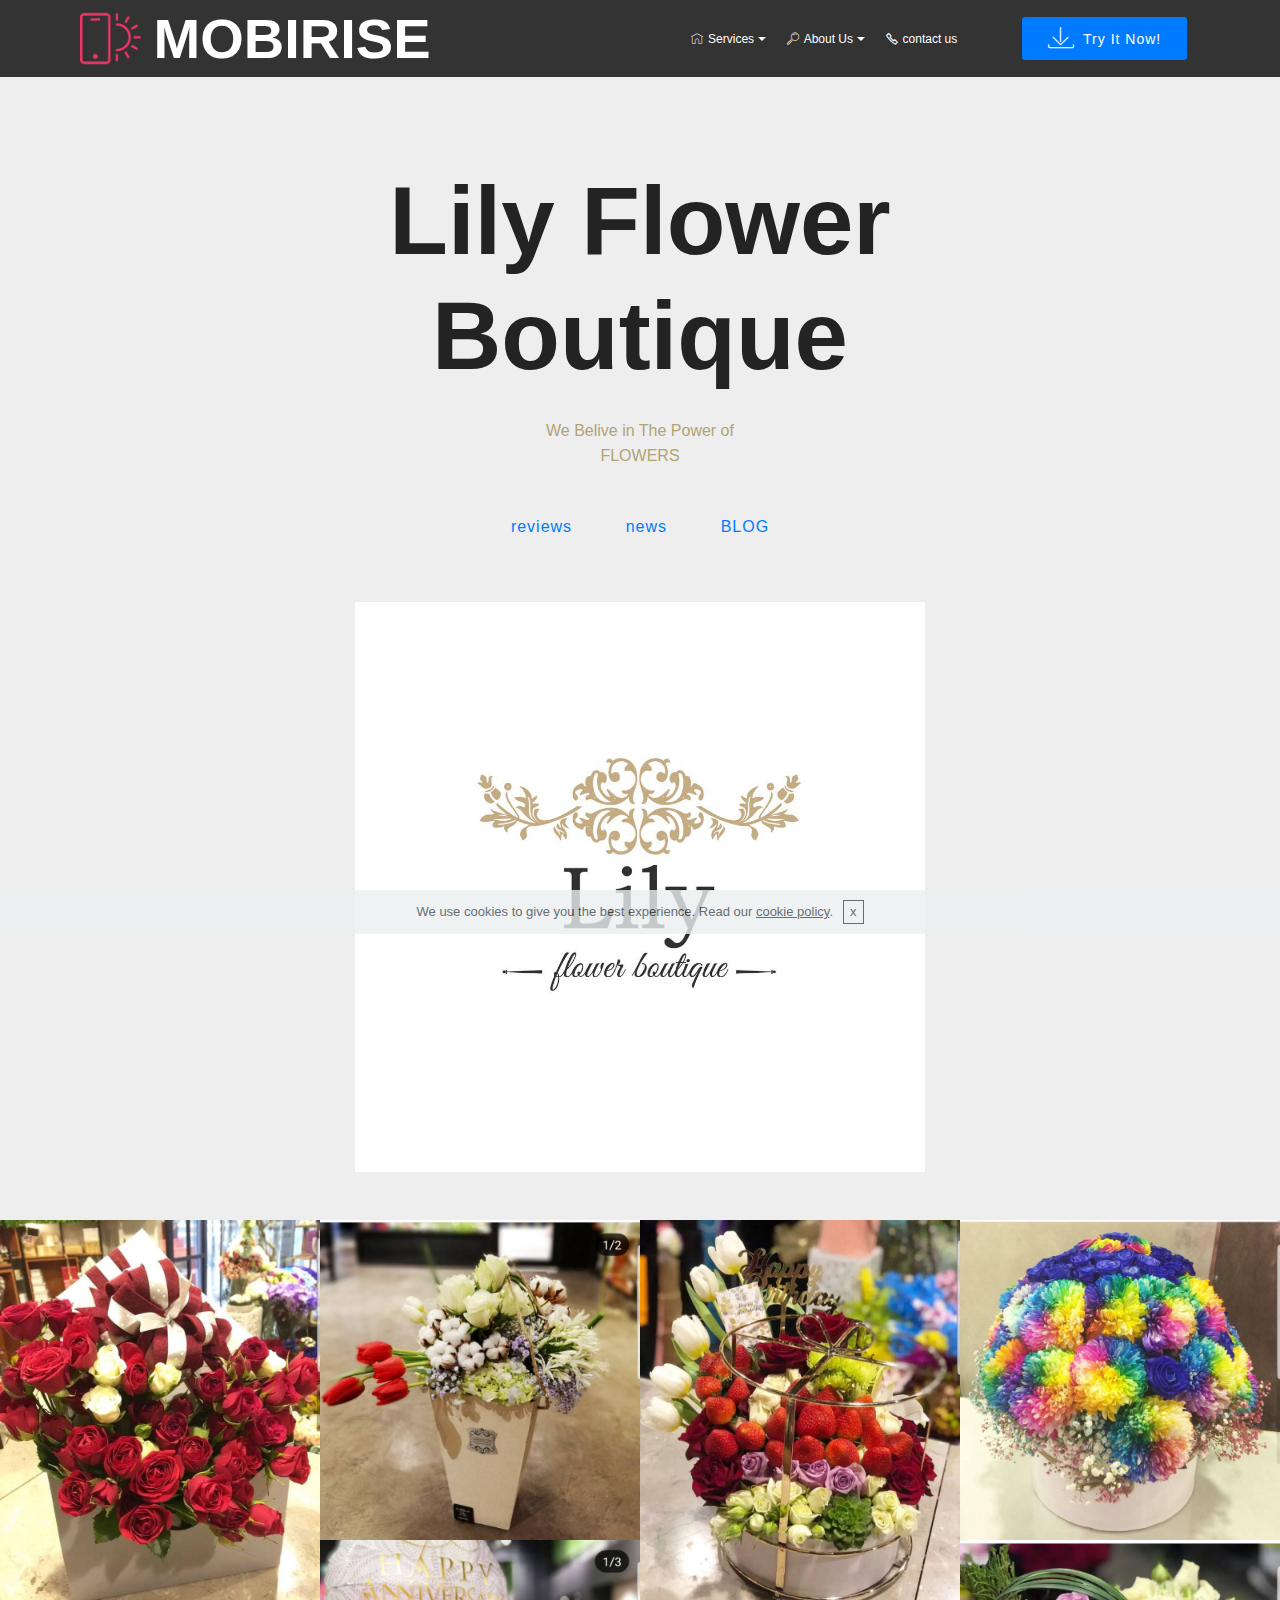
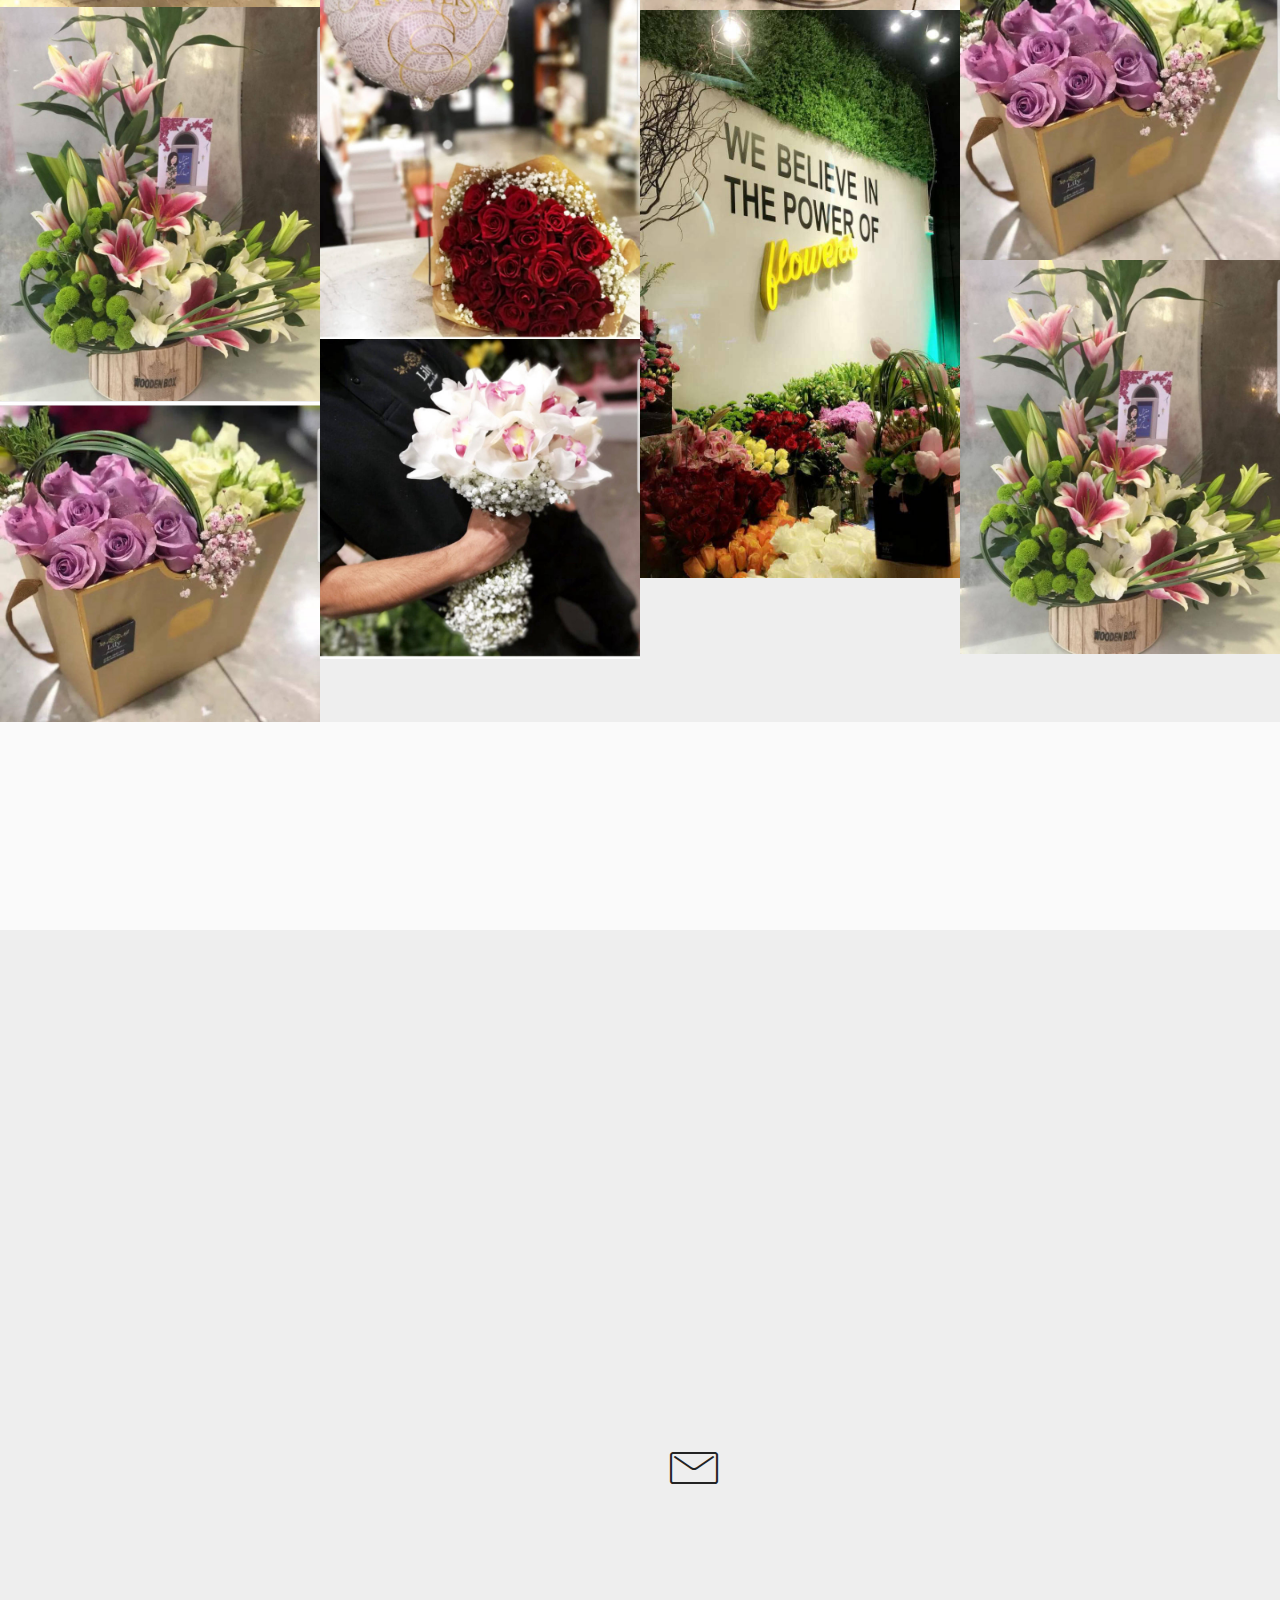
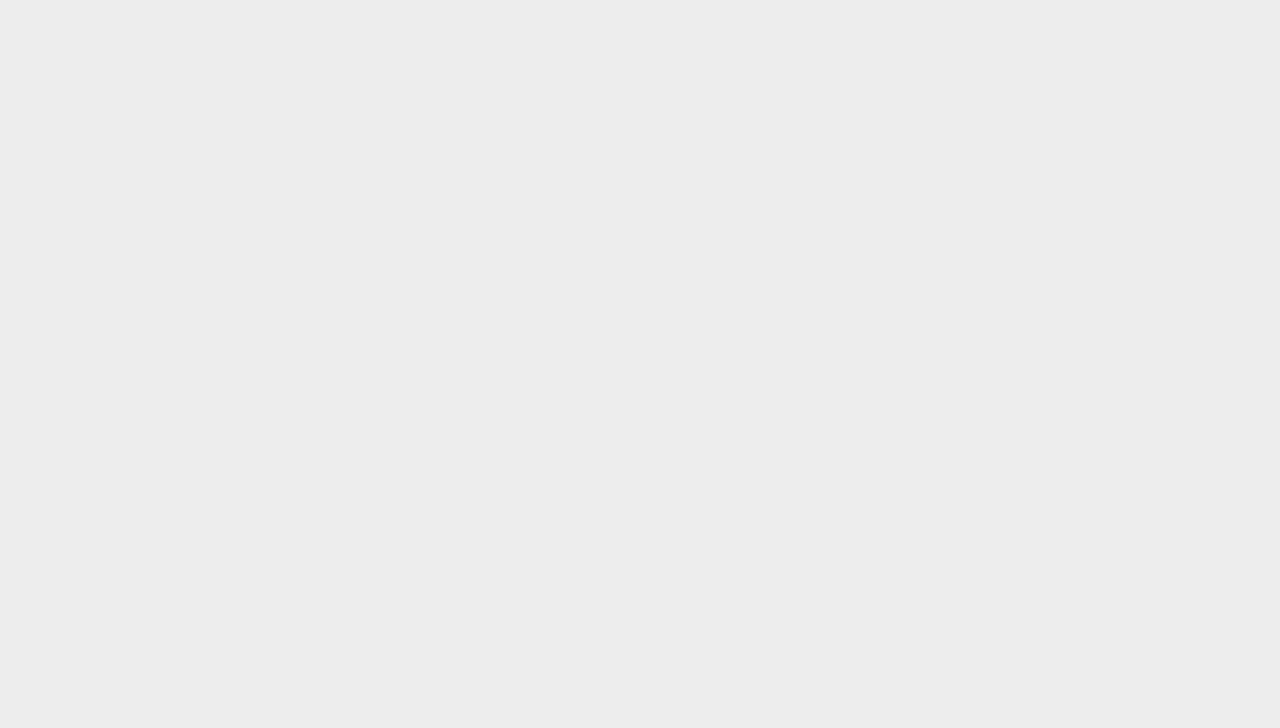
<file: index.html>
<!DOCTYPE html>
<html >
<head>
  <!-- Site made with Mobirise Website Builder v4.8.10, https://mobirise.com -->
  <meta charset="UTF-8">
  <meta http-equiv="X-UA-Compatible" content="IE=edge">
  <meta name="generator" content="Mobirise v4.8.10, mobirise.com">
  <meta name="viewport" content="width=device-width, initial-scale=1, minimum-scale=1">
  <link rel="shortcut icon" href="assets/images/logo2.png" type="image/x-icon">
  <meta name="description" content="">
  <title>Home</title>
  <link rel="stylesheet" href="assets/web/assets/mobirise-icons2/mobirise2.css">
  <link rel="stylesheet" href="assets/web/assets/mobirise-icons/mobirise-icons.css">
  <link rel="stylesheet" href="assets/tether/tether.min.css">
  <link rel="stylesheet" href="assets/bootstrap/css/bootstrap.min.css">
  <link rel="stylesheet" href="assets/bootstrap/css/bootstrap-grid.min.css">
  <link rel="stylesheet" href="assets/bootstrap/css/bootstrap-reboot.min.css">
  <link rel="stylesheet" href="assets/gdpr-plugin/gdpr-styles.css">
  <link rel="stylesheet" href="assets/dropdown/css/style.css">
  <link rel="stylesheet" href="assets/animatecss/animate.min.css">
  <link rel="stylesheet" href="assets/socicon/css/styles.css">
  <link rel="stylesheet" href="assets/style.css">
  <link rel="stylesheet" href="assets/slick.css">
  <link rel="stylesheet" href="assets/theme/css/style.css">
  <link rel="stylesheet" href="assets/gallery/style.css">
  <link rel="stylesheet" href="assets/mobirise/css/mbr-additional.css" type="text/css">
  
  
  
</head>
<body>
  <section class="menu cid-qTkzRZLJNu" once="menu" id="menu1-0">

    

    <nav class="navbar navbar-expand beta-menu navbar-dropdown align-items-center navbar-fixed-top navbar-toggleable-sm">
        <button class="navbar-toggler navbar-toggler-right" type="button" data-toggle="collapse" data-target="#navbarSupportedContent" aria-controls="navbarSupportedContent" aria-expanded="false" aria-label="Toggle navigation">
            <div class="hamburger">
                <span></span>
                <span></span>
                <span></span>
                <span></span>
            </div>
        </button>
        <div class="menu-logo">
            <div class="navbar-brand">
                <span class="navbar-logo">
                    <a href="https://mobirise.com">
                         <img src="assets/images/logo2.png" alt="Mobirise" style="height: 3.8rem;">
                    </a>
                </span>
                <span class="navbar-caption-wrap"><a class="navbar-caption text-white display-4" href="https://mobirise.com">
                        MOBIRISE
                    </a></span>
            </div>
        </div>
        <div class="collapse navbar-collapse" id="navbarSupportedContent">
            <ul class="navbar-nav nav-dropdown" data-app-modern-menu="true"><li class="nav-item dropdown"><a class="nav-link link text-white dropdown-toggle display-7" href="https://mobirise.com" data-toggle="dropdown-submenu" aria-expanded="false">
                        <span class="mbri-home mbr-iconfont mbr-iconfont-btn"></span>
                        Services
                    </a><div class="dropdown-menu"><div class="dropdown"><a class="text-white dropdown-item dropdown-toggle display-7" href="https://mobirise.com" data-toggle="dropdown-submenu" aria-expanded="false">Flowers arrangement</a><div class="dropdown-menu dropdown-submenu"><div class="dropdown"><a class="text-white dropdown-item dropdown-toggle display-7" href="FLOWERS.html#header4-r" data-toggle="dropdown-submenu" aria-expanded="false">flowers</a><div class="dropdown-menu dropdown-submenu"><a class="text-white dropdown-item display-7" href="FLOWERS.html#slider2-s">hand bouqute</a><a class="text-white dropdown-item display-7" href="FLOWERS.html#slider2-s">vaze</a></div></div><a class="text-white dropdown-item display-7" href="FLOWERS.html#slider2-t">ballons</a><a class="text-white dropdown-item display-7" href="FLOWERS.html#slider2-u">fruites</a></div></div><a class="text-white dropdown-item display-7" href="https://mobirise.com">gift wrapping</a><div class="dropdown"><a class="text-white dropdown-item dropdown-toggle display-7" href="https://mobirise.com" data-toggle="dropdown-submenu" aria-expanded="false">parties arrangement</a><div class="dropdown-menu dropdown-submenu"><a class="text-white dropdown-item display-7" href="https://mobirise.com">baby shower</a><a class="text-white dropdown-item display-7" href="https://mobirise.com" aria-expanded="false">Birthday</a><a class="text-white dropdown-item display-7" href="https://mobirise.com" aria-expanded="false">reseption</a></div></div><div class="dropdown"><a class="text-white dropdown-item dropdown-toggle display-7" href="https://mobirise.com" data-toggle="dropdown-submenu" aria-expanded="false">weddings planning</a><div class="dropdown-menu dropdown-submenu"><a class="text-white dropdown-item display-7" href="https://mobirise.com">bride bouqiutes</a><a class="text-white dropdown-item display-7" href="https://mobirise.com" aria-expanded="false">koshat</a></div></div></div></li>
                <li class="nav-item dropdown">
                    <a class="nav-link link text-white dropdown-toggle display-7" href="https://mobirise.com" data-toggle="dropdown-submenu" aria-expanded="false">
                        <span class="mbri-search mbr-iconfont mbr-iconfont-btn"></span>
                        About Us
                    </a><div class="dropdown-menu"><a class="text-white dropdown-item display-7" href="https://mobirise.com">mission</a><a class="text-white dropdown-item display-7" href="https://mobirise.com">vision</a><a class="text-white dropdown-item display-7" href="https://mobirise.com">company history</a><a class="text-white dropdown-item display-7" href="https://mobirise.com">team workers</a><a class="text-white dropdown-item display-7" href="https://mobirise.com">Faqs</a></div>
                </li><li class="nav-item"><a class="nav-link link text-white display-7" href="#bottom" aria-expanded="false"><span class="mobi-mbri mobi-mbri-phone mbr-iconfont mbr-iconfont-btn" style="color: rgb(255, 255, 255);"></span>
                        contact us</a></li><li class="nav-item"><a class="nav-link link text-white display-7" href="https://mobirise.com" aria-expanded="false">
                        </a></li><li class="nav-item"><a class="nav-link link text-white display-7" href="https://mobirise.com" aria-expanded="false">
                        </a></li></ul>
            <div class="navbar-buttons mbr-section-btn"><a class="btn btn-sm btn-primary display-4" href="https://mobirise.com">
                    <span class="mbri-save mbr-iconfont mbr-iconfont-btn "></span>
                    Try It Now!
                </a></div>
        </div>
    </nav>
</section>

<section class="engine"><a href="https://mobirise.info">Mobirise</a></section><section class="header4 cid-reY4461sGc mbr-fullscreen" id="header4-3">

    

    

    <div class="container">
        <div class="row justify-content-md-center">
            <div class="media-content col-md-10">
                <h1 class="mbr-section-title align-center mbr-white pb-3 mbr-bold mbr-fonts-style display-1">
                    <br>Lily Flower Boutique</h1>
                
                <div class="mbr-text align-center mbr-white pb-3">
                    <p class="mbr-text mbr-fonts-style display-5">We Belive in The Power of<br>FLOWERS</p>
                </div>
                <div class="mbr-section-btn align-center"><a class="btn btn-md btn-black display-7" href="https://mobirise.co">reviews</a> <a class="btn btn-md btn-black display-7" href="https://mobirise.co">news</a>  <a class="btn btn-md btn-black display-7" href="https://mobirise.co">BLOG</a></div>
            </div>
            <div class="mbr-figure pt-5">
                <img src="assets/images/lily2-1024x1024.jpg" alt="lily" title="" style="width: 50%;">
            </div>
        </div>
    </div>
</section>

<section class="mbr-gallery mbr-slider-carousel cid-reYuZHvKnr" id="gallery3-7">

    

    <div>
        <div><!-- Filter --><!-- Gallery --><div class="mbr-gallery-row"><div class="mbr-gallery-layout-default"><div><div><div class="mbr-gallery-item mbr-gallery-item--p0" data-video-url="false" data-tags="Animated"><div href="#lb-gallery3-7" data-slide-to="0" data-toggle="modal"><img src="assets/images/flowers7-1440x1745-800x969.jpg" alt="" title=""><span class="icon-focus"></span></div></div><div class="mbr-gallery-item mbr-gallery-item--p0" data-video-url="false" data-tags="Animated"><div href="#lb-gallery3-7" data-slide-to="1" data-toggle="modal"><img src="assets/images/flowers4-1440x1440-800x800.jpg" alt="" title=""><span class="icon-focus"></span></div></div><div class="mbr-gallery-item mbr-gallery-item--p0" data-video-url="false" data-tags="Animated"><div href="#lb-gallery3-7" data-slide-to="2" data-toggle="modal"><img src="assets/images/flowers12-1440x1757-800x976.jpg" alt="" title=""><span class="icon-focus"></span></div></div><div class="mbr-gallery-item mbr-gallery-item--p0" data-video-url="false" data-tags="Animated"><div href="#lb-gallery3-7" data-slide-to="3" data-toggle="modal"><img src="assets/images/20190121-171914-1440x1440-800x800.jpg" alt="" title=""><span class="icon-focus"></span></div></div><div class="mbr-gallery-item mbr-gallery-item--p0" data-video-url="false" data-tags="Animated"><div href="#lb-gallery3-7" data-slide-to="4" data-toggle="modal"><img src="assets/images/flowers3-1440x1799-800x999.jpg" alt="" title=""><span class="icon-focus"></span></div></div><div class="mbr-gallery-item mbr-gallery-item--p0" data-video-url="false" data-tags="Animated"><div href="#lb-gallery3-7" data-slide-to="5" data-toggle="modal"><img src="assets/images/flowers8-1440x1440-800x800.jpg" alt="" title=""><span class="icon-focus"></span></div></div><div class="mbr-gallery-item mbr-gallery-item--p0" data-video-url="false" data-tags="Animated"><div href="#lb-gallery3-7" data-slide-to="6" data-toggle="modal"><img src="assets/images/flowers2-1440x1777-800x987.jpg" alt="" title=""><span class="icon-focus"></span></div></div><div class="mbr-gallery-item mbr-gallery-item--p0" data-video-url="false" data-tags="Animated"><div href="#lb-gallery3-7" data-slide-to="7" data-toggle="modal"><img src="assets/images/flowers-720x1280-720x1280.jpg" alt="" title=""><span class="icon-focus"></span></div></div><div class="mbr-gallery-item mbr-gallery-item--p0" data-video-url="false" data-tags="Animated"><div href="#lb-gallery3-7" data-slide-to="8" data-toggle="modal"><img src="assets/images/flowers2-1440x1777-800x987.jpg" alt="" title=""><span class="icon-focus"></span></div></div><div class="mbr-gallery-item mbr-gallery-item--p0" data-video-url="false" data-tags="Animated"><div href="#lb-gallery3-7" data-slide-to="9" data-toggle="modal"><img src="assets/images/flowers6-1440x1440-800x800.jpg" alt="" title=""><span class="icon-focus"></span></div></div><div class="mbr-gallery-item mbr-gallery-item--p0" data-video-url="false" data-tags="Animated"><div href="#lb-gallery3-7" data-slide-to="10" data-toggle="modal"><img src="assets/images/flowers8-1440x1440-800x800.jpg" alt="" title=""><span class="icon-focus"></span></div></div></div></div><div class="clearfix"></div></div></div><!-- Lightbox --><div data-app-prevent-settings="" class="mbr-slider modal fade carousel slide" tabindex="-1" data-keyboard="true" data-interval="false" id="lb-gallery3-7"><div class="modal-dialog"><div class="modal-content"><div class="modal-body"><div class="carousel-inner"><div class="carousel-item"><img src="assets/images/flowers7-1440x1745.jpg" alt="" title=""></div><div class="carousel-item"><img src="assets/images/flowers4-1440x1440.jpg" alt="" title=""></div><div class="carousel-item"><img src="assets/images/flowers12-1440x1757.jpg" alt="" title=""></div><div class="carousel-item"><img src="assets/images/20190121-171914-1440x1440.jpg" alt="" title=""></div><div class="carousel-item"><img src="assets/images/flowers3-1440x1799.jpg" alt="" title=""></div><div class="carousel-item"><img src="assets/images/flowers8-1440x1440.jpg" alt="" title=""></div><div class="carousel-item"><img src="assets/images/flowers2-1440x1777.jpg" alt="" title=""></div><div class="carousel-item"><img src="assets/images/flowers-720x1280.jpg" alt="" title=""></div><div class="carousel-item"><img src="assets/images/flowers2-1440x1777.jpg" alt="" title=""></div><div class="carousel-item"><img src="assets/images/flowers6-1440x1440.jpg" alt="" title=""></div><div class="carousel-item active"><img src="assets/images/flowers8-1440x1440.jpg" alt="" title=""></div></div><a class="carousel-control carousel-control-prev" role="button" data-slide="prev" href="#lb-gallery3-7"><span class="mbri-left mbr-iconfont" aria-hidden="true"></span><span class="sr-only">Previous</span></a><a class="carousel-control carousel-control-next" role="button" data-slide="next" href="#lb-gallery3-7"><span class="mbri-right mbr-iconfont" aria-hidden="true"></span><span class="sr-only">Next</span></a><a class="close" href="#" role="button" data-dismiss="modal"><span class="sr-only">Close</span></a></div></div></div></div></div>
    </div>

</section>

<section class="mbr-instagram-feed" data-rows="2" data-per-row-slider="" data-spacing="5" data-full-width="" data-token="" data-per-row-grid="4" id="instagram-feed-block-m" data-rv-view="52" style="background-color: rgb(250, 250, 250); padding-top: 40px; padding-bottom: 40px;">
    
    <div class="container container_toggle">
        <div class="row">
            <div class="col">
                <div class="inst">
                    <h1 class="inst__title align-center mbr-fonts-style display-2">Instagram Feed</h1>
                    <div class="inst__content"></div>
                    
                </div>
            </div>
        </div>
    </div>
</section>

<section class="mbr-section form3 cid-reYwc8NFt0" id="form3-8">

    

    

    <div class="container">
        <div class="row justify-content-center">
            <div class="title col-12 col-lg-8">
                <h2 class="align-center pb-2 mbr-fonts-style display-2">
                    SUBSCRIBE FORM
                </h2>
                <h3 class="mbr-section-subtitle align-center pb-5 mbr-light mbr-fonts-style display-5">
                    Subscribe to our Newsletter
                </h3>
            </div>
        </div>

        <div class="row py-2 justify-content-center">
            <div class="col-12 col-lg-6  col-md-8 " data-form-type="formoid">
                <div data-form-alert="" hidden="">
                        Thanks for filling out the form!
                </div>
                <form class="mbr-form" action="https://mobirise.com/" method="post" data-form-title="Mobirise Form"><input type="hidden" name="email" data-form-email="true" value="SEUyLFKOpUTW9jqCR1EdDAkcGF8L2ITrvmFrZ8HkZZzjPkzFsOtgJ+R+iDI/B9XotLu2p770Slo1DSv+CaPZE00Td8L5HeH08X1/utZFn7ChT56A308nd02ZJszicc0G">
                    <div class="mbr-subscribe input-group">
                        <input class="form-control" type="email" name="email" placeholder="Email" data-form-field="Email" required="" id="email-form3-8">
                        <span class="input-group-btn"><button href="" type="submit" class="btn  btn-success display-7">SUBSCRIBE</button></span>
                    </div>
                <span class="gdpr-block "><label><input type="checkbox" name="gdpr" id="gdpr-form3-8" required="">By continiung you agree to our <a href="terms.html">Terms of Service</a> and <a href="policy.html">Privacy Policy</a>.</label></span></form>
            </div>
        </div>
    </div>
</section>

<section class="mbr-section form4 cid-rfNDqjsTKB" id="form4-g">

    

    
    <div class="container">
        <div class="row">
            <div class="col-md-6">
                <div class="google-map"><iframe frameborder="0" style="border:0" src="https://www.google.com/maps/embed?pb=!1m18!1m12!1m3!1d3577.100830966181!2d50.182753985636765!3d26.290831083399286!2m3!1f0!2f0!3f0!3m2!1i1024!2i768!4f13.1!3m3!1m2!1s0x3e49e7d8537da245%3A0x49ea7676b033e002!2z2YXYrNmF2Lkg2KfZhNix2KfYtNiv!5e0!3m2!1sar!2ssa!4v1548082555279" allowfullscreen=""></iframe></div>
            </div>
            <div class="col-md-6">
                <h2 class="pb-3 align-left mbr-fonts-style display-2">
                    Drop a Line
                </h2>
                <div>
                    <div class="icon-block pb-3">
                        <span class="icon-block__icon">
                            <span class="mbri-letter mbr-iconfont"></span>
                        </span>
                        <h4 class="icon-block__title align-left mbr-fonts-style display-5">
                            Don't hesitate to contact us
                        </h4>
                    </div>
                    <div class="icon-contacts pb-3">
                        <h5 class="align-left mbr-fonts-style display-7">Saudi Arabia, Khobar
<div>Al-Rashed Mall | Gate 4</div></h5>
                        <p class="mbr-text align-left mbr-fonts-style display-7">
                            Phone: +966 13 8987702&nbsp;<br>
                            Email:&nbsp;info@lily-sa.com</p>
                    </div>
                </div>
                <div data-form-type="formoid">
                    <div data-form-alert="" hidden="">
                        Thanks for filling out the form!
                    </div>
                    <form class="block mbr-form" action="https://mobirise.com/" method="post" data-form-title="Mobirise Form"><input type="hidden" name="email" data-form-email="true" value="yA3DyHryN3LvKgN/7+9okHho7LflASHMF2hgpvF2B18rSLQtHJ6ZMiUFRV3GRHxQYrh+oue+ezRJo4GA1nJa531Wlw9O1xgcUZntISHMGebZsqrZ0JEGIAmYam7EDunV">
                        <div class="row">
                            <div class="col-md-6 multi-horizontal" data-for="name">
                                <input type="text" class="form-control input" name="name" data-form-field="Name" placeholder="Your Name" required="" id="name-form4-g">
                            </div>
                            <div class="col-md-6 multi-horizontal" data-for="phone">
                                <input type="text" class="form-control input" name="phone" data-form-field="Phone" placeholder="Phone" required="" id="phone-form4-g">
                            </div>
                            <div class="col-md-12" data-for="email">
                                <input type="text" class="form-control input" name="email" data-form-field="Email" placeholder="Email" required="" id="email-form4-g">
                            </div>
                            <div class="col-md-12" data-for="message">
                                <textarea class="form-control input" name="message" rows="3" data-form-field="Message" placeholder="Message" style="resize:none" id="message-form4-g"></textarea>
                            </div>
                            <div class="input-group-btn col-md-12" style="margin-top: 10px;"><button href="" type="submit" class="btn btn-form btn-success display-7">SEND MESSAGE</button></div>
                        </div>
                    <span class="gdpr-block "><label><input type="checkbox" name="gdpr" id="gdpr-form4-g" required="">By continiung you agree to our <a href="terms.html">Terms of Service</a> and <a href="policy.html">Privacy Policy</a>.</label></span></form>
                </div>
            </div>
        </div>
    </div>
</section>

<section class="cid-rfNBjJ1p5G" id="social-buttons2-f">

    

    

    <div class="container">
        <div class="media-container-row">
            <div class="col-md-8 align-center">
                <h2 class="pb-3 mbr-fonts-style display-2">
                    FOLLOW US!
                </h2>
                <div class="social-list pl-0 mb-0">
                    <a href="https://www.instagram.com/lily_fresh_flowers" target="_blank">
                        <span class="px-2 mbr-iconfont mbr-iconfont-social socicon-instagram socicon" style="color: rgb(70, 80, 82); fill: rgb(70, 80, 82);"></span>
                    </a>
                    <a href="http://www.lily-sa.com" target="_blank">
                        <span class="px-2 mbr-iconfont mbr-iconfont-social mbri-home" style="font-size: 43px; color: rgb(70, 80, 82); fill: rgb(70, 80, 82);"></span>
                    </a>
                    <a href="https://instagram.com/mobirise" target="_blank">
                        
                    </a>
                    <a href="https://www.youtube.com/c/mobirise" target="_blank">
                        
                    </a>
                    <a href="https://plus.google.com/u/0/+Mobirise" target="_blank">
                        
                    </a>
                    <a href="https://www.behance.net/Mobirise" target="_blank">
                        
                    </a>
                </div>
            </div>
        </div>
    </div>
</section>

<section class="cid-qTkAaeaxX5" id="footer1-2">

    

    

    <div class="container">
        <div class="media-container-row content text-white">
            <div class="col-12 col-md-3">
                <div class="media-wrap">
                    <a href="https://mobirise.com/">
                        <img src="assets/images/logo2.png" alt="Mobirise">
                    </a>
                </div>
            </div>
            <div class="col-12 col-md-3 mbr-fonts-style display-7">
                <h5 class="pb-3">
                    Address
                </h5>
                <p class="mbr-text">Saudi Arabia, Khobar
<br>Al-Rashed Mall | Gate 4<br>Mall of Dhahran | Gate 5<br></p>
            </div>
            <div class="col-12 col-md-3 mbr-fonts-style display-7">
                <h5 class="pb-3">
                    Contacts
                </h5>
                <p class="mbr-text">
                    Email: info@lily-sa.com<br>Phone: +966 13 8987702<br>phone: +966 13 8687409&nbsp;<br></p>
            </div>
            <div class="col-12 col-md-3 mbr-fonts-style display-7">
                <h5 class="pb-3">
                    Links
                </h5>
                <p class="mbr-text">
                    <a class="text-primary" href="https://mobirise.com/">Website builder</a>
                    <br><a class="text-primary" href="https://mobirise.com/mobirise-free-win.zip">Download for Windows</a>
                    <br><a class="text-primary" href="https://mobirise.com/mobirise-free-mac.zip">Download for Mac</a>
                </p>
            </div>
        </div>
        
    </div>
</section>




  <script src="assets/web/assets/jquery/jquery.min.js"></script>
  <script src="assets/popper/popper.min.js"></script>
  <script src="assets/tether/tether.min.js"></script>
  <script src="assets/bootstrap/js/bootstrap.min.js"></script>
  <script src="assets/cookies-alert-plugin/cookies-alert-core.js"></script>
  <script src="assets/cookies-alert-plugin/cookies-alert-script.js"></script>
  <script src="assets/dropdown/js/script.min.js"></script>
  <script src="assets/touchswipe/jquery.touch-swipe.min.js"></script>
  <script src="assets/viewportchecker/jquery.viewportchecker.js"></script>
  <script src="assets/masonry/masonry.pkgd.min.js"></script>
  <script src="assets/imagesloaded/imagesloaded.pkgd.min.js"></script>
  <script src="assets/bootstrapcarouselswipe/bootstrap-carousel-swipe.js"></script>
  <script src="assets/vimeoplayer/jquery.mb.vimeo_player.js"></script>
  <script src="assets/sociallikes/social-likes.js"></script>
  <script src="assets/smoothscroll/smooth-scroll.js"></script>
  <script src="assets/index.js"></script>
  <script src="assets/slick.min.js"></script>
  <script src="assets/theme/js/script.js"></script>
  <script src="assets/slidervideo/script.js"></script>
  <script src="assets/gallery/player.min.js"></script>
  <script src="assets/gallery/script.js"></script>
  <script src="assets/formoid/formoid.min.js"></script>
  
  
 <div id="scrollToTop" class="scrollToTop mbr-arrow-up"><a style="text-align: center;"><i></i></a></div>
    <input name="animation" type="hidden">
  <input name="cookieData" type="hidden" data-cookie-text="We use cookies to give you the best experience. Read our <a href='privacy.html'>cookie policy</a>.">
  </body>
</html>
</file>
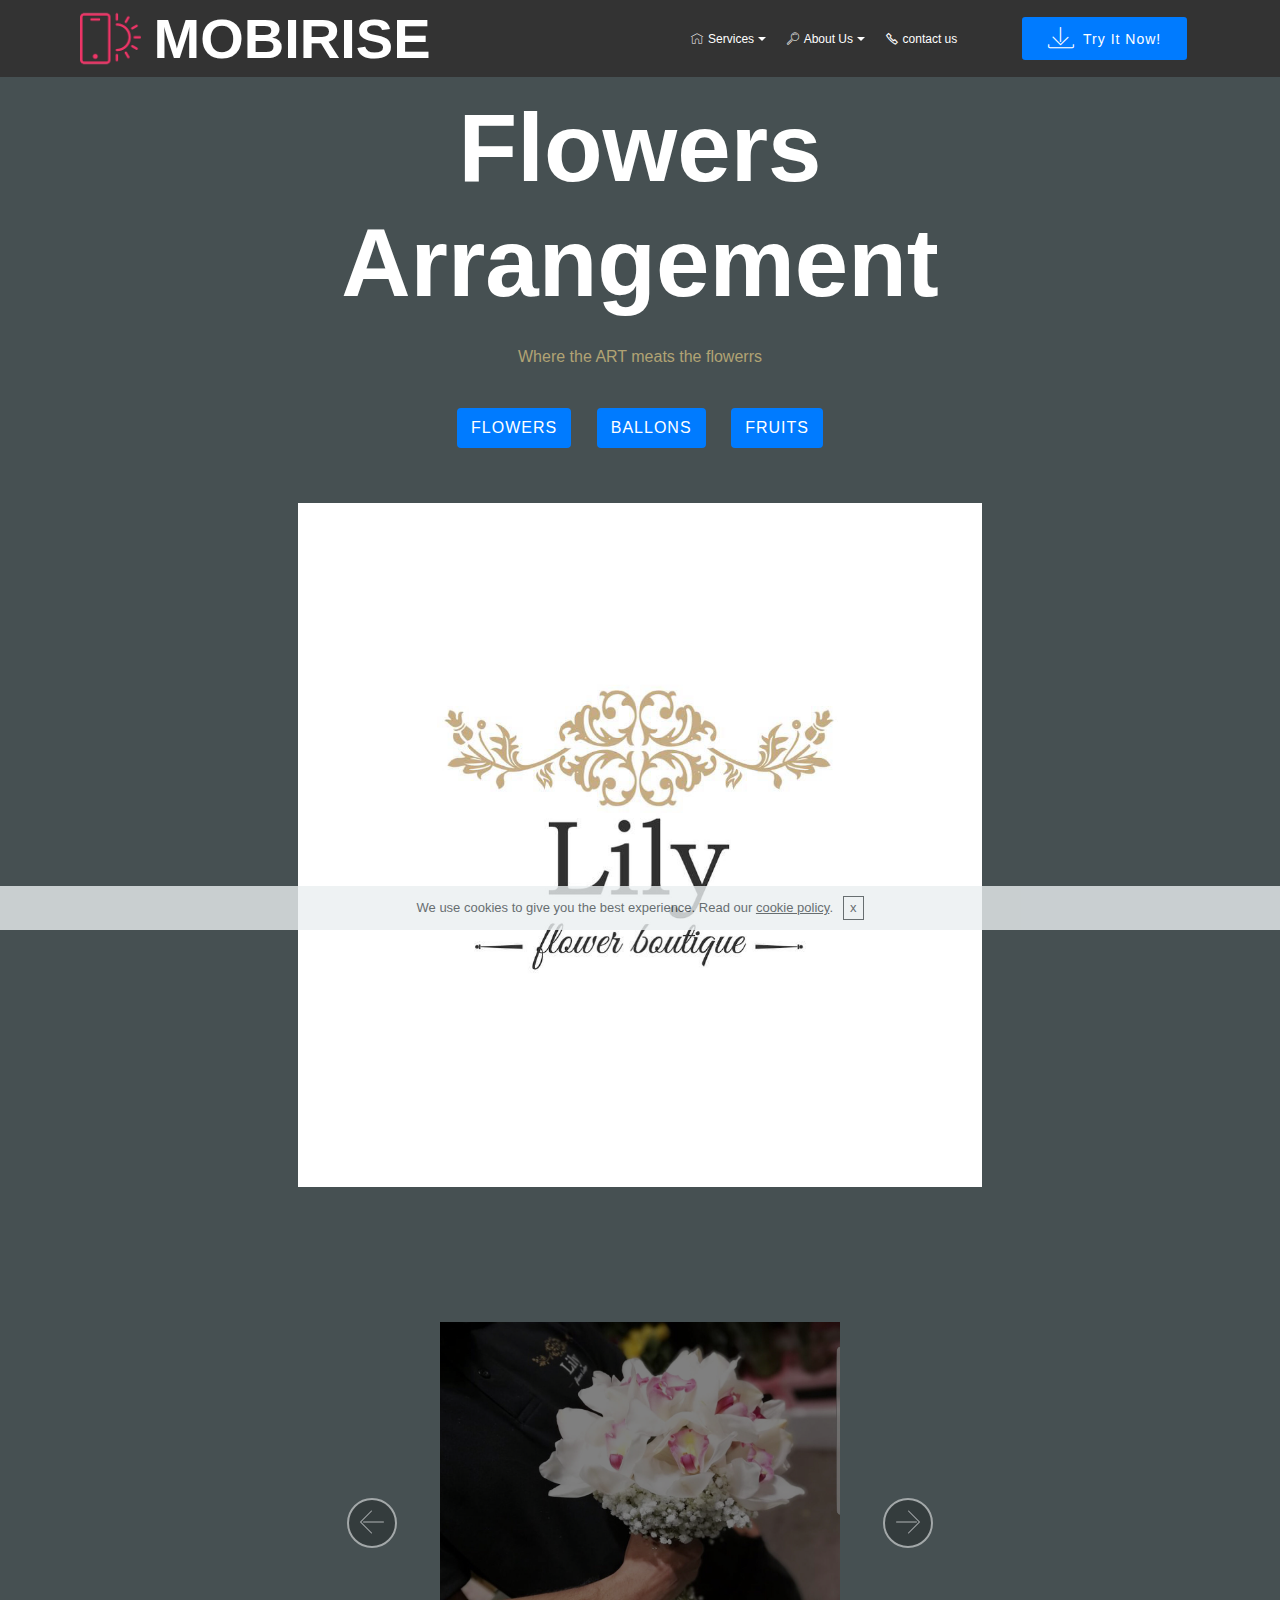
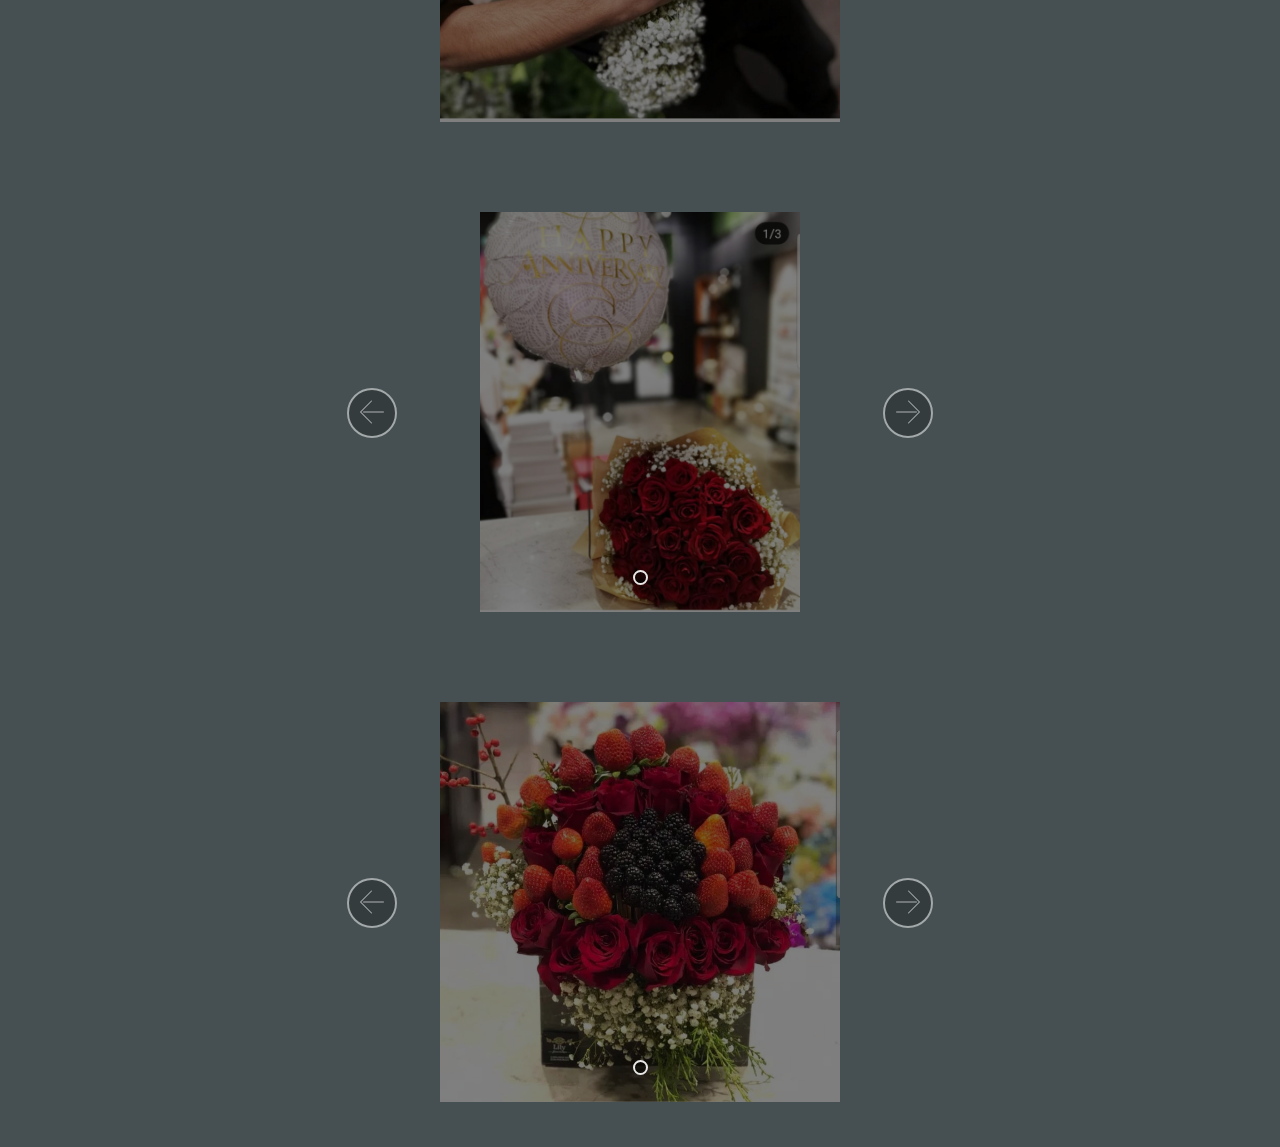
<file: FLOWERS.html>
<!DOCTYPE html>
<html >
<head>
  <!-- Site made with Mobirise Website Builder v4.8.10, https://mobirise.com -->
  <meta charset="UTF-8">
  <meta http-equiv="X-UA-Compatible" content="IE=edge">
  <meta name="generator" content="Mobirise v4.8.10, mobirise.com">
  <meta name="viewport" content="width=device-width, initial-scale=1, minimum-scale=1">
  <link rel="shortcut icon" href="assets/images/logo2.png" type="image/x-icon">
  <meta name="description" content="FLOWERS AARANGMENT">
  <title>FLOWRS</title>
  <link rel="stylesheet" href="assets/web/assets/mobirise-icons2/mobirise2.css">
  <link rel="stylesheet" href="assets/web/assets/mobirise-icons/mobirise-icons.css">
  <link rel="stylesheet" href="assets/tether/tether.min.css">
  <link rel="stylesheet" href="assets/bootstrap/css/bootstrap.min.css">
  <link rel="stylesheet" href="assets/bootstrap/css/bootstrap-grid.min.css">
  <link rel="stylesheet" href="assets/bootstrap/css/bootstrap-reboot.min.css">
  <link rel="stylesheet" href="assets/gdpr-plugin/gdpr-styles.css">
  <link rel="stylesheet" href="assets/dropdown/css/style.css">
  <link rel="stylesheet" href="assets/animatecss/animate.min.css">
  <link rel="stylesheet" href="assets/theme/css/style.css">
  <link rel="stylesheet" href="assets/mobirise/css/mbr-additional.css" type="text/css">
  
  
  
</head>
<body>
  <section class="menu cid-rfZUXKGt6R" once="menu" id="menu1-q">

    

    <nav class="navbar navbar-expand beta-menu navbar-dropdown align-items-center navbar-fixed-top navbar-toggleable-sm">
        <button class="navbar-toggler navbar-toggler-right" type="button" data-toggle="collapse" data-target="#navbarSupportedContent" aria-controls="navbarSupportedContent" aria-expanded="false" aria-label="Toggle navigation">
            <div class="hamburger">
                <span></span>
                <span></span>
                <span></span>
                <span></span>
            </div>
        </button>
        <div class="menu-logo">
            <div class="navbar-brand">
                <span class="navbar-logo">
                    <a href="https://mobirise.com">
                         <img src="assets/images/logo2.png" alt="Mobirise" style="height: 3.8rem;">
                    </a>
                </span>
                <span class="navbar-caption-wrap"><a class="navbar-caption text-white display-4" href="https://mobirise.com">
                        MOBIRISE
                    </a></span>
            </div>
        </div>
        <div class="collapse navbar-collapse" id="navbarSupportedContent">
            <ul class="navbar-nav nav-dropdown" data-app-modern-menu="true"><li class="nav-item dropdown"><a class="nav-link link text-white dropdown-toggle display-7" href="https://mobirise.com" data-toggle="dropdown-submenu" aria-expanded="false">
                        <span class="mbri-home mbr-iconfont mbr-iconfont-btn"></span>
                        Services
                    </a><div class="dropdown-menu"><div class="dropdown"><a class="text-white dropdown-item dropdown-toggle display-7" href="https://mobirise.com" data-toggle="dropdown-submenu" aria-expanded="false">Flowers arrangement</a><div class="dropdown-menu dropdown-submenu"><div class="dropdown"><a class="text-white dropdown-item dropdown-toggle display-7" href="FLOWERS.html#header4-r" data-toggle="dropdown-submenu" aria-expanded="false">flowers</a><div class="dropdown-menu dropdown-submenu"><a class="text-white dropdown-item display-7" href="FLOWERS.html#slider2-s">hand bouqute</a><a class="text-white dropdown-item display-7" href="FLOWERS.html#slider2-s">vaze</a></div></div><a class="text-white dropdown-item display-7" href="FLOWERS.html#slider2-t">ballons</a><a class="text-white dropdown-item display-7" href="FLOWERS.html#slider2-u">fruites</a></div></div><a class="text-white dropdown-item display-7" href="https://mobirise.com">gift wrapping</a><div class="dropdown"><a class="text-white dropdown-item dropdown-toggle display-7" href="https://mobirise.com" data-toggle="dropdown-submenu" aria-expanded="false">parties arrangement</a><div class="dropdown-menu dropdown-submenu"><a class="text-white dropdown-item display-7" href="https://mobirise.com">baby shower</a><a class="text-white dropdown-item display-7" href="https://mobirise.com" aria-expanded="false">Birthday</a><a class="text-white dropdown-item display-7" href="https://mobirise.com" aria-expanded="false">reseption</a></div></div><div class="dropdown"><a class="text-white dropdown-item dropdown-toggle display-7" href="https://mobirise.com" data-toggle="dropdown-submenu" aria-expanded="false">weddings planning</a><div class="dropdown-menu dropdown-submenu"><a class="text-white dropdown-item display-7" href="https://mobirise.com">bride bouqiutes</a><a class="text-white dropdown-item display-7" href="https://mobirise.com" aria-expanded="false">koshat</a></div></div></div></li>
                <li class="nav-item dropdown">
                    <a class="nav-link link text-white dropdown-toggle display-7" href="https://mobirise.com" data-toggle="dropdown-submenu" aria-expanded="false">
                        <span class="mbri-search mbr-iconfont mbr-iconfont-btn"></span>
                        About Us
                    </a><div class="dropdown-menu"><a class="text-white dropdown-item display-7" href="https://mobirise.com">mission</a><a class="text-white dropdown-item display-7" href="https://mobirise.com">vision</a><a class="text-white dropdown-item display-7" href="https://mobirise.com">company history</a><a class="text-white dropdown-item display-7" href="https://mobirise.com">team workers</a><a class="text-white dropdown-item display-7" href="https://mobirise.com">Faqs</a></div>
                </li><li class="nav-item"><a class="nav-link link text-white display-7" href="#bottom" aria-expanded="false"><span class="mobi-mbri mobi-mbri-phone mbr-iconfont mbr-iconfont-btn" style="color: rgb(255, 255, 255);"></span>
                        contact us</a></li><li class="nav-item"><a class="nav-link link text-white display-7" href="https://mobirise.com" aria-expanded="false">
                        </a></li><li class="nav-item"><a class="nav-link link text-white display-7" href="https://mobirise.com" aria-expanded="false">
                        </a></li></ul>
            <div class="navbar-buttons mbr-section-btn"><a class="btn btn-sm btn-primary display-4" href="https://mobirise.com">
                    <span class="mbri-save mbr-iconfont mbr-iconfont-btn "></span>
                    Try It Now!
                </a></div>
        </div>
    </nav>
</section>

<section class="engine"><a href="https://mobirise.info/c">website builder</a></section><section class="header4 cid-rfZUXLMoND" id="header4-r">

    

    

    <div class="container">
        <div class="row justify-content-md-center">
            <div class="media-content col-md-10">
                <h1 class="mbr-section-title align-center mbr-white pb-3 mbr-bold mbr-fonts-style display-1">Flowers Arrangement</h1>
                
                <div class="mbr-text align-center mbr-white pb-3">
                    <p class="mbr-text mbr-fonts-style display-5">Where the ART meats the flowerrs</p>
                </div>
                <div class="mbr-section-btn align-center"><a class="btn btn-md btn-primary display-7" href="https://mobirise.co">FLOWERS</a>
                    <a class="btn btn-md btn-primary display-7" href="https://mobirise.co">BALLONS</a> <a class="btn btn-md btn-primary display-7" href="https://mobirise.co">FRUITS</a></div>
            </div>
            <div class="mbr-figure pt-5">
                <img src="assets/images/lily2-1024x1024.jpg" alt="Mobirise" title="" style="width: 60%;">
            </div>
        </div>
    </div>
</section>

<section class="carousel slide cid-rfZUXMCZKS" data-interval="false" id="slider2-s">

    
    <div class="container content-slider">
        <div class="content-slider-wrap">
            <div><div class="mbr-slider slide carousel" data-pause="true" data-keyboard="false" data-ride="carousel" data-interval="4000"><div class="carousel-inner" role="listbox"><div class="carousel-item slider-fullscreen-image active" data-bg-video-slide="false" style="background-image: url(assets/images/flowers6-1440x1440.jpg);"><div class="container container-slide"><div class="image_wrapper"><div class="mbr-overlay"></div><img src="assets/images/flowers6-1440x1440.jpg"><div class="carousel-caption justify-content-center"><div class="col-10 align-center"></div></div></div></div></div><div class="carousel-item slider-fullscreen-image" data-bg-video-slide="false" style="background-image: url(assets/images/flowers4-1440x1440.jpg);"><div class="container container-slide"><div class="image_wrapper"><div class="mbr-overlay"></div><img src="assets/images/flowers4-1440x1440.jpg"><div class="carousel-caption justify-content-center"><div class="col-10 align-center"><p class="lead mbr-text mbr-fonts-style display-7">Choose from the large selection of latest pre-made blocks - jumbotrons, hero images, parallax scrolling, video backgrounds, hamburger menu, sticky header and more.</p></div></div></div></div></div></div><a data-app-prevent-settings="" class="carousel-control carousel-control-prev" role="button" data-slide="prev" href="#slider2-s"><span aria-hidden="true" class="mbri-left mbr-iconfont"></span><span class="sr-only">Previous</span></a><a data-app-prevent-settings="" class="carousel-control carousel-control-next" role="button" data-slide="next" href="#slider2-s"><span aria-hidden="true" class="mbri-right mbr-iconfont"></span><span class="sr-only">Next</span></a></div></div> 
        </div>
    </div>
</section>

<section class="carousel slide cid-rfZUXNnyCj" data-interval="false" id="slider2-t">

    
    <div class="container content-slider">
        <div class="content-slider-wrap">
            <div><div class="mbr-slider slide carousel" data-pause="true" data-keyboard="false" data-ride="false" data-interval="false"><ol class="carousel-indicators"><li data-app-prevent-settings="" data-target="#slider2-t" class=" active" data-slide-to="0"></li></ol><div class="carousel-inner" role="listbox"><div class="carousel-item slider-fullscreen-image active" data-bg-video-slide="false" style="background-image: url(assets/images/flowers3-1440x1799.jpg);"><div class="container container-slide"><div class="image_wrapper"><div class="mbr-overlay"></div><img src="assets/images/flowers3-1440x1799.jpg"><div class="carousel-caption justify-content-center"><div class="col-10 align-center"><p class="lead mbr-text mbr-fonts-style display-7"></p></div></div></div></div></div></div><a data-app-prevent-settings="" class="carousel-control carousel-control-prev" role="button" data-slide="prev" href="#slider2-t"><span aria-hidden="true" class="mbri-left mbr-iconfont"></span><span class="sr-only">Previous</span></a><a data-app-prevent-settings="" class="carousel-control carousel-control-next" role="button" data-slide="next" href="#slider2-t"><span aria-hidden="true" class="mbri-right mbr-iconfont"></span><span class="sr-only">Next</span></a></div></div> 
        </div>
    </div>
</section>

<section class="carousel slide cid-rfZUXNX8yi" data-interval="false" id="slider2-u">

    
    <div class="container content-slider">
        <div class="content-slider-wrap">
            <div><div class="mbr-slider slide carousel" data-pause="true" data-keyboard="false" data-ride="false" data-interval="false"><ol class="carousel-indicators"><li data-app-prevent-settings="" data-target="#slider2-u" class=" active" data-slide-to="0"></li></ol><div class="carousel-inner" role="listbox"><div class="carousel-item slider-fullscreen-image active" data-bg-video-slide="false" style="background-image: url(assets/images/flowers10-1440x1440.jpg);"><div class="container container-slide"><div class="image_wrapper"><div class="mbr-overlay"></div><img src="assets/images/flowers10-1440x1440.jpg"><div class="carousel-caption justify-content-center"><div class="col-10 align-center"><p class="lead mbr-text mbr-fonts-style display-7"></p></div></div></div></div></div></div><a data-app-prevent-settings="" class="carousel-control carousel-control-prev" role="button" data-slide="prev" href="#slider2-u"><span aria-hidden="true" class="mbri-left mbr-iconfont"></span><span class="sr-only">Previous</span></a><a data-app-prevent-settings="" class="carousel-control carousel-control-next" role="button" data-slide="next" href="#slider2-u"><span aria-hidden="true" class="mbri-right mbr-iconfont"></span><span class="sr-only">Next</span></a></div></div> 
        </div>
    </div>
</section>


  <script src="assets/web/assets/jquery/jquery.min.js"></script>
  <script src="assets/tether/tether.min.js"></script>
  <script src="assets/popper/popper.min.js"></script>
  <script src="assets/bootstrap/js/bootstrap.min.js"></script>
  <script src="assets/cookies-alert-plugin/cookies-alert-core.js"></script>
  <script src="assets/cookies-alert-plugin/cookies-alert-script.js"></script>
  <script src="assets/dropdown/js/script.min.js"></script>
  <script src="assets/touchswipe/jquery.touch-swipe.min.js"></script>
  <script src="assets/smoothscroll/smooth-scroll.js"></script>
  <script src="assets/viewportchecker/jquery.viewportchecker.js"></script>
  <script src="assets/ytplayer/jquery.mb.ytplayer.min.js"></script>
  <script src="assets/vimeoplayer/jquery.mb.vimeo_player.js"></script>
  <script src="assets/bootstrapcarouselswipe/bootstrap-carousel-swipe.js"></script>
  <script src="assets/theme/js/script.js"></script>
  <script src="assets/slidervideo/script.js"></script>
  
  
 <div id="scrollToTop" class="scrollToTop mbr-arrow-up"><a style="text-align: center;"><i></i></a></div>
    <input name="animation" type="hidden">
  <input name="cookieData" type="hidden" data-cookie-text="We use cookies to give you the best experience. Read our <a href='privacy.html'>cookie policy</a>.">
  </body>
</html>
</file>
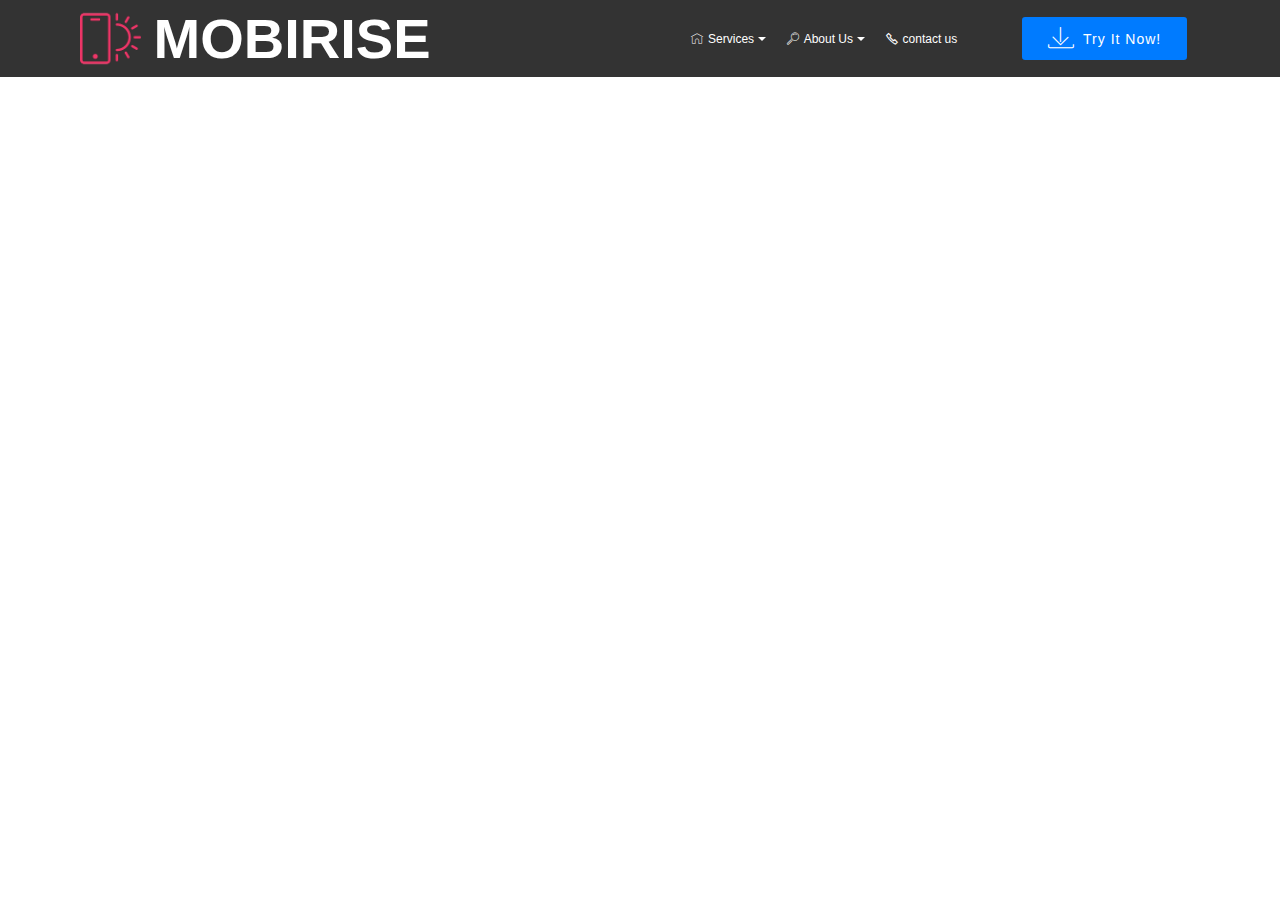
<file: page2.html>
<!DOCTYPE html>
<html >
<head>
  <!-- Site made with Mobirise Website Builder v4.8.10, https://mobirise.com -->
  <meta charset="UTF-8">
  <meta http-equiv="X-UA-Compatible" content="IE=edge">
  <meta name="generator" content="Mobirise v4.8.10, mobirise.com">
  <meta name="viewport" content="width=device-width, initial-scale=1, minimum-scale=1">
  <link rel="shortcut icon" href="assets/images/logo2.png" type="image/x-icon">
  <meta name="description" content="Web Builder Description">
  <title>about us</title>
  <link rel="stylesheet" href="assets/web/assets/mobirise-icons2/mobirise2.css">
  <link rel="stylesheet" href="assets/web/assets/mobirise-icons/mobirise-icons.css">
  <link rel="stylesheet" href="assets/tether/tether.min.css">
  <link rel="stylesheet" href="assets/bootstrap/css/bootstrap.min.css">
  <link rel="stylesheet" href="assets/bootstrap/css/bootstrap-grid.min.css">
  <link rel="stylesheet" href="assets/bootstrap/css/bootstrap-reboot.min.css">
  <link rel="stylesheet" href="assets/gdpr-plugin/gdpr-styles.css">
  <link rel="stylesheet" href="assets/animatecss/animate.min.css">
  <link rel="stylesheet" href="assets/dropdown/css/style.css">
  <link rel="stylesheet" href="assets/theme/css/style.css">
  <link rel="stylesheet" href="assets/mobirise/css/mbr-additional.css" type="text/css">
  
  
  
</head>
<body>
  <section class="menu cid-qTkzRZLJNu" once="menu" id="menu1-i">

    

    <nav class="navbar navbar-expand beta-menu navbar-dropdown align-items-center navbar-fixed-top navbar-toggleable-sm">
        <button class="navbar-toggler navbar-toggler-right" type="button" data-toggle="collapse" data-target="#navbarSupportedContent" aria-controls="navbarSupportedContent" aria-expanded="false" aria-label="Toggle navigation">
            <div class="hamburger">
                <span></span>
                <span></span>
                <span></span>
                <span></span>
            </div>
        </button>
        <div class="menu-logo">
            <div class="navbar-brand">
                <span class="navbar-logo">
                    <a href="https://mobirise.com">
                         <img src="assets/images/logo2.png" alt="Mobirise" style="height: 3.8rem;">
                    </a>
                </span>
                <span class="navbar-caption-wrap"><a class="navbar-caption text-white display-4" href="https://mobirise.com">
                        MOBIRISE
                    </a></span>
            </div>
        </div>
        <div class="collapse navbar-collapse" id="navbarSupportedContent">
            <ul class="navbar-nav nav-dropdown" data-app-modern-menu="true"><li class="nav-item dropdown"><a class="nav-link link text-white dropdown-toggle display-7" href="https://mobirise.com" data-toggle="dropdown-submenu" aria-expanded="false">
                        <span class="mbri-home mbr-iconfont mbr-iconfont-btn"></span>
                        Services
                    </a><div class="dropdown-menu"><div class="dropdown"><a class="text-white dropdown-item dropdown-toggle display-7" href="https://mobirise.com" data-toggle="dropdown-submenu" aria-expanded="false">Flowers arrangement</a><div class="dropdown-menu dropdown-submenu"><div class="dropdown"><a class="text-white dropdown-item dropdown-toggle display-7" href="FLOWERS.html#header4-r" data-toggle="dropdown-submenu" aria-expanded="false">flowers</a><div class="dropdown-menu dropdown-submenu"><a class="text-white dropdown-item display-7" href="FLOWERS.html#slider2-s">hand bouqute</a><a class="text-white dropdown-item display-7" href="FLOWERS.html#slider2-s">vaze</a></div></div><a class="text-white dropdown-item display-7" href="FLOWERS.html#slider2-t">ballons</a><a class="text-white dropdown-item display-7" href="FLOWERS.html#slider2-u">fruites</a></div></div><a class="text-white dropdown-item display-7" href="https://mobirise.com">gift wrapping</a><div class="dropdown"><a class="text-white dropdown-item dropdown-toggle display-7" href="https://mobirise.com" data-toggle="dropdown-submenu" aria-expanded="false">parties arrangement</a><div class="dropdown-menu dropdown-submenu"><a class="text-white dropdown-item display-7" href="https://mobirise.com">baby shower</a><a class="text-white dropdown-item display-7" href="https://mobirise.com" aria-expanded="false">Birthday</a><a class="text-white dropdown-item display-7" href="https://mobirise.com" aria-expanded="false">reseption</a></div></div><div class="dropdown"><a class="text-white dropdown-item dropdown-toggle display-7" href="https://mobirise.com" data-toggle="dropdown-submenu" aria-expanded="false">weddings planning</a><div class="dropdown-menu dropdown-submenu"><a class="text-white dropdown-item display-7" href="https://mobirise.com">bride bouqiutes</a><a class="text-white dropdown-item display-7" href="https://mobirise.com" aria-expanded="false">koshat</a></div></div></div></li>
                <li class="nav-item dropdown">
                    <a class="nav-link link text-white dropdown-toggle display-7" href="https://mobirise.com" data-toggle="dropdown-submenu" aria-expanded="false">
                        <span class="mbri-search mbr-iconfont mbr-iconfont-btn"></span>
                        About Us
                    </a><div class="dropdown-menu"><a class="text-white dropdown-item display-7" href="https://mobirise.com">mission</a><a class="text-white dropdown-item display-7" href="https://mobirise.com">vision</a><a class="text-white dropdown-item display-7" href="https://mobirise.com">company history</a><a class="text-white dropdown-item display-7" href="https://mobirise.com">team workers</a><a class="text-white dropdown-item display-7" href="https://mobirise.com">Faqs</a></div>
                </li><li class="nav-item"><a class="nav-link link text-white display-7" href="#bottom" aria-expanded="false"><span class="mobi-mbri mobi-mbri-phone mbr-iconfont mbr-iconfont-btn" style="color: rgb(255, 255, 255);"></span>
                        contact us</a></li><li class="nav-item"><a class="nav-link link text-white display-7" href="https://mobirise.com" aria-expanded="false">
                        </a></li><li class="nav-item"><a class="nav-link link text-white display-7" href="https://mobirise.com" aria-expanded="false">
                        </a></li></ul>
            <div class="navbar-buttons mbr-section-btn"><a class="btn btn-sm btn-primary display-4" href="https://mobirise.com">
                    <span class="mbri-save mbr-iconfont mbr-iconfont-btn "></span>
                    Try It Now!
                </a></div>
        </div>
    </nav>
</section>


  <section class="engine"><a href="https://mobirise.info/n">free simple web templates</a></section><script src="assets/web/assets/jquery/jquery.min.js"></script>
  <script src="assets/tether/tether.min.js"></script>
  <script src="assets/popper/popper.min.js"></script>
  <script src="assets/bootstrap/js/bootstrap.min.js"></script>
  <script src="assets/cookies-alert-plugin/cookies-alert-core.js"></script>
  <script src="assets/cookies-alert-plugin/cookies-alert-script.js"></script>
  <script src="assets/smoothscroll/smooth-scroll.js"></script>
  <script src="assets/touchswipe/jquery.touch-swipe.min.js"></script>
  <script src="assets/viewportchecker/jquery.viewportchecker.js"></script>
  <script src="assets/dropdown/js/script.min.js"></script>
  <script src="assets/theme/js/script.js"></script>
  
  
 <div id="scrollToTop" class="scrollToTop mbr-arrow-up"><a style="text-align: center;"><i></i></a></div>
    <input name="animation" type="hidden">
  <input name="cookieData" type="hidden" data-cookie-text="We use cookies to give you the best experience. Read our <a href='privacy.html'>cookie policy</a>.">
  </body>
</html>
</file>
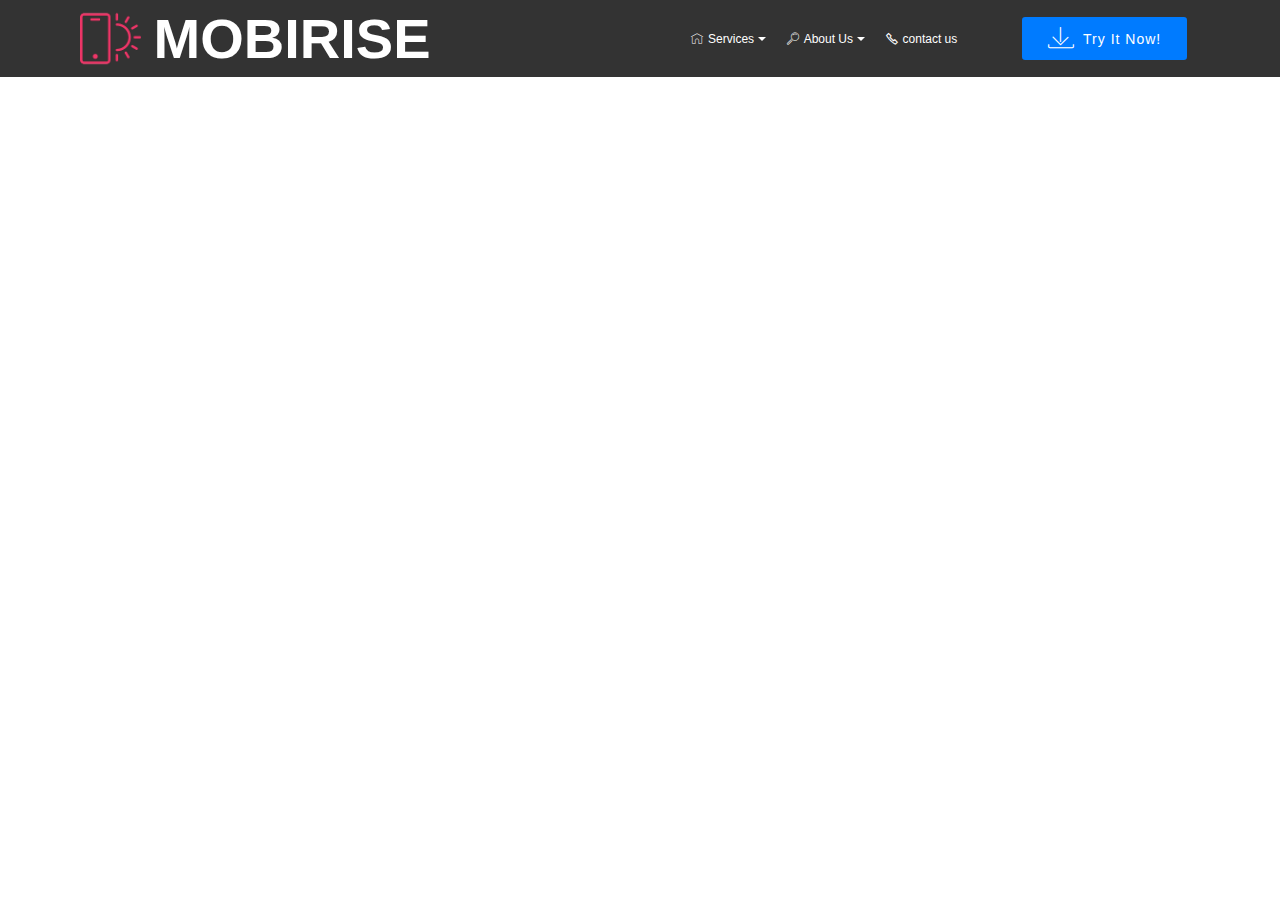
<file: page3.html>
<!DOCTYPE html>
<html >
<head>
  <!-- Site made with Mobirise Website Builder v4.8.10, https://mobirise.com -->
  <meta charset="UTF-8">
  <meta http-equiv="X-UA-Compatible" content="IE=edge">
  <meta name="generator" content="Mobirise v4.8.10, mobirise.com">
  <meta name="viewport" content="width=device-width, initial-scale=1, minimum-scale=1">
  <link rel="shortcut icon" href="assets/images/logo2.png" type="image/x-icon">
  <meta name="description" content="Web Generator Description">
  <title>news</title>
  <link rel="stylesheet" href="assets/web/assets/mobirise-icons2/mobirise2.css">
  <link rel="stylesheet" href="assets/web/assets/mobirise-icons/mobirise-icons.css">
  <link rel="stylesheet" href="assets/tether/tether.min.css">
  <link rel="stylesheet" href="assets/bootstrap/css/bootstrap.min.css">
  <link rel="stylesheet" href="assets/bootstrap/css/bootstrap-grid.min.css">
  <link rel="stylesheet" href="assets/bootstrap/css/bootstrap-reboot.min.css">
  <link rel="stylesheet" href="assets/gdpr-plugin/gdpr-styles.css">
  <link rel="stylesheet" href="assets/animatecss/animate.min.css">
  <link rel="stylesheet" href="assets/dropdown/css/style.css">
  <link rel="stylesheet" href="assets/theme/css/style.css">
  <link rel="stylesheet" href="assets/mobirise/css/mbr-additional.css" type="text/css">
  
  
  
</head>
<body>
  <section class="menu cid-qTkzRZLJNu" once="menu" id="menu1-j">

    

    <nav class="navbar navbar-expand beta-menu navbar-dropdown align-items-center navbar-fixed-top navbar-toggleable-sm">
        <button class="navbar-toggler navbar-toggler-right" type="button" data-toggle="collapse" data-target="#navbarSupportedContent" aria-controls="navbarSupportedContent" aria-expanded="false" aria-label="Toggle navigation">
            <div class="hamburger">
                <span></span>
                <span></span>
                <span></span>
                <span></span>
            </div>
        </button>
        <div class="menu-logo">
            <div class="navbar-brand">
                <span class="navbar-logo">
                    <a href="https://mobirise.com">
                         <img src="assets/images/logo2.png" alt="Mobirise" style="height: 3.8rem;">
                    </a>
                </span>
                <span class="navbar-caption-wrap"><a class="navbar-caption text-white display-4" href="https://mobirise.com">
                        MOBIRISE
                    </a></span>
            </div>
        </div>
        <div class="collapse navbar-collapse" id="navbarSupportedContent">
            <ul class="navbar-nav nav-dropdown" data-app-modern-menu="true"><li class="nav-item dropdown"><a class="nav-link link text-white dropdown-toggle display-7" href="https://mobirise.com" data-toggle="dropdown-submenu" aria-expanded="false">
                        <span class="mbri-home mbr-iconfont mbr-iconfont-btn"></span>
                        Services
                    </a><div class="dropdown-menu"><div class="dropdown"><a class="text-white dropdown-item dropdown-toggle display-7" href="https://mobirise.com" data-toggle="dropdown-submenu" aria-expanded="false">Flowers arrangement</a><div class="dropdown-menu dropdown-submenu"><div class="dropdown"><a class="text-white dropdown-item dropdown-toggle display-7" href="FLOWERS.html#header4-r" data-toggle="dropdown-submenu" aria-expanded="false">flowers</a><div class="dropdown-menu dropdown-submenu"><a class="text-white dropdown-item display-7" href="FLOWERS.html#slider2-s">hand bouqute</a><a class="text-white dropdown-item display-7" href="FLOWERS.html#slider2-s">vaze</a></div></div><a class="text-white dropdown-item display-7" href="FLOWERS.html#slider2-t">ballons</a><a class="text-white dropdown-item display-7" href="FLOWERS.html#slider2-u">fruites</a></div></div><a class="text-white dropdown-item display-7" href="https://mobirise.com">gift wrapping</a><div class="dropdown"><a class="text-white dropdown-item dropdown-toggle display-7" href="https://mobirise.com" data-toggle="dropdown-submenu" aria-expanded="false">parties arrangement</a><div class="dropdown-menu dropdown-submenu"><a class="text-white dropdown-item display-7" href="https://mobirise.com">baby shower</a><a class="text-white dropdown-item display-7" href="https://mobirise.com" aria-expanded="false">Birthday</a><a class="text-white dropdown-item display-7" href="https://mobirise.com" aria-expanded="false">reseption</a></div></div><div class="dropdown"><a class="text-white dropdown-item dropdown-toggle display-7" href="https://mobirise.com" data-toggle="dropdown-submenu" aria-expanded="false">weddings planning</a><div class="dropdown-menu dropdown-submenu"><a class="text-white dropdown-item display-7" href="https://mobirise.com">bride bouqiutes</a><a class="text-white dropdown-item display-7" href="https://mobirise.com" aria-expanded="false">koshat</a></div></div></div></li>
                <li class="nav-item dropdown">
                    <a class="nav-link link text-white dropdown-toggle display-7" href="https://mobirise.com" data-toggle="dropdown-submenu" aria-expanded="false">
                        <span class="mbri-search mbr-iconfont mbr-iconfont-btn"></span>
                        About Us
                    </a><div class="dropdown-menu"><a class="text-white dropdown-item display-7" href="https://mobirise.com">mission</a><a class="text-white dropdown-item display-7" href="https://mobirise.com">vision</a><a class="text-white dropdown-item display-7" href="https://mobirise.com">company history</a><a class="text-white dropdown-item display-7" href="https://mobirise.com">team workers</a><a class="text-white dropdown-item display-7" href="https://mobirise.com">Faqs</a></div>
                </li><li class="nav-item"><a class="nav-link link text-white display-7" href="#bottom" aria-expanded="false"><span class="mobi-mbri mobi-mbri-phone mbr-iconfont mbr-iconfont-btn" style="color: rgb(255, 255, 255);"></span>
                        contact us</a></li><li class="nav-item"><a class="nav-link link text-white display-7" href="https://mobirise.com" aria-expanded="false">
                        </a></li><li class="nav-item"><a class="nav-link link text-white display-7" href="https://mobirise.com" aria-expanded="false">
                        </a></li></ul>
            <div class="navbar-buttons mbr-section-btn"><a class="btn btn-sm btn-primary display-4" href="https://mobirise.com">
                    <span class="mbri-save mbr-iconfont mbr-iconfont-btn "></span>
                    Try It Now!
                </a></div>
        </div>
    </nav>
</section>


  <section class="engine"><a href="https://mobirise.info/y">free html website templates</a></section><script src="assets/web/assets/jquery/jquery.min.js"></script>
  <script src="assets/tether/tether.min.js"></script>
  <script src="assets/popper/popper.min.js"></script>
  <script src="assets/bootstrap/js/bootstrap.min.js"></script>
  <script src="assets/cookies-alert-plugin/cookies-alert-core.js"></script>
  <script src="assets/cookies-alert-plugin/cookies-alert-script.js"></script>
  <script src="assets/smoothscroll/smooth-scroll.js"></script>
  <script src="assets/touchswipe/jquery.touch-swipe.min.js"></script>
  <script src="assets/viewportchecker/jquery.viewportchecker.js"></script>
  <script src="assets/dropdown/js/script.min.js"></script>
  <script src="assets/theme/js/script.js"></script>
  
  
 <div id="scrollToTop" class="scrollToTop mbr-arrow-up"><a style="text-align: center;"><i></i></a></div>
    <input name="animation" type="hidden">
  <input name="cookieData" type="hidden" data-cookie-text="We use cookies to give you the best experience. Read our <a href='privacy.html'>cookie policy</a>.">
  </body>
</html>
</file>
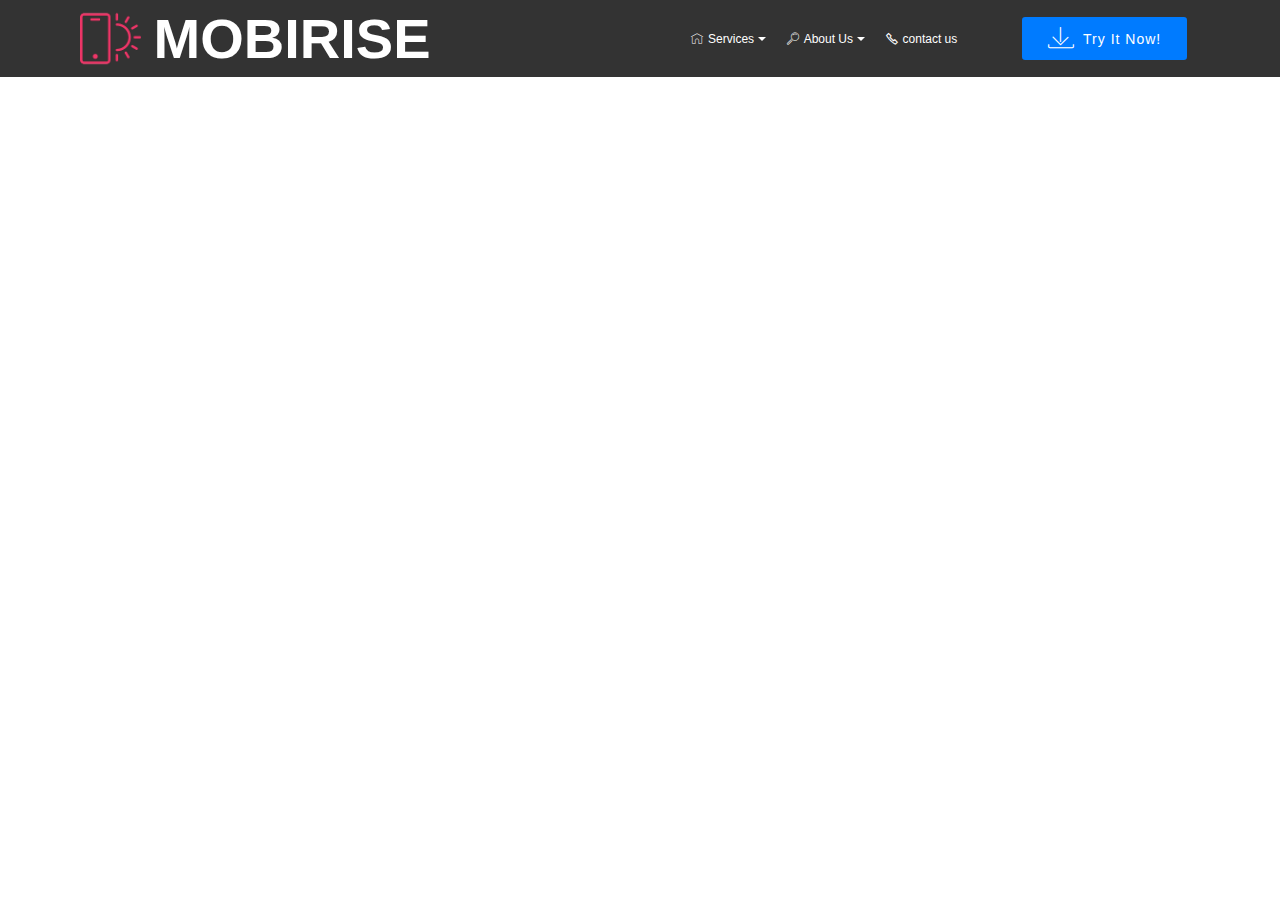
<file: page4.html>
<!DOCTYPE html>
<html >
<head>
  <!-- Site made with Mobirise Website Builder v4.8.10, https://mobirise.com -->
  <meta charset="UTF-8">
  <meta http-equiv="X-UA-Compatible" content="IE=edge">
  <meta name="generator" content="Mobirise v4.8.10, mobirise.com">
  <meta name="viewport" content="width=device-width, initial-scale=1, minimum-scale=1">
  <link rel="shortcut icon" href="assets/images/logo2.png" type="image/x-icon">
  <meta name="description" content="Web Builder Description">
  <title>reviews</title>
  <link rel="stylesheet" href="assets/web/assets/mobirise-icons2/mobirise2.css">
  <link rel="stylesheet" href="assets/web/assets/mobirise-icons/mobirise-icons.css">
  <link rel="stylesheet" href="assets/tether/tether.min.css">
  <link rel="stylesheet" href="assets/bootstrap/css/bootstrap.min.css">
  <link rel="stylesheet" href="assets/bootstrap/css/bootstrap-grid.min.css">
  <link rel="stylesheet" href="assets/bootstrap/css/bootstrap-reboot.min.css">
  <link rel="stylesheet" href="assets/gdpr-plugin/gdpr-styles.css">
  <link rel="stylesheet" href="assets/animatecss/animate.min.css">
  <link rel="stylesheet" href="assets/dropdown/css/style.css">
  <link rel="stylesheet" href="assets/theme/css/style.css">
  <link rel="stylesheet" href="assets/mobirise/css/mbr-additional.css" type="text/css">
  
  
  
</head>
<body>
  <section class="menu cid-qTkzRZLJNu" once="menu" id="menu1-k">

    

    <nav class="navbar navbar-expand beta-menu navbar-dropdown align-items-center navbar-fixed-top navbar-toggleable-sm">
        <button class="navbar-toggler navbar-toggler-right" type="button" data-toggle="collapse" data-target="#navbarSupportedContent" aria-controls="navbarSupportedContent" aria-expanded="false" aria-label="Toggle navigation">
            <div class="hamburger">
                <span></span>
                <span></span>
                <span></span>
                <span></span>
            </div>
        </button>
        <div class="menu-logo">
            <div class="navbar-brand">
                <span class="navbar-logo">
                    <a href="https://mobirise.com">
                         <img src="assets/images/logo2.png" alt="Mobirise" style="height: 3.8rem;">
                    </a>
                </span>
                <span class="navbar-caption-wrap"><a class="navbar-caption text-white display-4" href="https://mobirise.com">
                        MOBIRISE
                    </a></span>
            </div>
        </div>
        <div class="collapse navbar-collapse" id="navbarSupportedContent">
            <ul class="navbar-nav nav-dropdown" data-app-modern-menu="true"><li class="nav-item dropdown"><a class="nav-link link text-white dropdown-toggle display-7" href="https://mobirise.com" data-toggle="dropdown-submenu" aria-expanded="false">
                        <span class="mbri-home mbr-iconfont mbr-iconfont-btn"></span>
                        Services
                    </a><div class="dropdown-menu"><div class="dropdown"><a class="text-white dropdown-item dropdown-toggle display-7" href="https://mobirise.com" data-toggle="dropdown-submenu" aria-expanded="false">Flowers arrangement</a><div class="dropdown-menu dropdown-submenu"><div class="dropdown"><a class="text-white dropdown-item dropdown-toggle display-7" href="FLOWERS.html#header4-r" data-toggle="dropdown-submenu" aria-expanded="false">flowers</a><div class="dropdown-menu dropdown-submenu"><a class="text-white dropdown-item display-7" href="FLOWERS.html#slider2-s">hand bouqute</a><a class="text-white dropdown-item display-7" href="FLOWERS.html#slider2-s">vaze</a></div></div><a class="text-white dropdown-item display-7" href="FLOWERS.html#slider2-t">ballons</a><a class="text-white dropdown-item display-7" href="FLOWERS.html#slider2-u">fruites</a></div></div><a class="text-white dropdown-item display-7" href="https://mobirise.com">gift wrapping</a><div class="dropdown"><a class="text-white dropdown-item dropdown-toggle display-7" href="https://mobirise.com" data-toggle="dropdown-submenu" aria-expanded="false">parties arrangement</a><div class="dropdown-menu dropdown-submenu"><a class="text-white dropdown-item display-7" href="https://mobirise.com">baby shower</a><a class="text-white dropdown-item display-7" href="https://mobirise.com" aria-expanded="false">Birthday</a><a class="text-white dropdown-item display-7" href="https://mobirise.com" aria-expanded="false">reseption</a></div></div><div class="dropdown"><a class="text-white dropdown-item dropdown-toggle display-7" href="https://mobirise.com" data-toggle="dropdown-submenu" aria-expanded="false">weddings planning</a><div class="dropdown-menu dropdown-submenu"><a class="text-white dropdown-item display-7" href="https://mobirise.com">bride bouqiutes</a><a class="text-white dropdown-item display-7" href="https://mobirise.com" aria-expanded="false">koshat</a></div></div></div></li>
                <li class="nav-item dropdown">
                    <a class="nav-link link text-white dropdown-toggle display-7" href="https://mobirise.com" data-toggle="dropdown-submenu" aria-expanded="false">
                        <span class="mbri-search mbr-iconfont mbr-iconfont-btn"></span>
                        About Us
                    </a><div class="dropdown-menu"><a class="text-white dropdown-item display-7" href="https://mobirise.com">mission</a><a class="text-white dropdown-item display-7" href="https://mobirise.com">vision</a><a class="text-white dropdown-item display-7" href="https://mobirise.com">company history</a><a class="text-white dropdown-item display-7" href="https://mobirise.com">team workers</a><a class="text-white dropdown-item display-7" href="https://mobirise.com">Faqs</a></div>
                </li><li class="nav-item"><a class="nav-link link text-white display-7" href="#bottom" aria-expanded="false"><span class="mobi-mbri mobi-mbri-phone mbr-iconfont mbr-iconfont-btn" style="color: rgb(255, 255, 255);"></span>
                        contact us</a></li><li class="nav-item"><a class="nav-link link text-white display-7" href="https://mobirise.com" aria-expanded="false">
                        </a></li><li class="nav-item"><a class="nav-link link text-white display-7" href="https://mobirise.com" aria-expanded="false">
                        </a></li></ul>
            <div class="navbar-buttons mbr-section-btn"><a class="btn btn-sm btn-primary display-4" href="https://mobirise.com">
                    <span class="mbri-save mbr-iconfont mbr-iconfont-btn "></span>
                    Try It Now!
                </a></div>
        </div>
    </nav>
</section>


  <section class="engine"><a href="https://mobirise.info/j">website templates</a></section><script src="assets/web/assets/jquery/jquery.min.js"></script>
  <script src="assets/tether/tether.min.js"></script>
  <script src="assets/popper/popper.min.js"></script>
  <script src="assets/bootstrap/js/bootstrap.min.js"></script>
  <script src="assets/cookies-alert-plugin/cookies-alert-core.js"></script>
  <script src="assets/cookies-alert-plugin/cookies-alert-script.js"></script>
  <script src="assets/smoothscroll/smooth-scroll.js"></script>
  <script src="assets/touchswipe/jquery.touch-swipe.min.js"></script>
  <script src="assets/viewportchecker/jquery.viewportchecker.js"></script>
  <script src="assets/dropdown/js/script.min.js"></script>
  <script src="assets/theme/js/script.js"></script>
  
  
 <div id="scrollToTop" class="scrollToTop mbr-arrow-up"><a style="text-align: center;"><i></i></a></div>
    <input name="animation" type="hidden">
  <input name="cookieData" type="hidden" data-cookie-text="We use cookies to give you the best experience. Read our <a href='privacy.html'>cookie policy</a>.">
  </body>
</html>
</file>
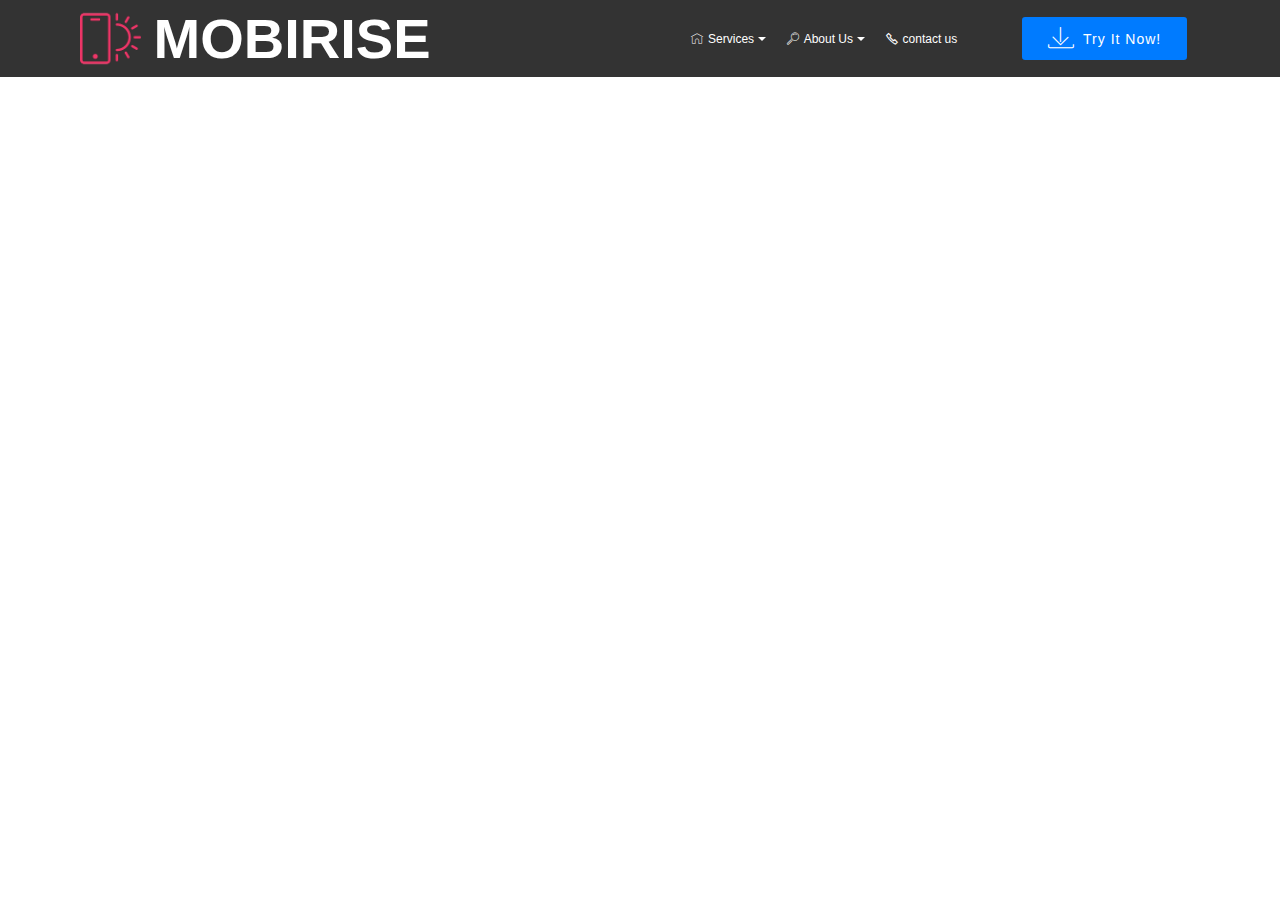
<file: page5.html>
<!DOCTYPE html>
<html >
<head>
  <!-- Site made with Mobirise Website Builder v4.8.10, https://mobirise.com -->
  <meta charset="UTF-8">
  <meta http-equiv="X-UA-Compatible" content="IE=edge">
  <meta name="generator" content="Mobirise v4.8.10, mobirise.com">
  <meta name="viewport" content="width=device-width, initial-scale=1, minimum-scale=1">
  <link rel="shortcut icon" href="assets/images/logo2.png" type="image/x-icon">
  <meta name="description" content="Web Site Maker Description">
  <title>blog</title>
  <link rel="stylesheet" href="assets/web/assets/mobirise-icons2/mobirise2.css">
  <link rel="stylesheet" href="assets/web/assets/mobirise-icons/mobirise-icons.css">
  <link rel="stylesheet" href="assets/tether/tether.min.css">
  <link rel="stylesheet" href="assets/bootstrap/css/bootstrap.min.css">
  <link rel="stylesheet" href="assets/bootstrap/css/bootstrap-grid.min.css">
  <link rel="stylesheet" href="assets/bootstrap/css/bootstrap-reboot.min.css">
  <link rel="stylesheet" href="assets/gdpr-plugin/gdpr-styles.css">
  <link rel="stylesheet" href="assets/animatecss/animate.min.css">
  <link rel="stylesheet" href="assets/dropdown/css/style.css">
  <link rel="stylesheet" href="assets/theme/css/style.css">
  <link rel="stylesheet" href="assets/mobirise/css/mbr-additional.css" type="text/css">
  
  
  
</head>
<body>
  <section class="menu cid-qTkzRZLJNu" once="menu" id="menu1-l">

    

    <nav class="navbar navbar-expand beta-menu navbar-dropdown align-items-center navbar-fixed-top navbar-toggleable-sm">
        <button class="navbar-toggler navbar-toggler-right" type="button" data-toggle="collapse" data-target="#navbarSupportedContent" aria-controls="navbarSupportedContent" aria-expanded="false" aria-label="Toggle navigation">
            <div class="hamburger">
                <span></span>
                <span></span>
                <span></span>
                <span></span>
            </div>
        </button>
        <div class="menu-logo">
            <div class="navbar-brand">
                <span class="navbar-logo">
                    <a href="https://mobirise.com">
                         <img src="assets/images/logo2.png" alt="Mobirise" style="height: 3.8rem;">
                    </a>
                </span>
                <span class="navbar-caption-wrap"><a class="navbar-caption text-white display-4" href="https://mobirise.com">
                        MOBIRISE
                    </a></span>
            </div>
        </div>
        <div class="collapse navbar-collapse" id="navbarSupportedContent">
            <ul class="navbar-nav nav-dropdown" data-app-modern-menu="true"><li class="nav-item dropdown"><a class="nav-link link text-white dropdown-toggle display-7" href="https://mobirise.com" data-toggle="dropdown-submenu" aria-expanded="false">
                        <span class="mbri-home mbr-iconfont mbr-iconfont-btn"></span>
                        Services
                    </a><div class="dropdown-menu"><div class="dropdown"><a class="text-white dropdown-item dropdown-toggle display-7" href="https://mobirise.com" data-toggle="dropdown-submenu" aria-expanded="false">Flowers arrangement</a><div class="dropdown-menu dropdown-submenu"><div class="dropdown"><a class="text-white dropdown-item dropdown-toggle display-7" href="FLOWERS.html#header4-r" data-toggle="dropdown-submenu" aria-expanded="false">flowers</a><div class="dropdown-menu dropdown-submenu"><a class="text-white dropdown-item display-7" href="FLOWERS.html#slider2-s">hand bouqute</a><a class="text-white dropdown-item display-7" href="FLOWERS.html#slider2-s">vaze</a></div></div><a class="text-white dropdown-item display-7" href="FLOWERS.html#slider2-t">ballons</a><a class="text-white dropdown-item display-7" href="FLOWERS.html#slider2-u">fruites</a></div></div><a class="text-white dropdown-item display-7" href="https://mobirise.com">gift wrapping</a><div class="dropdown"><a class="text-white dropdown-item dropdown-toggle display-7" href="https://mobirise.com" data-toggle="dropdown-submenu" aria-expanded="false">parties arrangement</a><div class="dropdown-menu dropdown-submenu"><a class="text-white dropdown-item display-7" href="https://mobirise.com">baby shower</a><a class="text-white dropdown-item display-7" href="https://mobirise.com" aria-expanded="false">Birthday</a><a class="text-white dropdown-item display-7" href="https://mobirise.com" aria-expanded="false">reseption</a></div></div><div class="dropdown"><a class="text-white dropdown-item dropdown-toggle display-7" href="https://mobirise.com" data-toggle="dropdown-submenu" aria-expanded="false">weddings planning</a><div class="dropdown-menu dropdown-submenu"><a class="text-white dropdown-item display-7" href="https://mobirise.com">bride bouqiutes</a><a class="text-white dropdown-item display-7" href="https://mobirise.com" aria-expanded="false">koshat</a></div></div></div></li>
                <li class="nav-item dropdown">
                    <a class="nav-link link text-white dropdown-toggle display-7" href="https://mobirise.com" data-toggle="dropdown-submenu" aria-expanded="false">
                        <span class="mbri-search mbr-iconfont mbr-iconfont-btn"></span>
                        About Us
                    </a><div class="dropdown-menu"><a class="text-white dropdown-item display-7" href="https://mobirise.com">mission</a><a class="text-white dropdown-item display-7" href="https://mobirise.com">vision</a><a class="text-white dropdown-item display-7" href="https://mobirise.com">company history</a><a class="text-white dropdown-item display-7" href="https://mobirise.com">team workers</a><a class="text-white dropdown-item display-7" href="https://mobirise.com">Faqs</a></div>
                </li><li class="nav-item"><a class="nav-link link text-white display-7" href="#bottom" aria-expanded="false"><span class="mobi-mbri mobi-mbri-phone mbr-iconfont mbr-iconfont-btn" style="color: rgb(255, 255, 255);"></span>
                        contact us</a></li><li class="nav-item"><a class="nav-link link text-white display-7" href="https://mobirise.com" aria-expanded="false">
                        </a></li><li class="nav-item"><a class="nav-link link text-white display-7" href="https://mobirise.com" aria-expanded="false">
                        </a></li></ul>
            <div class="navbar-buttons mbr-section-btn"><a class="btn btn-sm btn-primary display-4" href="https://mobirise.com">
                    <span class="mbri-save mbr-iconfont mbr-iconfont-btn "></span>
                    Try It Now!
                </a></div>
        </div>
    </nav>
</section>


  <section class="engine"><a href="https://mobirise.info/e">make your own website</a></section><script src="assets/web/assets/jquery/jquery.min.js"></script>
  <script src="assets/tether/tether.min.js"></script>
  <script src="assets/popper/popper.min.js"></script>
  <script src="assets/bootstrap/js/bootstrap.min.js"></script>
  <script src="assets/cookies-alert-plugin/cookies-alert-core.js"></script>
  <script src="assets/cookies-alert-plugin/cookies-alert-script.js"></script>
  <script src="assets/smoothscroll/smooth-scroll.js"></script>
  <script src="assets/touchswipe/jquery.touch-swipe.min.js"></script>
  <script src="assets/viewportchecker/jquery.viewportchecker.js"></script>
  <script src="assets/dropdown/js/script.min.js"></script>
  <script src="assets/theme/js/script.js"></script>
  
  
 <div id="scrollToTop" class="scrollToTop mbr-arrow-up"><a style="text-align: center;"><i></i></a></div>
    <input name="animation" type="hidden">
  <input name="cookieData" type="hidden" data-cookie-text="We use cookies to give you the best experience. Read our <a href='privacy.html'>cookie policy</a>.">
  </body>
</html>
</file>
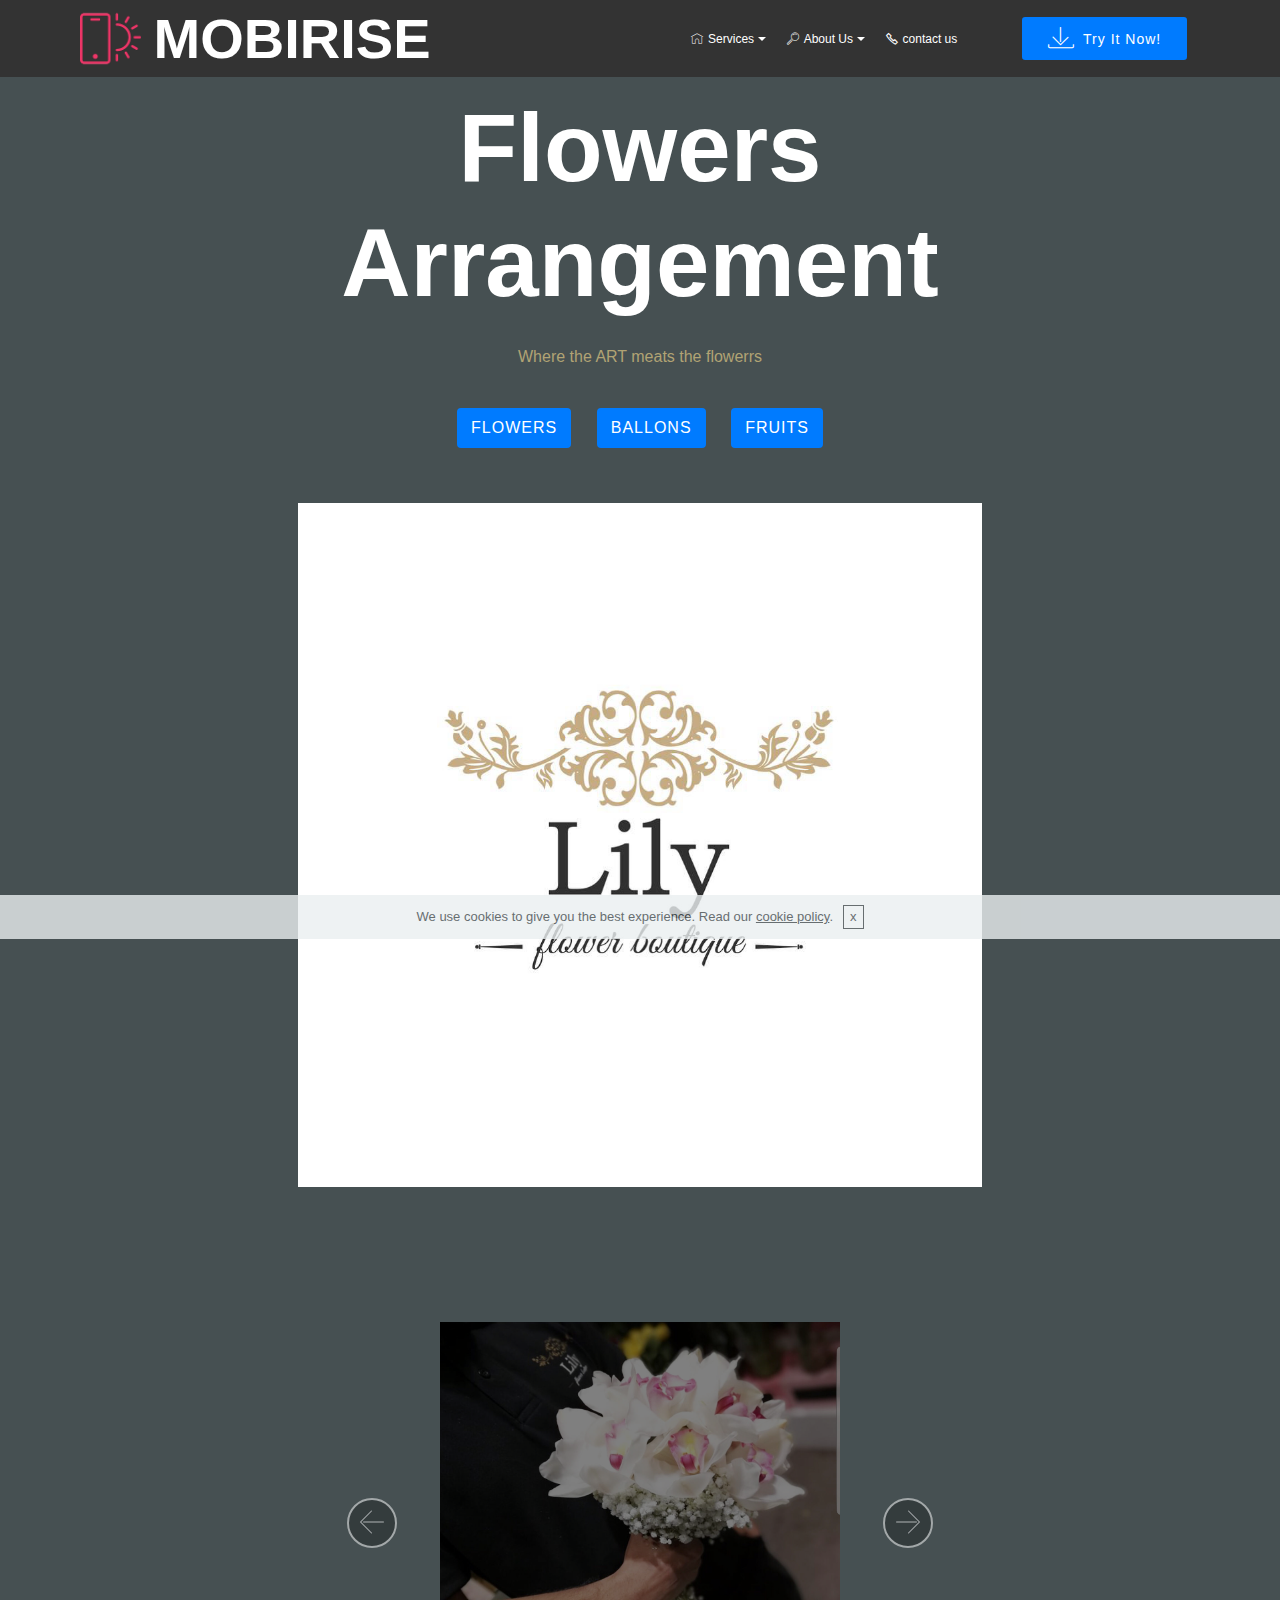
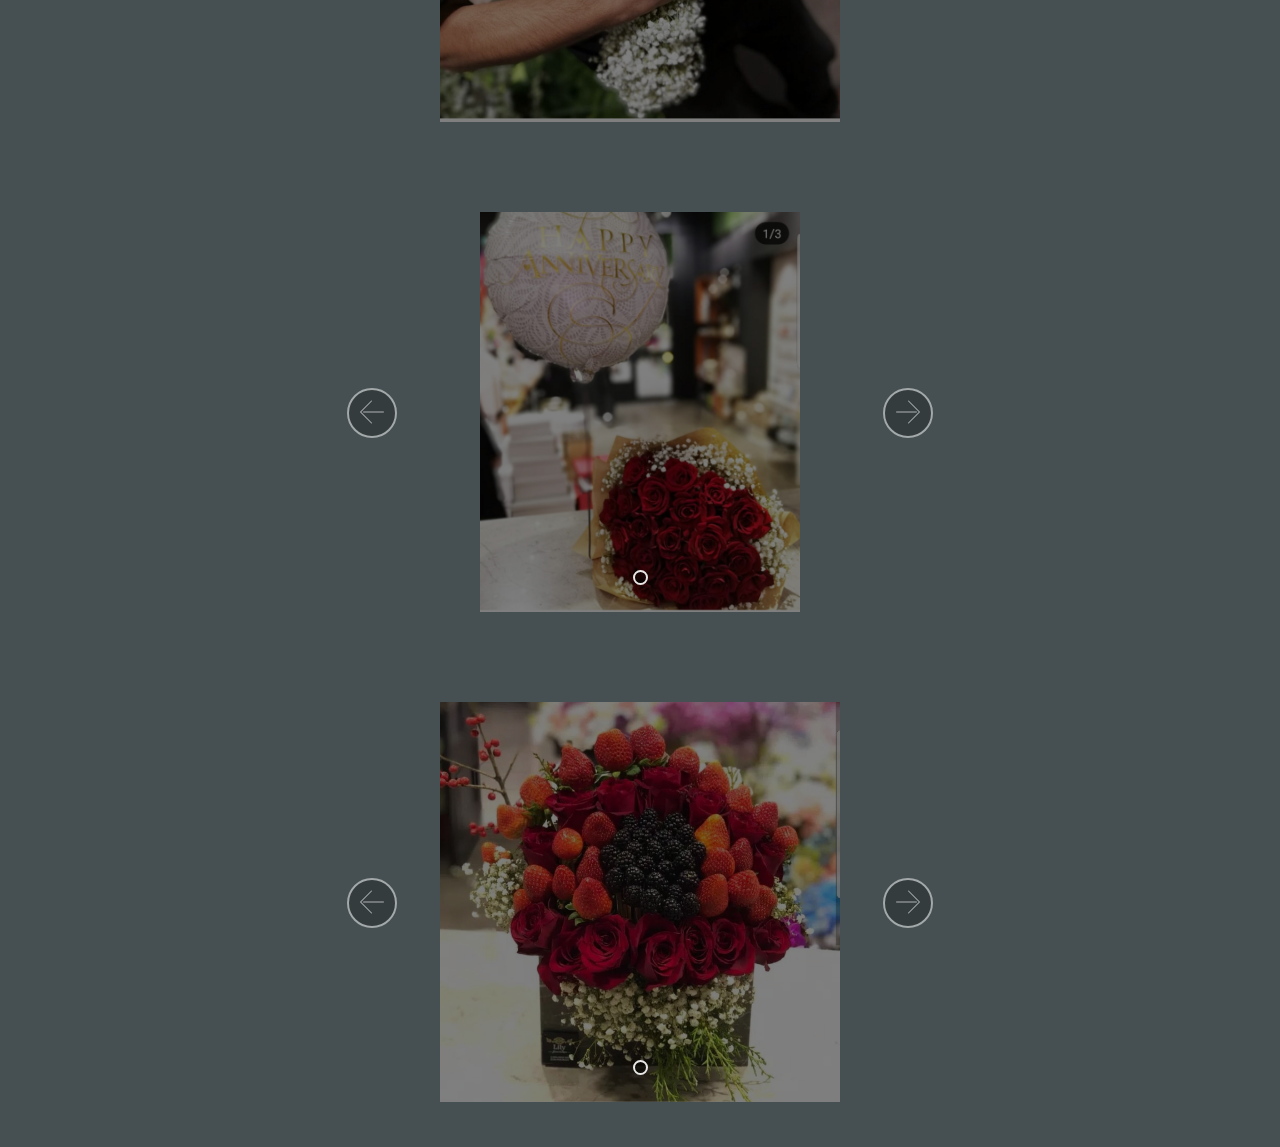
<file: SERVICESFLOWERSARRANEMENT.html>
<!DOCTYPE html>
<html >
<head>
  <!-- Site made with Mobirise Website Builder v4.8.10, https://mobirise.com -->
  <meta charset="UTF-8">
  <meta http-equiv="X-UA-Compatible" content="IE=edge">
  <meta name="generator" content="Mobirise v4.8.10, mobirise.com">
  <meta name="viewport" content="width=device-width, initial-scale=1, minimum-scale=1">
  <link rel="shortcut icon" href="assets/images/logo2.png" type="image/x-icon">
  <meta name="description" content="FLOWERS AARANGMENT">
  <title>services</title>
  <link rel="stylesheet" href="assets/web/assets/mobirise-icons2/mobirise2.css">
  <link rel="stylesheet" href="assets/web/assets/mobirise-icons/mobirise-icons.css">
  <link rel="stylesheet" href="assets/tether/tether.min.css">
  <link rel="stylesheet" href="assets/bootstrap/css/bootstrap.min.css">
  <link rel="stylesheet" href="assets/bootstrap/css/bootstrap-grid.min.css">
  <link rel="stylesheet" href="assets/bootstrap/css/bootstrap-reboot.min.css">
  <link rel="stylesheet" href="assets/gdpr-plugin/gdpr-styles.css">
  <link rel="stylesheet" href="assets/dropdown/css/style.css">
  <link rel="stylesheet" href="assets/animatecss/animate.min.css">
  <link rel="stylesheet" href="assets/theme/css/style.css">
  <link rel="stylesheet" href="assets/mobirise/css/mbr-additional.css" type="text/css">
  
  
  
</head>
<body>
  <section class="menu cid-qTkzRZLJNu" once="menu" id="menu1-h">

    

    <nav class="navbar navbar-expand beta-menu navbar-dropdown align-items-center navbar-fixed-top navbar-toggleable-sm">
        <button class="navbar-toggler navbar-toggler-right" type="button" data-toggle="collapse" data-target="#navbarSupportedContent" aria-controls="navbarSupportedContent" aria-expanded="false" aria-label="Toggle navigation">
            <div class="hamburger">
                <span></span>
                <span></span>
                <span></span>
                <span></span>
            </div>
        </button>
        <div class="menu-logo">
            <div class="navbar-brand">
                <span class="navbar-logo">
                    <a href="https://mobirise.com">
                         <img src="assets/images/logo2.png" alt="Mobirise" style="height: 3.8rem;">
                    </a>
                </span>
                <span class="navbar-caption-wrap"><a class="navbar-caption text-white display-4" href="https://mobirise.com">
                        MOBIRISE
                    </a></span>
            </div>
        </div>
        <div class="collapse navbar-collapse" id="navbarSupportedContent">
            <ul class="navbar-nav nav-dropdown" data-app-modern-menu="true"><li class="nav-item dropdown"><a class="nav-link link text-white dropdown-toggle display-7" href="https://mobirise.com" data-toggle="dropdown-submenu" aria-expanded="false">
                        <span class="mbri-home mbr-iconfont mbr-iconfont-btn"></span>
                        Services
                    </a><div class="dropdown-menu"><div class="dropdown"><a class="text-white dropdown-item dropdown-toggle display-7" href="https://mobirise.com" data-toggle="dropdown-submenu" aria-expanded="false">Flowers arrangement</a><div class="dropdown-menu dropdown-submenu"><div class="dropdown"><a class="text-white dropdown-item dropdown-toggle display-7" href="FLOWERS.html#header4-r" data-toggle="dropdown-submenu" aria-expanded="false">flowers</a><div class="dropdown-menu dropdown-submenu"><a class="text-white dropdown-item display-7" href="FLOWERS.html#slider2-s">hand bouqute</a><a class="text-white dropdown-item display-7" href="FLOWERS.html#slider2-s">vaze</a></div></div><a class="text-white dropdown-item display-7" href="FLOWERS.html#slider2-t">ballons</a><a class="text-white dropdown-item display-7" href="FLOWERS.html#slider2-u">fruites</a></div></div><a class="text-white dropdown-item display-7" href="https://mobirise.com">gift wrapping</a><div class="dropdown"><a class="text-white dropdown-item dropdown-toggle display-7" href="https://mobirise.com" data-toggle="dropdown-submenu" aria-expanded="false">parties arrangement</a><div class="dropdown-menu dropdown-submenu"><a class="text-white dropdown-item display-7" href="https://mobirise.com">baby shower</a><a class="text-white dropdown-item display-7" href="https://mobirise.com" aria-expanded="false">Birthday</a><a class="text-white dropdown-item display-7" href="https://mobirise.com" aria-expanded="false">reseption</a></div></div><div class="dropdown"><a class="text-white dropdown-item dropdown-toggle display-7" href="https://mobirise.com" data-toggle="dropdown-submenu" aria-expanded="false">weddings planning</a><div class="dropdown-menu dropdown-submenu"><a class="text-white dropdown-item display-7" href="https://mobirise.com">bride bouqiutes</a><a class="text-white dropdown-item display-7" href="https://mobirise.com" aria-expanded="false">koshat</a></div></div></div></li>
                <li class="nav-item dropdown">
                    <a class="nav-link link text-white dropdown-toggle display-7" href="https://mobirise.com" data-toggle="dropdown-submenu" aria-expanded="false">
                        <span class="mbri-search mbr-iconfont mbr-iconfont-btn"></span>
                        About Us
                    </a><div class="dropdown-menu"><a class="text-white dropdown-item display-7" href="https://mobirise.com">mission</a><a class="text-white dropdown-item display-7" href="https://mobirise.com">vision</a><a class="text-white dropdown-item display-7" href="https://mobirise.com">company history</a><a class="text-white dropdown-item display-7" href="https://mobirise.com">team workers</a><a class="text-white dropdown-item display-7" href="https://mobirise.com">Faqs</a></div>
                </li><li class="nav-item"><a class="nav-link link text-white display-7" href="#bottom" aria-expanded="false"><span class="mobi-mbri mobi-mbri-phone mbr-iconfont mbr-iconfont-btn" style="color: rgb(255, 255, 255);"></span>
                        contact us</a></li><li class="nav-item"><a class="nav-link link text-white display-7" href="https://mobirise.com" aria-expanded="false">
                        </a></li><li class="nav-item"><a class="nav-link link text-white display-7" href="https://mobirise.com" aria-expanded="false">
                        </a></li></ul>
            <div class="navbar-buttons mbr-section-btn"><a class="btn btn-sm btn-primary display-4" href="https://mobirise.com">
                    <span class="mbri-save mbr-iconfont mbr-iconfont-btn "></span>
                    Try It Now!
                </a></div>
        </div>
    </nav>
</section>

<section class="engine"><a href="https://mobirise.info/a">online website builder</a></section><section class="header4 cid-rfZPfx3jZq" id="header4-m">

    

    

    <div class="container">
        <div class="row justify-content-md-center">
            <div class="media-content col-md-10">
                <h1 class="mbr-section-title align-center mbr-white pb-3 mbr-bold mbr-fonts-style display-1">Flowers Arrangement</h1>
                
                <div class="mbr-text align-center mbr-white pb-3">
                    <p class="mbr-text mbr-fonts-style display-5">Where the ART meats the flowerrs</p>
                </div>
                <div class="mbr-section-btn align-center"><a class="btn btn-md btn-primary display-7" href="https://mobirise.co">FLOWERS</a>
                    <a class="btn btn-md btn-primary display-7" href="https://mobirise.co">BALLONS</a> <a class="btn btn-md btn-primary display-7" href="https://mobirise.co">FRUITS</a></div>
            </div>
            <div class="mbr-figure pt-5">
                <img src="assets/images/lily2-1024x1024.jpg" alt="Mobirise" title="" style="width: 60%;">
            </div>
        </div>
    </div>
</section>

<section class="carousel slide cid-rfZQYVLAzd" data-interval="false" id="slider2-n">

    
    <div class="container content-slider">
        <div class="content-slider-wrap">
            <div><div class="mbr-slider slide carousel" data-pause="true" data-keyboard="false" data-ride="carousel" data-interval="4000"><div class="carousel-inner" role="listbox"><div class="carousel-item slider-fullscreen-image active" data-bg-video-slide="false" style="background-image: url(assets/images/flowers6-1440x1440.jpg);"><div class="container container-slide"><div class="image_wrapper"><div class="mbr-overlay"></div><img src="assets/images/flowers6-1440x1440.jpg"><div class="carousel-caption justify-content-center"><div class="col-10 align-center"></div></div></div></div></div><div class="carousel-item slider-fullscreen-image" data-bg-video-slide="false" style="background-image: url(assets/images/flowers4-1440x1440.jpg);"><div class="container container-slide"><div class="image_wrapper"><div class="mbr-overlay"></div><img src="assets/images/flowers4-1440x1440.jpg"><div class="carousel-caption justify-content-center"><div class="col-10 align-center"><p class="lead mbr-text mbr-fonts-style display-7">Choose from the large selection of latest pre-made blocks - jumbotrons, hero images, parallax scrolling, video backgrounds, hamburger menu, sticky header and more.</p></div></div></div></div></div></div><a data-app-prevent-settings="" class="carousel-control carousel-control-prev" role="button" data-slide="prev" href="#slider2-n"><span aria-hidden="true" class="mbri-left mbr-iconfont"></span><span class="sr-only">Previous</span></a><a data-app-prevent-settings="" class="carousel-control carousel-control-next" role="button" data-slide="next" href="#slider2-n"><span aria-hidden="true" class="mbri-right mbr-iconfont"></span><span class="sr-only">Next</span></a></div></div> 
        </div>
    </div>
</section>

<section class="carousel slide cid-rfZR2ldrEE" data-interval="false" id="slider2-o">

    
    <div class="container content-slider">
        <div class="content-slider-wrap">
            <div><div class="mbr-slider slide carousel" data-pause="true" data-keyboard="false" data-ride="false" data-interval="false"><ol class="carousel-indicators"><li data-app-prevent-settings="" data-target="#slider2-o" class=" active" data-slide-to="0"></li></ol><div class="carousel-inner" role="listbox"><div class="carousel-item slider-fullscreen-image active" data-bg-video-slide="false" style="background-image: url(assets/images/flowers3-1440x1799.jpg);"><div class="container container-slide"><div class="image_wrapper"><div class="mbr-overlay"></div><img src="assets/images/flowers3-1440x1799.jpg"><div class="carousel-caption justify-content-center"><div class="col-10 align-center"><p class="lead mbr-text mbr-fonts-style display-7"></p></div></div></div></div></div></div><a data-app-prevent-settings="" class="carousel-control carousel-control-prev" role="button" data-slide="prev" href="#slider2-o"><span aria-hidden="true" class="mbri-left mbr-iconfont"></span><span class="sr-only">Previous</span></a><a data-app-prevent-settings="" class="carousel-control carousel-control-next" role="button" data-slide="next" href="#slider2-o"><span aria-hidden="true" class="mbri-right mbr-iconfont"></span><span class="sr-only">Next</span></a></div></div> 
        </div>
    </div>
</section>

<section class="carousel slide cid-rfZR3luxDP" data-interval="false" id="slider2-p">

    
    <div class="container content-slider">
        <div class="content-slider-wrap">
            <div><div class="mbr-slider slide carousel" data-pause="true" data-keyboard="false" data-ride="false" data-interval="false"><ol class="carousel-indicators"><li data-app-prevent-settings="" data-target="#slider2-p" class=" active" data-slide-to="0"></li></ol><div class="carousel-inner" role="listbox"><div class="carousel-item slider-fullscreen-image active" data-bg-video-slide="false" style="background-image: url(assets/images/flowers10-1440x1440.jpg);"><div class="container container-slide"><div class="image_wrapper"><div class="mbr-overlay"></div><img src="assets/images/flowers10-1440x1440.jpg"><div class="carousel-caption justify-content-center"><div class="col-10 align-center"><p class="lead mbr-text mbr-fonts-style display-7"></p></div></div></div></div></div></div><a data-app-prevent-settings="" class="carousel-control carousel-control-prev" role="button" data-slide="prev" href="#slider2-p"><span aria-hidden="true" class="mbri-left mbr-iconfont"></span><span class="sr-only">Previous</span></a><a data-app-prevent-settings="" class="carousel-control carousel-control-next" role="button" data-slide="next" href="#slider2-p"><span aria-hidden="true" class="mbri-right mbr-iconfont"></span><span class="sr-only">Next</span></a></div></div> 
        </div>
    </div>
</section>


  <script src="assets/web/assets/jquery/jquery.min.js"></script>
  <script src="assets/tether/tether.min.js"></script>
  <script src="assets/popper/popper.min.js"></script>
  <script src="assets/bootstrap/js/bootstrap.min.js"></script>
  <script src="assets/cookies-alert-plugin/cookies-alert-core.js"></script>
  <script src="assets/cookies-alert-plugin/cookies-alert-script.js"></script>
  <script src="assets/dropdown/js/script.min.js"></script>
  <script src="assets/touchswipe/jquery.touch-swipe.min.js"></script>
  <script src="assets/smoothscroll/smooth-scroll.js"></script>
  <script src="assets/viewportchecker/jquery.viewportchecker.js"></script>
  <script src="assets/ytplayer/jquery.mb.ytplayer.min.js"></script>
  <script src="assets/vimeoplayer/jquery.mb.vimeo_player.js"></script>
  <script src="assets/bootstrapcarouselswipe/bootstrap-carousel-swipe.js"></script>
  <script src="assets/theme/js/script.js"></script>
  <script src="assets/slidervideo/script.js"></script>
  
  
 <div id="scrollToTop" class="scrollToTop mbr-arrow-up"><a style="text-align: center;"><i></i></a></div>
    <input name="animation" type="hidden">
  <input name="cookieData" type="hidden" data-cookie-text="We use cookies to give you the best experience. Read our <a href='privacy.html'>cookie policy</a>.">
  </body>
</html>
</file>
<file: assets/web/assets/mobirise-icons2/mobirise2.css>
@font-face {
  font-family: 'Moririse2';
  src:  url('mobirise2.eot?f2bix4');
  src:  url('mobirise2.eot?f2bix4#iefix') format('embedded-opentype'),
    url('mobirise2.ttf?f2bix4') format('truetype'),
    url('mobirise2.woff?f2bix4') format('woff'),
    url('mobirise2.svg?f2bix4#mobirise2') format('svg');
  font-weight: normal;
  font-style: normal;
}

[class^="mobi-"], [class*=" mobi-"] {
  /* use !important to prevent issues with browser extensions that change fonts */
  font-family: 'Moririse2' !important;
  speak: none;
  font-style: normal;
  font-weight: normal;
  font-variant: normal;
  text-transform: none;
  line-height: 1;

  /* Better Font Rendering =========== */
  -webkit-font-smoothing: antialiased;
  -moz-osx-font-smoothing: grayscale;
}

.mobi-mbri-add-submenu:before {
  content: "\e900";
}
.mobi-mbri-alert:before {
  content: "\e901";
}
.mobi-mbri-align-center:before {
  content: "\e902";
}
.mobi-mbri-align-justify:before {
  content: "\e903";
}
.mobi-mbri-align-left:before {
  content: "\e904";
}
.mobi-mbri-align-right:before {
  content: "\e905";
}
.mobi-mbri-android:before {
  content: "\e906";
}
.mobi-mbri-apple:before {
  content: "\e907";
}
.mobi-mbri-arrow-down:before {
  content: "\e908";
}
.mobi-mbri-arrow-next:before {
  content: "\e909";
}
.mobi-mbri-arrow-prev:before {
  content: "\e90a";
}
.mobi-mbri-arrow-up:before {
  content: "\e90b";
}
.mobi-mbri-bold:before {
  content: "\e90c";
}
.mobi-mbri-bookmark:before {
  content: "\e90d";
}
.mobi-mbri-bootstrap:before {
  content: "\e90e";
}
.mobi-mbri-briefcase:before {
  content: "\e90f";
}
.mobi-mbri-browse:before {
  content: "\e910";
}
.mobi-mbri-bulleted-list:before {
  content: "\e911";
}
.mobi-mbri-calendar:before {
  content: "\e912";
}
.mobi-mbri-camera:before {
  content: "\e913";
}
.mobi-mbri-cart-add:before {
  content: "\e914";
}
.mobi-mbri-cart-full:before {
  content: "\e915";
}
.mobi-mbri-cash:before {
  content: "\e916";
}
.mobi-mbri-change-style:before {
  content: "\e917";
}
.mobi-mbri-chat:before {
  content: "\e918";
}
.mobi-mbri-clock:before {
  content: "\e919";
}
.mobi-mbri-close:before {
  content: "\e91a";
}
.mobi-mbri-cloud:before {
  content: "\e91b";
}
.mobi-mbri-code:before {
  content: "\e91c";
}
.mobi-mbri-contact-form:before {
  content: "\e91d";
}
.mobi-mbri-credit-card:before {
  content: "\e91e";
}
.mobi-mbri-cursor-click:before {
  content: "\e91f";
}
.mobi-mbri-cust-feedback:before {
  content: "\e920";
}
.mobi-mbri-database:before {
  content: "\e921";
}
.mobi-mbri-delivery:before {
  content: "\e922";
}
.mobi-mbri-desktop:before {
  content: "\e923";
}
.mobi-mbri-devices:before {
  content: "\e924";
}
.mobi-mbri-down:before {
  content: "\e925";
}
.mobi-mbri-download-2:before {
  content: "\e926";
}
.mobi-mbri-download:before {
  content: "\e927";
}
.mobi-mbri-drag-n-drop-2:before {
  content: "\e928";
}
.mobi-mbri-drag-n-drop:before {
  content: "\e929";
}
.mobi-mbri-edit-2:before {
  content: "\e92a";
}
.mobi-mbri-edit:before {
  content: "\e92b";
}
.mobi-mbri-error:before {
  content: "\e92c";
}
.mobi-mbri-extension:before {
  content: "\e92d";
}
.mobi-mbri-features:before {
  content: "\e92e";
}
.mobi-mbri-file:before {
  content: "\e92f";
}
.mobi-mbri-flag:before {
  content: "\e930";
}
.mobi-mbri-folder:before {
  content: "\e931";
}
.mobi-mbri-gift:before {
  content: "\e932";
}
.mobi-mbri-github:before {
  content: "\e933";
}
.mobi-mbri-globe-2:before {
  content: "\e934";
}
.mobi-mbri-globe:before {
  content: "\e935";
}
.mobi-mbri-growing-chart:before {
  content: "\e936";
}
.mobi-mbri-hearth:before {
  content: "\e937";
}
.mobi-mbri-help:before {
  content: "\e938";
}
.mobi-mbri-home:before {
  content: "\e939";
}
.mobi-mbri-hot-cup:before {
  content: "\e93a";
}
.mobi-mbri-idea:before {
  content: "\e93b";
}
.mobi-mbri-image-gallery:before {
  content: "\e93c";
}
.mobi-mbri-image-slider:before {
  content: "\e93d";
}
.mobi-mbri-info:before {
  content: "\e93e";
}
.mobi-mbri-italic:before {
  content: "\e93f";
}
.mobi-mbri-key:before {
  content: "\e940";
}
.mobi-mbri-laptop:before {
  content: "\e941";
}
.mobi-mbri-layers:before {
  content: "\e942";
}
.mobi-mbri-left-right:before {
  content: "\e943";
}
.mobi-mbri-left:before {
  content: "\e944";
}
.mobi-mbri-letter:before {
  content: "\e945";
}
.mobi-mbri-like:before {
  content: "\e946";
}
.mobi-mbri-link:before {
  content: "\e947";
}
.mobi-mbri-lock:before {
  content: "\e948";
}
.mobi-mbri-login:before {
  content: "\e949";
}
.mobi-mbri-logout:before {
  content: "\e94a";
}
.mobi-mbri-magic-stick:before {
  content: "\e94b";
}
.mobi-mbri-map-pin:before {
  content: "\e94c";
}
.mobi-mbri-menu:before {
  content: "\e94d";
}
.mobi-mbri-mobile-2:before {
  content: "\e94e";
}
.mobi-mbri-mobile-horizontal:before {
  content: "\e94f";
}
.mobi-mbri-mobile:before {
  content: "\e950";
}
.mobi-mbri-mobirise:before {
  content: "\e951";
}
.mobi-mbri-more-horizontal:before {
  content: "\e952";
}
.mobi-mbri-more-vertical:before {
  content: "\e953";
}
.mobi-mbri-music:before {
  content: "\e954";
}
.mobi-mbri-new-file:before {
  content: "\e955";
}
.mobi-mbri-numbered-list:before {
  content: "\e956";
}
.mobi-mbri-opened-folder:before {
  content: "\e957";
}
.mobi-mbri-pages:before {
  content: "\e958";
}
.mobi-mbri-paper-plane:before {
  content: "\e959";
}
.mobi-mbri-paperclip:before {
  content: "\e95a";
}
.mobi-mbri-phone:before {
  content: "\e95b";
}
.mobi-mbri-photo:before {
  content: "\e95c";
}
.mobi-mbri-photos:before {
  content: "\e95d";
}
.mobi-mbri-pin:before {
  content: "\e95e";
}
.mobi-mbri-play:before {
  content: "\e95f";
}
.mobi-mbri-plus:before {
  content: "\e960";
}
.mobi-mbri-preview:before {
  content: "\e961";
}
.mobi-mbri-print:before {
  content: "\e962";
}
.mobi-mbri-protect:before {
  content: "\e963";
}
.mobi-mbri-question:before {
  content: "\e964";
}
.mobi-mbri-quote-left:before {
  content: "\e965";
}
.mobi-mbri-quote-right:before {
  content: "\e966";
}
.mobi-mbri-redo:before {
  content: "\e967";
}
.mobi-mbri-refresh:before {
  content: "\e968";
}
.mobi-mbri-responsive-2:before {
  content: "\e969";
}
.mobi-mbri-responsive:before {
  content: "\e96a";
}
.mobi-mbri-right:before {
  content: "\e96b";
}
.mobi-mbri-rocket:before {
  content: "\e96c";
}
.mobi-mbri-sad-face:before {
  content: "\e96d";
}
.mobi-mbri-sale:before {
  content: "\e96e";
}
.mobi-mbri-save:before {
  content: "\e96f";
}
.mobi-mbri-search:before {
  content: "\e970";
}
.mobi-mbri-setting-2:before {
  content: "\e971";
}
.mobi-mbri-setting-3:before {
  content: "\e972";
}
.mobi-mbri-setting:before {
  content: "\e973";
}
.mobi-mbri-share:before {
  content: "\e974";
}
.mobi-mbri-shopping-bag:before {
  content: "\e975";
}
.mobi-mbri-shopping-basket:before {
  content: "\e976";
}
.mobi-mbri-shopping-cart:before {
  content: "\e977";
}
.mobi-mbri-sites:before {
  content: "\e978";
}
.mobi-mbri-smile-face:before {
  content: "\e979";
}
.mobi-mbri-speed:before {
  content: "\e97a";
}
.mobi-mbri-star:before {
  content: "\e97b";
}
.mobi-mbri-success:before {
  content: "\e97c";
}
.mobi-mbri-sun:before {
  content: "\e97d";
}
.mobi-mbri-sun2:before {
  content: "\e97e";
}
.mobi-mbri-tablet-vertical:before {
  content: "\e97f";
}
.mobi-mbri-tablet:before {
  content: "\e980";
}
.mobi-mbri-target:before {
  content: "\e981";
}
.mobi-mbri-timer:before {
  content: "\e982";
}
.mobi-mbri-to-ftp:before {
  content: "\e983";
}
.mobi-mbri-to-local-drive:before {
  content: "\e984";
}
.mobi-mbri-touch-swipe:before {
  content: "\e985";
}
.mobi-mbri-touch:before {
  content: "\e986";
}
.mobi-mbri-trash:before {
  content: "\e987";
}
.mobi-mbri-underline:before {
  content: "\e988";
}
.mobi-mbri-undo:before {
  content: "\e989";
}
.mobi-mbri-unlink:before {
  content: "\e98a";
}
.mobi-mbri-unlock:before {
  content: "\e98b";
}
.mobi-mbri-up-down:before {
  content: "\e98c";
}
.mobi-mbri-up:before {
  content: "\e98d";
}
.mobi-mbri-update:before {
  content: "\e98e";
}
.mobi-mbri-upload-2:before {
  content: "\e98f";
}
.mobi-mbri-upload:before {
  content: "\e990";
}
.mobi-mbri-user-2:before {
  content: "\e991";
}
.mobi-mbri-user:before {
  content: "\e992";
}
.mobi-mbri-users:before {
  content: "\e993";
}
.mobi-mbri-video-play:before {
  content: "\e994";
}
.mobi-mbri-video:before {
  content: "\e995";
}
.mobi-mbri-watch:before {
  content: "\e996";
}
.mobi-mbri-website-theme-2:before {
  content: "\e997";
}
.mobi-mbri-website-theme:before {
  content: "\e998";
}
.mobi-mbri-wifi:before {
  content: "\e999";
}
.mobi-mbri-windows:before {
  content: "\e99a";
}
.mobi-mbri-zoom-in:before {
  content: "\e99b";
}
.mobi-mbri-zoom-out:before {
  content: "\e99c";
}
</file>
<file: assets/web/assets/mobirise-icons/mobirise-icons.css>
@font-face {
  font-family: 'MobiriseIcons';
  src:  url('mobirise-icons.eot?spat4u');
  src:  url('mobirise-icons.eot?spat4u#iefix') format('embedded-opentype'),
    url('mobirise-icons.ttf?spat4u') format('truetype'),
    url('mobirise-icons.woff?spat4u') format('woff'),
    url('mobirise-icons.svg?spat4u#MobiriseIcons') format('svg');
  font-weight: normal;
  font-style: normal;
}

[class^="mbri-"], [class*=" mbri-"] {
  /* use !important to prevent issues with browser extensions that change fonts */
  font-family: MobiriseIcons !important;
  speak: none;
  font-style: normal;
  font-weight: normal;
  font-variant: normal;
  text-transform: none;
  line-height: 1;

  /* Better Font Rendering =========== */
  -webkit-font-smoothing: antialiased;
  -moz-osx-font-smoothing: grayscale;
}

.mbri-add-submenu:before {
  content: "\e900";
}
.mbri-alert:before {
  content: "\e901";
}
.mbri-align-center:before {
  content: "\e902";
}
.mbri-align-justify:before {
  content: "\e903";
}
.mbri-align-left:before {
  content: "\e904";
}
.mbri-align-right:before {
  content: "\e905";
}
.mbri-android:before {
  content: "\e906";
}
.mbri-apple:before {
  content: "\e907";
}
.mbri-arrow-down:before {
  content: "\e908";
}
.mbri-arrow-next:before {
  content: "\e909";
}
.mbri-arrow-prev:before {
  content: "\e90a";
}
.mbri-arrow-up:before {
  content: "\e90b";
}
.mbri-bold:before {
  content: "\e90c";
}
.mbri-bookmark:before {
  content: "\e90d";
}
.mbri-bootstrap:before {
  content: "\e90e";
}
.mbri-briefcase:before {
  content: "\e90f";
}
.mbri-browse:before {
  content: "\e910";
}
.mbri-bulleted-list:before {
  content: "\e911";
}
.mbri-calendar:before {
  content: "\e912";
}
.mbri-camera:before {
  content: "\e913";
}
.mbri-cart-add:before {
  content: "\e914";
}
.mbri-cart-full:before {
  content: "\e915";
}
.mbri-cash:before {
  content: "\e916";
}
.mbri-change-style:before {
  content: "\e917";
}
.mbri-chat:before {
  content: "\e918";
}
.mbri-clock:before {
  content: "\e919";
}
.mbri-close:before {
  content: "\e91a";
}
.mbri-cloud:before {
  content: "\e91b";
}
.mbri-code:before {
  content: "\e91c";
}
.mbri-contact-form:before {
  content: "\e91d";
}
.mbri-credit-card:before {
  content: "\e91e";
}
.mbri-cursor-click:before {
  content: "\e91f";
}
.mbri-cust-feedback:before {
  content: "\e920";
}
.mbri-database:before {
  content: "\e921";
}
.mbri-delivery:before {
  content: "\e922";
}
.mbri-desktop:before {
  content: "\e923";
}
.mbri-devices:before {
  content: "\e924";
}
.mbri-down:before {
  content: "\e925";
}
.mbri-download:before {
  content: "\e989";
}
.mbri-drag-n-drop:before {
  content: "\e927";
}
.mbri-drag-n-drop2:before {
  content: "\e928";
}
.mbri-edit:before {
  content: "\e929";
}
.mbri-edit2:before {
  content: "\e92a";
}
.mbri-error:before {
  content: "\e92b";
}
.mbri-extension:before {
  content: "\e92c";
}
.mbri-features:before {
  content: "\e92d";
}
.mbri-file:before {
  content: "\e92e";
}
.mbri-flag:before {
  content: "\e92f";
}
.mbri-folder:before {
  content: "\e930";
}
.mbri-gift:before {
  content: "\e931";
}
.mbri-github:before {
  content: "\e932";
}
.mbri-globe:before {
  content: "\e933";
}
.mbri-globe-2:before {
  content: "\e934";
}
.mbri-growing-chart:before {
  content: "\e935";
}
.mbri-hearth:before {
  content: "\e936";
}
.mbri-help:before {
  content: "\e937";
}
.mbri-home:before {
  content: "\e938";
}
.mbri-hot-cup:before {
  content: "\e939";
}
.mbri-idea:before {
  content: "\e93a";
}
.mbri-image-gallery:before {
  content: "\e93b";
}
.mbri-image-slider:before {
  content: "\e93c";
}
.mbri-info:before {
  content: "\e93d";
}
.mbri-italic:before {
  content: "\e93e";
}
.mbri-key:before {
  content: "\e93f";
}
.mbri-laptop:before {
  content: "\e940";
}
.mbri-layers:before {
  content: "\e941";
}
.mbri-left-right:before {
  content: "\e942";
}
.mbri-left:before {
  content: "\e943";
}
.mbri-letter:before {
  content: "\e944";
}
.mbri-like:before {
  content: "\e945";
}
.mbri-link:before {
  content: "\e946";
}
.mbri-lock:before {
  content: "\e947";
}
.mbri-login:before {
  content: "\e948";
}
.mbri-logout:before {
  content: "\e949";
}
.mbri-magic-stick:before {
  content: "\e94a";
}
.mbri-map-pin:before {
  content: "\e94b";
}
.mbri-menu:before {
  content: "\e94c";
}
.mbri-mobile:before {
  content: "\e94d";
}
.mbri-mobile2:before {
  content: "\e94e";
}
.mbri-mobirise:before {
  content: "\e94f";
}
.mbri-more-horizontal:before {
  content: "\e950";
}
.mbri-more-vertical:before {
  content: "\e951";
}
.mbri-music:before {
  content: "\e952";
}
.mbri-new-file:before {
  content: "\e953";
}
.mbri-numbered-list:before {
  content: "\e954";
}
.mbri-opened-folder:before {
  content: "\e955";
}
.mbri-pages:before {
  content: "\e956";
}
.mbri-paper-plane:before {
  content: "\e957";
}
.mbri-paperclip:before {
  content: "\e958";
}
.mbri-photo:before {
  content: "\e959";
}
.mbri-photos:before {
  content: "\e95a";
}
.mbri-pin:before {
  content: "\e95b";
}
.mbri-play:before {
  content: "\e95c";
}
.mbri-plus:before {
  content: "\e95d";
}
.mbri-preview:before {
  content: "\e95e";
}
.mbri-print:before {
  content: "\e95f";
}
.mbri-protect:before {
  content: "\e960";
}
.mbri-question:before {
  content: "\e961";
}
.mbri-quote-left:before {
  content: "\e962";
}
.mbri-quote-right:before {
  content: "\e963";
}
.mbri-refresh:before {
  content: "\e964";
}
.mbri-responsive:before {
  content: "\e965";
}
.mbri-right:before {
  content: "\e966";
}
.mbri-rocket:before {
  content: "\e967";
}
.mbri-sad-face:before {
  content: "\e968";
}
.mbri-sale:before {
  content: "\e969";
}
.mbri-save:before {
  content: "\e96a";
}
.mbri-search:before {
  content: "\e96b";
}
.mbri-setting:before {
  content: "\e96c";
}
.mbri-setting2:before {
  content: "\e96d";
}
.mbri-setting3:before {
  content: "\e96e";
}
.mbri-share:before {
  content: "\e96f";
}
.mbri-shopping-bag:before {
  content: "\e970";
}
.mbri-shopping-basket:before {
  content: "\e971";
}
.mbri-shopping-cart:before {
  content: "\e972";
}
.mbri-sites:before {
  content: "\e973";
}
.mbri-smile-face:before {
  content: "\e974";
}
.mbri-speed:before {
  content: "\e975";
}
.mbri-star:before {
  content: "\e976";
}
.mbri-success:before {
  content: "\e977";
}
.mbri-sun:before {
  content: "\e978";
}
.mbri-sun2:before {
  content: "\e979";
}
.mbri-tablet:before {
  content: "\e97a";
}
.mbri-tablet-vertical:before {
  content: "\e97b";
}
.mbri-target:before {
  content: "\e97c";
}
.mbri-timer:before {
  content: "\e97d";
}
.mbri-to-ftp:before {
  content: "\e97e";
}
.mbri-to-local-drive:before {
  content: "\e97f";
}
.mbri-touch-swipe:before {
  content: "\e980";
}
.mbri-touch:before {
  content: "\e981";
}
.mbri-trash:before {
  content: "\e982";
}
.mbri-underline:before {
  content: "\e983";
}
.mbri-unlink:before {
  content: "\e984";
}
.mbri-unlock:before {
  content: "\e985";
}
.mbri-up-down:before {
  content: "\e986";
}
.mbri-up:before {
  content: "\e987";
}
.mbri-update:before {
  content: "\e988";
}
.mbri-upload:before {
 content: "\e926"; 
}
.mbri-user:before {
  content: "\e98a";
}
.mbri-user2:before {
  content: "\e98b";
}
.mbri-users:before {
  content: "\e98c";
}
.mbri-video:before {
  content: "\e98d";
}
.mbri-video-play:before {
  content: "\e98e";
}
.mbri-watch:before {
  content: "\e98f";
}
.mbri-website-theme:before {
  content: "\e990";
}
.mbri-wifi:before {
  content: "\e991";
}
.mbri-windows:before {
  content: "\e992";
}
.mbri-zoom-out:before {
  content: "\e993";
}
.mbri-redo:before {
  content: "\e994";
}
.mbri-undo:before {
  content: "\e995";
}
</file>
<file: assets/gdpr-plugin/gdpr-styles.css>
.gdpr-block {
    padding: 10px 0;
    font-size: 14px;
    display: block;
    text-align: center;
}
.gdpr-block.covert {
	display: none;
}
.gdpr-block label input {
    width: 15px;
    margin-right: 10px;
    vertical-align: middle;
}
.gdpr-block label {
    color: #a7a7a7;
    vertical-align: middle;
    user-select: none;
    margin-bottom: 0;
    display: inline;
}
</file>
<file: assets/dropdown/css/style.css>
.navbar-dropdown {
  left: 0;
  padding: 0;
  position: absolute;
  right: 0;
  top: 0;
  transition: all 0.45s ease;
  z-index: 1030;
  background: #282828; }
  .navbar-dropdown .navbar-logo {
    margin-right: 0.8rem;
    transition: margin 0.3s ease-in-out;
    vertical-align: middle; }
    .navbar-dropdown .navbar-logo img {
      height: 3.125rem;
      transition: all 0.3s ease-in-out; }
    .navbar-dropdown .navbar-logo.mbr-iconfont {
      font-size: 3.125rem;
      line-height: 3.125rem; }
  .navbar-dropdown .navbar-caption {
    font-weight: 700;
    white-space: normal;
    vertical-align: -4px;
    line-height: 3.125rem !important; }
    .navbar-dropdown .navbar-caption, .navbar-dropdown .navbar-caption:hover {
      color: inherit;
      text-decoration: none; }
  .navbar-dropdown .mbr-iconfont + .navbar-caption {
    vertical-align: -1px; }
  .navbar-dropdown.navbar-fixed-top {
    position: fixed; }
  .navbar-dropdown .navbar-brand span {
    vertical-align: -4px; }
  .navbar-dropdown.bg-color.transparent {
    background: none; }
  .navbar-dropdown.navbar-short .navbar-brand {
    padding: 0.625rem 0; }
    .navbar-dropdown.navbar-short .navbar-brand span {
      vertical-align: -1px; }
  .navbar-dropdown.navbar-short .navbar-caption {
    line-height: 2.375rem !important;
    vertical-align: -2px; }
  .navbar-dropdown.navbar-short .navbar-logo {
    margin-right: 0.5rem; }
    .navbar-dropdown.navbar-short .navbar-logo img {
      height: 2.375rem; }
    .navbar-dropdown.navbar-short .navbar-logo.mbr-iconfont {
      font-size: 2.375rem;
      line-height: 2.375rem; }
  .navbar-dropdown.navbar-short .mbr-table-cell {
    height: 3.625rem; }
  .navbar-dropdown .navbar-close {
    left: 0.6875rem;
    position: fixed;
    top: 0.75rem;
    z-index: 1000; }
  .navbar-dropdown .hamburger-icon {
    content: "";
    display: inline-block;
    vertical-align: middle;
    width: 16px;
    -webkit-box-shadow: 0 -6px 0 1px #282828,0 0 0 1px #282828,0 6px 0 1px #282828;
    -moz-box-shadow: 0 -6px 0 1px #282828,0 0 0 1px #282828,0 6px 0 1px #282828;
    box-shadow: 0 -6px 0 1px #282828,0 0 0 1px #282828,0 6px 0 1px #282828; }

.dropdown-menu .dropdown-toggle[data-toggle="dropdown-submenu"]::after {
  border-bottom: 0.35em solid transparent;
  border-left: 0.35em solid;
  border-right: 0;
  border-top: 0.35em solid transparent;
  margin-left: 0.3rem; }

.dropdown-menu .dropdown-item:focus {
  outline: 0; }

.nav-dropdown {
  font-size: 0.75rem;
  font-weight: 500;
  height: auto !important; }
  .nav-dropdown .nav-btn {
    padding-left: 1rem; }
  .nav-dropdown .link {
    margin: .667em 1.667em;
    font-weight: 500;
    padding: 0;
    transition: color .2s ease-in-out; }
    .nav-dropdown .link.dropdown-toggle {
      margin-right: 2.583em; }
      .nav-dropdown .link.dropdown-toggle::after {
        margin-left: .25rem;
        border-top: 0.35em solid;
        border-right: 0.35em solid transparent;
        border-left: 0.35em solid transparent;
        border-bottom: 0; }
      .nav-dropdown .link.dropdown-toggle[aria-expanded="true"] {
        margin: 0;
        padding: 0.667em 3.263em  0.667em 1.667em; }
  .nav-dropdown .link::after,
  .nav-dropdown .dropdown-item::after {
    color: inherit; }
  .nav-dropdown .btn {
    font-size: 0.75rem;
    font-weight: 700;
    letter-spacing: 0;
    margin-bottom: 0;
    padding-left: 1.25rem;
    padding-right: 1.25rem; }
  .nav-dropdown .dropdown-menu {
    border-radius: 0;
    border: 0;
    left: 0;
    margin: 0;
    padding-bottom: 1.25rem;
    padding-top: 1.25rem;
    position: relative; }
  .nav-dropdown .dropdown-submenu {
    margin-left: 0.125rem;
    top: 0; }
  .nav-dropdown .dropdown-item {
    font-weight: 500;
    line-height: 2;
    padding: 0.3846em 4.615em 0.3846em 1.5385em;
    position: relative;
    transition: color .2s ease-in-out, background-color .2s ease-in-out; }
    .nav-dropdown .dropdown-item::after {
      margin-top: -0.3077em;
      position: absolute;
      right: 1.1538em;
      top: 50%; }
    .nav-dropdown .dropdown-item:focus, .nav-dropdown .dropdown-item:hover {
      background: none; }

@media (max-width: 767px) {
  .nav-dropdown.navbar-toggleable-sm {
    bottom: 0;
    display: none;
    left: 0;
    overflow-x: hidden;
    position: fixed;
    top: 0;
    transform: translateX(-100%);
    -ms-transform: translateX(-100%);
    -webkit-transform: translateX(-100%);
    width: 18.75rem;
    z-index: 999; } }
.nav-dropdown.navbar-toggleable-xl {
  bottom: 0;
  display: none;
  left: 0;
  overflow-x: hidden;
  position: fixed;
  top: 0;
  transform: translateX(-100%);
  -ms-transform: translateX(-100%);
  -webkit-transform: translateX(-100%);
  width: 18.75rem;
  z-index: 999; }

.nav-dropdown-sm {
  display: block !important;
  overflow-x: hidden;
  overflow: auto;
  padding-top: 3.875rem; }
  .nav-dropdown-sm::after {
    content: "";
    display: block;
    height: 3rem;
    width: 100%; }
  .nav-dropdown-sm.collapse.in ~ .navbar-close {
    display: block !important; }
  .nav-dropdown-sm.collapsing, .nav-dropdown-sm.collapse.in {
    transform: translateX(0);
    -ms-transform: translateX(0);
    -webkit-transform: translateX(0);
    transition: all 0.25s ease-out;
    -webkit-transition: all 0.25s ease-out;
    background: #282828; }
  .nav-dropdown-sm.collapsing[aria-expanded="false"] {
    transform: translateX(-100%);
    -ms-transform: translateX(-100%);
    -webkit-transform: translateX(-100%); }
  .nav-dropdown-sm .nav-item {
    display: block;
    margin-left: 0 !important;
    padding-left: 0; }
  .nav-dropdown-sm .link,
  .nav-dropdown-sm .dropdown-item {
    border-top: 1px dotted rgba(255, 255, 255, 0.1);
    font-size: 0.8125rem;
    line-height: 1.6;
    margin: 0 !important;
    padding: 0.875rem 2.4rem 0.875rem 1.5625rem !important;
    position: relative;
    white-space: normal; }
    .nav-dropdown-sm .link:focus, .nav-dropdown-sm .link:hover,
    .nav-dropdown-sm .dropdown-item:focus,
    .nav-dropdown-sm .dropdown-item:hover {
      background: rgba(0, 0, 0, 0.2) !important;
      color: #c0a375; }
  .nav-dropdown-sm .nav-btn {
    position: relative;
    padding: 1.5625rem 1.5625rem 0 1.5625rem; }
    .nav-dropdown-sm .nav-btn::before {
      border-top: 1px dotted rgba(255, 255, 255, 0.1);
      content: "";
      left: 0;
      position: absolute;
      top: 0;
      width: 100%; }
    .nav-dropdown-sm .nav-btn + .nav-btn {
      padding-top: 0.625rem; }
      .nav-dropdown-sm .nav-btn + .nav-btn::before {
        display: none; }
  .nav-dropdown-sm .btn {
    padding: 0.625rem 0; }
  .nav-dropdown-sm .dropdown-toggle[data-toggle="dropdown-submenu"]::after {
    margin-left: .25rem;
    border-top: 0.35em solid;
    border-right: 0.35em solid transparent;
    border-left: 0.35em solid transparent;
    border-bottom: 0; }
  .nav-dropdown-sm .dropdown-toggle[data-toggle="dropdown-submenu"][aria-expanded="true"]::after {
    border-top: 0;
    border-right: 0.35em solid transparent;
    border-left: 0.35em solid transparent;
    border-bottom: 0.35em solid; }
  .nav-dropdown-sm .dropdown-menu {
    margin: 0;
    padding: 0;
    position: relative;
    top: 0;
    left: 0;
    width: 100%;
    border: 0;
    float: none;
    border-radius: 0;
    background: none; }
  .nav-dropdown-sm .dropdown-submenu {
    left: 100%;
    margin-left: 0.125rem;
    margin-top: -1.25rem;
    top: 0; }

.navbar-toggleable-sm .nav-dropdown .dropdown-menu {
  position: absolute; }

.navbar-toggleable-sm .nav-dropdown .dropdown-submenu {
  left: 100%;
  margin-left: 0.125rem;
  margin-top: -1.25rem;
  top: 0; }

.navbar-toggleable-sm.opened .nav-dropdown .dropdown-menu {
  position: relative; }

.navbar-toggleable-sm.opened .nav-dropdown .dropdown-submenu {
  left: 0;
  margin-left: 00rem;
  margin-top: 0rem;
  top: 0; }

.is-builder .nav-dropdown.collapsing {
  transition: none !important; }

/*# sourceMappingURL=style.css.map */
</file>
<file: assets/socicon/css/styles.css>
@charset "UTF-8";

@font-face {
  font-family: "socicon";
  src:url("../fonts/socicon.eot");
  src:url("../fonts/socicon.eot?#iefix") format("embedded-opentype"),
    url("../fonts/socicon.woff") format("woff"),
    url("../fonts/socicon.ttf") format("truetype"),
    url("../fonts/socicon.svg#socicon") format("svg");
  font-weight: normal;
  font-style: normal;

}

[data-icon]:before {
  font-family: "socicon" !important;
  content: attr(data-icon);
  font-style: normal !important;
  font-weight: normal !important;
  font-variant: normal !important;
  text-transform: none !important;
  speak: none;
  line-height: 1;
  -webkit-font-smoothing: antialiased;
  -moz-osx-font-smoothing: grayscale;
}

[class^="socicon-"]:before,
[class*=" socicon-"]:before {
  font-family: "socicon" !important;
  font-style: normal !important;
  font-weight: normal !important;
  font-variant: normal !important;
  text-transform: none !important;
  speak: none;
  line-height: 1;
  -webkit-font-smoothing: antialiased;
  -moz-osx-font-smoothing: grayscale;
}

.socicon-modelmayhem:before {
  content: "\e000";
}
.socicon-mixcloud:before {
  content: "\e001";
}
.socicon-drupal:before {
  content: "\e002";
}
.socicon-swarm:before {
  content: "\e003";
}
.socicon-istock:before {
  content: "\e004";
}
.socicon-yammer:before {
  content: "\e005";
}
.socicon-ello:before {
  content: "\e006";
}
.socicon-stackoverflow:before {
  content: "\e007";
}
.socicon-persona:before {
  content: "\e008";
}
.socicon-triplej:before {
  content: "\e009";
}
.socicon-houzz:before {
  content: "\e00a";
}
.socicon-rss:before {
  content: "\e00b";
}
.socicon-paypal:before {
  content: "\e00c";
}
.socicon-odnoklassniki:before {
  content: "\e00d";
}
.socicon-airbnb:before {
  content: "\e00e";
}
.socicon-periscope:before {
  content: "\e00f";
}
.socicon-outlook:before {
  content: "\e010";
}
.socicon-coderwall:before {
  content: "\e011";
}
.socicon-tripadvisor:before {
  content: "\e012";
}
.socicon-appnet:before {
  content: "\e013";
}
.socicon-goodreads:before {
  content: "\e014";
}
.socicon-tripit:before {
  content: "\e015";
}
.socicon-lanyrd:before {
  content: "\e016";
}
.socicon-slideshare:before {
  content: "\e017";
}
.socicon-buffer:before {
  content: "\e018";
}
.socicon-disqus:before {
  content: "\e019";
}
.socicon-vkontakte:before {
  content: "\e01a";
}
.socicon-whatsapp:before {
  content: "\e01b";
}
.socicon-patreon:before {
  content: "\e01c";
}
.socicon-storehouse:before {
  content: "\e01d";
}
.socicon-pocket:before {
  content: "\e01e";
}
.socicon-mail:before {
  content: "\e01f";
}
.socicon-blogger:before {
  content: "\e020";
}
.socicon-technorati:before {
  content: "\e021";
}
.socicon-reddit:before {
  content: "\e022";
}
.socicon-dribbble:before {
  content: "\e023";
}
.socicon-stumbleupon:before {
  content: "\e024";
}
.socicon-digg:before {
  content: "\e025";
}
.socicon-envato:before {
  content: "\e026";
}
.socicon-behance:before {
  content: "\e027";
}
.socicon-delicious:before {
  content: "\e028";
}
.socicon-deviantart:before {
  content: "\e029";
}
.socicon-forrst:before {
  content: "\e02a";
}
.socicon-play:before {
  content: "\e02b";
}
.socicon-zerply:before {
  content: "\e02c";
}
.socicon-wikipedia:before {
  content: "\e02d";
}
.socicon-apple:before {
  content: "\e02e";
}
.socicon-flattr:before {
  content: "\e02f";
}
.socicon-github:before {
  content: "\e030";
}
.socicon-renren:before {
  content: "\e031";
}
.socicon-friendfeed:before {
  content: "\e032";
}
.socicon-newsvine:before {
  content: "\e033";
}
.socicon-identica:before {
  content: "\e034";
}
.socicon-bebo:before {
  content: "\e035";
}
.socicon-zynga:before {
  content: "\e036";
}
.socicon-steam:before {
  content: "\e037";
}
.socicon-xbox:before {
  content: "\e038";
}
.socicon-windows:before {
  content: "\e039";
}
.socicon-qq:before {
  content: "\e03a";
}
.socicon-douban:before {
  content: "\e03b";
}
.socicon-meetup:before {
  content: "\e03c";
}
.socicon-playstation:before {
  content: "\e03d";
}
.socicon-android:before {
  content: "\e03e";
}
.socicon-snapchat:before {
  content: "\e03f";
}
.socicon-twitter:before {
  content: "\e040";
}
.socicon-facebook:before {
  content: "\e041";
}
.socicon-googleplus:before {
  content: "\e042";
}
.socicon-pinterest:before {
  content: "\e043";
}
.socicon-foursquare:before {
  content: "\e044";
}
.socicon-yahoo:before {
  content: "\e045";
}
.socicon-skype:before {
  content: "\e046";
}
.socicon-yelp:before {
  content: "\e047";
}
.socicon-feedburner:before {
  content: "\e048";
}
.socicon-linkedin:before {
  content: "\e049";
}
.socicon-viadeo:before {
  content: "\e04a";
}
.socicon-xing:before {
  content: "\e04b";
}
.socicon-myspace:before {
  content: "\e04c";
}
.socicon-soundcloud:before {
  content: "\e04d";
}
.socicon-spotify:before {
  content: "\e04e";
}
.socicon-grooveshark:before {
  content: "\e04f";
}
.socicon-lastfm:before {
  content: "\e050";
}
.socicon-youtube:before {
  content: "\e051";
}
.socicon-vimeo:before {
  content: "\e052";
}
.socicon-dailymotion:before {
  content: "\e053";
}
.socicon-vine:before {
  content: "\e054";
}
.socicon-flickr:before {
  content: "\e055";
}
.socicon-500px:before {
  content: "\e056";
}
.socicon-wordpress:before {
  content: "\e058";
}
.socicon-tumblr:before {
  content: "\e059";
}
.socicon-twitch:before {
  content: "\e05a";
}
.socicon-8tracks:before {
  content: "\e05b";
}
.socicon-amazon:before {
  content: "\e05c";
}
.socicon-icq:before {
  content: "\e05d";
}
.socicon-smugmug:before {
  content: "\e05e";
}
.socicon-ravelry:before {
  content: "\e05f";
}
.socicon-weibo:before {
  content: "\e060";
}
.socicon-baidu:before {
  content: "\e061";
}
.socicon-angellist:before {
  content: "\e062";
}
.socicon-ebay:before {
  content: "\e063";
}
.socicon-imdb:before {
  content: "\e064";
}
.socicon-stayfriends:before {
  content: "\e065";
}
.socicon-residentadvisor:before {
  content: "\e066";
}
.socicon-google:before {
  content: "\e067";
}
.socicon-yandex:before {
  content: "\e068";
}
.socicon-sharethis:before {
  content: "\e069";
}
.socicon-bandcamp:before {
  content: "\e06a";
}
.socicon-itunes:before {
  content: "\e06b";
}
.socicon-deezer:before {
  content: "\e06c";
}
.socicon-telegram:before {
  content: "\e06e";
}
.socicon-openid:before {
  content: "\e06f";
}
.socicon-amplement:before {
  content: "\e070";
}
.socicon-viber:before {
  content: "\e071";
}
.socicon-zomato:before {
  content: "\e072";
}
.socicon-draugiem:before {
  content: "\e074";
}
.socicon-endomodo:before {
  content: "\e075";
}
.socicon-filmweb:before {
  content: "\e076";
}
.socicon-stackexchange:before {
  content: "\e077";
}
.socicon-wykop:before {
  content: "\e078";
}
.socicon-teamspeak:before {
  content: "\e079";
}
.socicon-teamviewer:before {
  content: "\e07a";
}
.socicon-ventrilo:before {
  content: "\e07b";
}
.socicon-younow:before {
  content: "\e07c";
}
.socicon-raidcall:before {
  content: "\e07d";
}
.socicon-mumble:before {
  content: "\e07e";
}
.socicon-medium:before {
  content: "\e06d";
}
.socicon-bebee:before {
  content: "\e07f";
}
.socicon-hitbox:before {
  content: "\e080";
}
.socicon-reverbnation:before {
  content: "\e081";
}
.socicon-formulr:before {
  content: "\e082";
}
.socicon-instagram:before {
  content: "\e057";
}
.socicon-battlenet:before {
  content: "\e083";
}
.socicon-chrome:before {
  content: "\e084";
}
.socicon-discord:before {
  content: "\e086";
}
.socicon-issuu:before {
  content: "\e087";
}
.socicon-macos:before {
  content: "\e088";
}
.socicon-firefox:before {
  content: "\e089";
}
.socicon-opera:before {
  content: "\e08d";
}
.socicon-keybase:before {
  content: "\e090";
}
.socicon-alliance:before {
  content: "\e091";
}
.socicon-livejournal:before {
  content: "\e092";
}
.socicon-googlephotos:before {
  content: "\e093";
}
.socicon-horde:before {
  content: "\e094";
}
.socicon-etsy:before {
  content: "\e095";
}
.socicon-zapier:before {
  content: "\e096";
}
.socicon-google-scholar:before {
  content: "\e097";
}
.socicon-researchgate:before {
  content: "\e098";
}
.socicon-wechat:before {
  content: "\e099";
}
.socicon-strava:before {
  content: "\e09a";
}
.socicon-line:before {
  content: "\e09b";
}
.socicon-lyft:before {
  content: "\e09c";
}
.socicon-uber:before {
  content: "\e09d";
}
.socicon-songkick:before {
  content: "\e09e";
}
.socicon-viewbug:before {
  content: "\e09f";
}
.socicon-googlegroups:before {
  content: "\e0a0";
}
.socicon-quora:before {
  content: "\e073";
}
.socicon-diablo:before {
  content: "\e085";
}
.socicon-blizzard:before {
  content: "\e0a1";
}
.socicon-hearthstone:before {
  content: "\e08b";
}
.socicon-heroes:before {
  content: "\e08a";
}
.socicon-overwatch:before {
  content: "\e08c";
}
.socicon-warcraft:before {
  content: "\e08e";
}
.socicon-starcraft:before {
  content: "\e08f";
}
.socicon-beam:before {
  content: "\e0a2";
}
.socicon-curse:before {
  content: "\e0a3";
}
.socicon-player:before {
  content: "\e0a4";
}
.socicon-streamjar:before {
  content: "\e0a5";
}
.socicon-nintendo:before {
  content: "\e0a6";
}
.socicon-hellocoton:before {
  content: "\e0a7";
}
</file>
<file: assets/style.css>
.mbr-instagram-feed {
  position: relative; }

.inst {
  width: 100%;
  margin: 0 auto;
  position: relative; }
  @media (max-width: 768px) {
    .inst {
      width: 100%; } }
  .inst__login-block p {
    text-align: center; }
  .inst__title {
    padding-bottom: 1rem;
    margin-bottom: 1.5rem;
    line-height: 1.3; }
  .inst__content {
    margin-bottom: 10px; }
  .inst__more {
    margin-top: 20px; }
  .inst__login-button {
    transition: all .2s linear;
    padding: 0 10px 0 80px;
    display: block;
    position: relative;
    text-decoration: none;
    color: white;
    background: #cc0055;
    font-size: 18px;
    line-height: 60px;
    height: 60px;
    border-radius: 2px;
    width: 400px;
    margin: 0 auto; }
    .inst__login-button:hover, .inst__login-button:focus {
      background: #990040;
      text-decoration: none;
      color: white; }
    .inst__login-button:before {
      content: "\f16d";
      display: block;
      position: absolute;
      font-family: "FontAwesome";
      width: 60px;
      height: 60px;
      line-height: 60px;
      top: 0;
      left: 0;
      text-align: center;
      background: rgba(0, 0, 0, 0.1);
      border-radius: 2px 0 0 2px; }
  .inst__loader-wrapper {
    position: absolute;
    width: 100%;
    height: 100%;
    background: white;
    opacity: 0.8;
    top: 0;
    left: 0; }
  .inst__loader {
    width: 100px;
    height: 100px;
    border-radius: 100%;
    position: relative;
    margin: 0 auto;
    top: 50%;
    transform: translateY(-50%); }
    .inst__loader span {
      display: inline-block;
      width: 20px;
      height: 20px;
      border-radius: 100%;
      background-color: #ff4488;
      margin: 35px 5px;
      opacity: 0; }
      .inst__loader span:nth-child(1) {
        animation: opacitychange 1s ease-in-out infinite; }
      .inst__loader span:nth-child(2) {
        animation: opacitychange 1s ease-in-out 0.33s infinite; }
      .inst__loader span:nth-child(3) {
        animation: opacitychange 1s ease-in-out 0.66s infinite; }

@keyframes opacitychange {
  0%, 100% {
    opacity: 0; }
  60% {
    opacity: 1; } }
  .inst__account {
    margin-bottom: 20px; }
  .inst__avatar {
    float: left;
    margin-right: -50px;
    height: 50px; }
    .inst__avatar img {
      height: 100%;
      border-radius: 50%;
      border: 1px solid rgba(0, 0, 0, 0.0975); }
  .inst__link {
    float: right;
    padding: 12px 10px 10px 0;
    padding-left: 60px;
    width: 100%;
    overflow-x: hidden; }
    .inst__link a {
      text-decoration: none;
      height: 50px;
      line-height: 16px; }
  .inst__images .slick-frame {
    visibility: hidden; }
  .inst__images .slick-frame.slick-initialized {
    visibility: visible; }
  .inst__images .slick-arrow {
    text-indent: -9999px;
    position: absolute;
    width: 50px;
    height: 50px;
    line-height: 50px;
    margin: 0;
    padding: 0;
    outline: none !important;
    top: 50%;
    transform: translateY(-50%);
    z-index: 10;
    cursor: pointer;
    border: none;
    background: transparent; }
    .inst__images .slick-arrow:before {
      transition: all .2s linear;
      display: block;
      position: absolute;
      top: 0;
      left: 0;
      width: 100%;
      height: 100%;
      font-family: "MobiriseIcons" !important;
      text-indent: 0;
      color: white;
      font-size: 1.5rem;
      cursor: pointer;
      border: 2px solid #fff;
      border-radius: 50%;
      opacity: 0;
      background: rgba(0, 0, 0, 0.5); }
    .inst__images .slick-arrow:hover:before {
      opacity: 1 !important;
      background: #1b1b1b !important; }
    .inst__images .slick-arrow.slick-prev {
      left: 15px; }
      .inst__images .slick-arrow.slick-prev:before {
        content: "\e943"; }
    .inst__images .slick-arrow.slick-next {
      right: 15px; }
      .inst__images .slick-arrow.slick-next:before {
        content: "\e966"; }
  .inst__images:hover .slick-arrow:before {
    opacity: .5; }
  .inst__error {
    padding: 10px;
    background: pink;
    border: 1px solid deeppink;
    color: red;
    border-radius: 3px; }

.inst-card {
  position: relative; }
  .inst-card:hover .inst-card__info {
    opacity: 1; }
  .inst-card__link {
    display: block;
    background-size: cover;
    background-position: center;
    width: 100%;
    height: 100%; }
  .inst-card__info {
    transition: opacity .2s linear;
    opacity: 0;
    display: block;
    position: relative;
    top: -100%;
    left: 0;
    width: 100%;
    height: 100%;
    background: rgba(0, 0, 0, 0.8); }
  .inst-card__info-inner {
    width: 100%;
    display: block;
    margin: 0;
    padding: 0;
    position: absolute;
    top: 50%;
    transform: translateY(-50%);
    text-align: center;
    color: white;
    font-size: 16px; }
  .inst-card__likes span {
    font-size: 20px;
    color: lightcoral; }
  .inst-card__comments span {
    font-size: 20px;
    color: lightskyblue; }
</file>
<file: assets/theme/css/style.css>
/*!
 * Mobirise v4 theme (https://mobirise.com/)
 * Copyright 2017 Mobirise
 */
section {
  background-color: #eeeeee; }

section,
.container,
.container-fluid {
  position: relative;
  word-wrap: break-word; }

a.mbr-iconfont:hover {
  text-decoration: none; }

.article .lead p, .article .lead ul, .article .lead ol, .article .lead pre, .article .lead blockquote {
  margin-bottom: 0; }

a {
  font-style: normal;
  font-weight: 400;
  cursor: pointer; }
  a, a:hover {
    text-decoration: none; }

figure {
  margin-bottom: 0; }

body {
  color: #232323; }

h1, h2, h3, h4, h5, h6,
.h1, .h2, .h3, .h4, .h5, .h6,
.display-1, .display-2, .display-3, .display-4 {
  line-height: 1;
  word-break: break-word;
  word-wrap: break-word; }

b, strong {
  font-weight: bold; }

blockquote {
  padding: 10px 0 10px 20px;
  position: relative;
  border-left: 2px solid;
  border-color: #ff3366; }

input:-webkit-autofill, input:-webkit-autofill:hover, input:-webkit-autofill:focus, input:-webkit-autofill:active {
  transition-delay: 9999s;
  transition-property: background-color, color; }

textarea[type="hidden"] {
  display: none; }

body {
  position: relative; }

section {
  background-position: 50% 50%;
  background-repeat: no-repeat;
  background-size: cover; }
  section .mbr-background-video,
  section .mbr-background-video-preview {
    position: absolute;
    bottom: 0;
    left: 0;
    right: 0;
    top: 0; }

.hidden {
  visibility: hidden; }

.mbr-z-index20 {
  z-index: 20; }

/*! Base colors */
.mbr-white {
  color: #ffffff; }

.mbr-black {
  color: #000000; }

.mbr-bg-white {
  background-color: #ffffff; }

.mbr-bg-black {
  background-color: #000000; }

/*! Text-aligns */
.align-left {
  text-align: left; }

.align-center {
  text-align: center; }

.align-right {
  text-align: right; }

@media (max-width: 767px) {
  .align-left, .align-center, .align-right, .mbr-section-btn, .mbr-section-title {
    text-align: center; } }
/*! Font-weight  */
.mbr-light {
  font-weight: 300; }

.mbr-regular {
  font-weight: 400; }

.mbr-semibold {
  font-weight: 500; }

.mbr-bold {
  font-weight: 700; }

/*! Media  */
.media-size-item {
  -webkit-flex: 1 1 auto;
  -moz-flex: 1 1 auto;
  -ms-flex: 1 1 auto;
  -o-flex: 1 1 auto;
  flex: 1 1 auto; }

.media-content {
  -webkit-flex-basis: 100%;
  flex-basis: 100%; }

.media-container-row {
  display: -ms-flexbox;
  display: -webkit-flex;
  display: flex;
  -webkit-flex-direction: row;
  -ms-flex-direction: row;
  flex-direction: row;
  -webkit-flex-wrap: wrap;
  -ms-flex-wrap: wrap;
  flex-wrap: wrap;
  -webkit-justify-content: center;
  -ms-flex-pack: center;
  justify-content: center;
  -webkit-align-content: center;
  -ms-flex-line-pack: center;
  align-content: center;
  -webkit-align-items: start;
  -ms-flex-align: start;
  align-items: start; }
  .media-container-row .media-size-item {
    width: 400px; }

.media-container-column {
  display: -ms-flexbox;
  display: -webkit-flex;
  display: flex;
  -webkit-flex-direction: column;
  -ms-flex-direction: column;
  flex-direction: column;
  -webkit-flex-wrap: wrap;
  -ms-flex-wrap: wrap;
  flex-wrap: wrap;
  -webkit-justify-content: center;
  -ms-flex-pack: center;
  justify-content: center;
  -webkit-align-content: center;
  -ms-flex-line-pack: center;
  align-content: center;
  -webkit-align-items: stretch;
  -ms-flex-align: stretch;
  align-items: stretch; }
  .media-container-column > * {
    width: 100%; }

@media (min-width: 992px) {
  .media-container-row {
    -webkit-flex-wrap: nowrap;
    -ms-flex-wrap: nowrap;
    flex-wrap: nowrap; } }
figure {
  overflow: hidden; }

figure[mbr-media-size] {
  transition: width 0.1s; }

.mbr-figure img, .mbr-figure iframe {
  display: block;
  width: 100%; }

.card {
  background-color: transparent;
  border: none; }

.card-img {
  text-align: center;
  flex-shrink: 0;
  -webkit-flex-shrink: 0; }

.media {
  max-width: 100%;
  margin: 0 auto; }

.mbr-figure {
  -ms-flex-item-align: center;
  -ms-grid-row-align: center;
  -webkit-align-self: center;
  align-self: center; }

.media-container > div {
  max-width: 100%; }

.mbr-figure img, .card-img img {
  width: 100%; }

@media (max-width: 991px) {
  .media-size-item {
    width: auto !important; }

  .media {
    width: auto; }

  .mbr-figure {
    width: 100% !important; } }
/*! Buttons */
.mbr-section-btn {
  margin-left: -.25rem;
  margin-right: -.25rem;
  font-size: 0; }

nav .mbr-section-btn {
  margin-left: 0rem;
  margin-right: 0rem; }

/*! Btn icon margin */
.btn .mbr-iconfont, .btn.btn-sm .mbr-iconfont {
  cursor: pointer;
  margin-right: 0.5rem; }

.btn.btn-md .mbr-iconfont, .btn.btn-md .mbr-iconfont {
  margin-right: 0.8rem; }

.mbr-regular {
  font-weight: 400; }

.mbr-semibold {
  font-weight: 500; }

.mbr-bold {
  font-weight: 700; }

[type="submit"] {
  -webkit-appearance: none; }

/*! Full-screen */
.mbr-fullscreen .mbr-overlay {
  min-height: 100vh; }

.mbr-fullscreen {
  display: flex;
  display: -webkit-flex;
  display: -moz-flex;
  display: -ms-flex;
  display: -o-flex;
  align-items: center;
  -webkit-align-items: center;
  min-height: 100vh;
  padding-top: 3rem;
  padding-bottom: 3rem; }

/*! Map */
.map {
  height: 25rem;
  position: relative; }
  .map iframe {
    width: 100%;
    height: 100%; }

/* Form */
.form-asterisk {
  font-family: initial;
  position: absolute;
  top: -2px;
  font-weight: normal; }

/*! Scroll to top arrow */
.mbr-arrow-up {
  bottom: 25px;
  right: 90px;
  position: fixed;
  text-align: right;
  z-index: 5000;
  color: #ffffff;
  font-size: 32px;
  transform: rotate(180deg);
  -webkit-transform: rotate(180deg); }

.mbr-arrow-up a {
  background: rgba(0, 0, 0, 0.2);
  border-radius: 3px;
  color: #fff;
  display: inline-block;
  height: 60px;
  width: 60px;
  outline-style: none !important;
  position: relative;
  text-decoration: none;
  transition: all .3s ease-in-out;
  cursor: pointer;
  text-align: center; }
  .mbr-arrow-up a:hover {
    background-color: rgba(0, 0, 0, 0.4); }
  .mbr-arrow-up a i {
    line-height: 60px; }

.mbr-arrow-up-icon {
  display: block;
  color: #fff; }

.mbr-arrow-up-icon::before {
  content: "\203a";
  display: inline-block;
  font-family: serif;
  font-size: 32px;
  line-height: 1;
  font-style: normal;
  position: relative;
  top: 6px;
  left: -4px;
  -webkit-transform: rotate(-90deg);
  transform: rotate(-90deg); }

/*! Arrow Down */
.mbr-arrow {
  position: absolute;
  bottom: 45px;
  left: 50%;
  width: 60px;
  height: 60px;
  cursor: pointer;
  background-color: rgba(80, 80, 80, 0.5);
  border-radius: 50%;
  -webkit-transform: translateX(-50%);
  transform: translateX(-50%); }
  .mbr-arrow > a {
    display: inline-block;
    text-decoration: none;
    outline-style: none;
    -webkit-animation: arrowdown 1.7s ease-in-out infinite;
    animation: arrowdown 1.7s ease-in-out infinite; }
    .mbr-arrow > a > i {
      position: absolute;
      top: -2px;
      left: 15px;
      font-size: 2rem; }

@keyframes arrowdown {
  0% {
    transform: translateY(0px);
    -webkit-transform: translateY(0px); }
  50% {
    transform: translateY(-5px);
    -webkit-transform: translateY(-5px); }
  100% {
    transform: translateY(0px);
    -webkit-transform: translateY(0px); } }
@-webkit-keyframes arrowdown {
  0% {
    transform: translateY(0px);
    -webkit-transform: translateY(0px); }
  50% {
    transform: translateY(-5px);
    -webkit-transform: translateY(-5px); }
  100% {
    transform: translateY(0px);
    -webkit-transform: translateY(0px); } }
@media (max-width: 500px) {
  .mbr-arrow-up {
    left: 50%;
    right: auto;
    transform: translateX(-50%) rotate(180deg);
    -webkit-transform: translateX(-50%) rotate(180deg); } }
/*Gradients animation*/
@keyframes gradient-animation {
  from {
    background-position: 0% 100%;
    animation-timing-function: ease-in-out; }
  to {
    background-position: 100% 0%;
    animation-timing-function: ease-in-out; } }
@-webkit-keyframes gradient-animation {
  from {
    background-position: 0% 100%;
    animation-timing-function: ease-in-out; }
  to {
    background-position: 100% 0%;
    animation-timing-function: ease-in-out; } }
.bg-gradient {
  background-size: 200% 200%;
  animation: gradient-animation 5s infinite alternate;
  -webkit-animation: gradient-animation 5s infinite alternate; }

.menu .navbar-brand {
  display: -webkit-flex; }
  .menu .navbar-brand span {
    display: flex;
    display: -webkit-flex; }
  .menu .navbar-brand .navbar-caption-wrap {
    display: -webkit-flex; }
  .menu .navbar-brand .navbar-logo img {
    display: -webkit-flex; }
@media (min-width: 768px) and (max-width: 991px) {
  .menu .navbar-toggleable-sm .navbar-nav {
    display: -webkit-box;
    display: -webkit-flex;
    display: -ms-flexbox; } }
@media (min-width: 992px) {
  .menu .navbar-nav.nav-dropdown {
    display: -webkit-flex; }
  .menu .navbar-toggleable-sm .navbar-collapse {
    display: -webkit-flex !important; } }
@media (max-width: 767px) {
  .menu .navbar-collapse {
    overflow-y: auto;
    max-height: 80vh; }
  .menu .dropdown-menu {
    max-height: 60vh;
    overflow-y: auto; } }

.navbar {
  display: -webkit-flex;
  -webkit-flex-wrap: wrap;
  -webkit-align-items: center;
  -webkit-justify-content: space-between; }

.navbar-collapse {
  -webkit-flex-basis: 100%;
  -webkit-flex-grow: 1;
  -webkit-align-items: center; }

.nav-dropdown .link {
  padding: .667em 1.667em !important;
  margin: 0 !important; }

.nav {
  display: -webkit-flex;
  -webkit-flex-wrap: wrap; }

.row {
  display: -webkit-flex;
  -webkit-flex-wrap: wrap; }

.justify-content-center {
  -webkit-justify-content: center; }

.form-inline {
  display: -webkit-flex;
  -webkit-flex-flow: row wrap;
  -webkit-align-items: center; }

.card-wrapper {
  -webkit-flex: 1; }

.carousel-control {
  z-index: 10;
  display: -webkit-flex;
  -webkit-align-items: center;
  -webkit-justify-content: center; }

.carousel-controls {
  display: -webkit-flex; }

.media {
  display: -webkit-flex; }

/*# sourceMappingURL=style.css.map */
.engine {
	position: absolute;
	text-indent: -2400px;
	text-align: center;
	padding: 0;
	top: 0;
	left: -2400px;
}
</file>
<file: assets/gallery/style.css>
/*-------

   Gallery

-------*/
.mbr-gallery .mbr-gallery-item {
  position: relative;
  display: inline-block;
  width: 25%;
  cursor: pointer; }

@media (max-width: 768px) {
  .mbr-gallery .mbr-gallery-item {
    width: 50%; } }
@media (max-width: 400px) {
  .mbr-gallery .mbr-gallery-item {
    width: 100%; } }
.mbr-gallery .icon-focus,
.mbr-gallery .icon-video {
  position: absolute;
  top: calc(50% - 32px);
  left: calc(50% - 24px);
  font-family: 'MobiriseIcons' !important;
  font-size: 3rem !important;
  color: #fff;
  opacity: 0;
  transition: .2s opacity ease-in-out;
  z-index: 5; }

.mbr-gallery .icon-focus::before {
  content: '\e96b'; }

.mbr-gallery .icon-video::before {
  content: '\e95c'; }

.mbr-gallery .mbr-gallery-item > div:hover .icon-focus,
.mbr-gallery .mbr-gallery-item > div:hover .icon-video {
  opacity: 1; }

.mbr-gallery .mbr-gallery-item img {
  width: 100%;
  opacity: 1;
  -webkit-transition: .2s opacity ease-in-out;
  transition: .2s opacity ease-in-out; }

.mbr-gallery .mbr-gallery-item > div:hover img {
  opacity: 1; }

.mbr-gallery .mbr-gallery-item > div {
  background: #fff;
  display: block;
  outline: none;
  position: relative; }

.mbr-gallery .mbr-gallery-item .icon {
  -webkit-transform: translateX(-50%) translateY(-50%);
  -webkit-transition: .2s opacity ease-in-out;
  color: #000;
  font-size: 30px;
  height: 69px;
  left: 50%;
  opacity: 0;
  position: absolute;
  top: 50%;
  transform: translateX(-50%) translateY(-50%);
  transition: .2s opacity ease-in-out;
  width: 69px; }

.mbr-gallery .mbr-gallery-item .icon::after,
.mbr-gallery .mbr-gallery-item .icon::before {
  content: '';
  display: block;
  position: absolute;
  height: 69px;
  width: 1px;
  margin-left: 34.5px;
  background-color: #fff; }

.mbr-gallery .mbr-gallery-item .icon::after {
  width: 69px;
  height: 1px;
  margin-left: 0;
  margin-top: 34.5px; }

.mbr-gallery .mbr-gallery-item > div:hover .icon {
  opacity: 1; }

.mbr-gallery .mbr-gallery-item > div:hover::before {
  opacity: .9; }

.mbr-gallery .mbr-gallery-item > div:hover .mbr-gallery-title {
  background: transparent !important; }

/* remove spacing */
.mbr-gallery .mbr-gallery-row.no-gutter {
  margin: 0; }

.mbr-gallery .mbr-gallery-row.no-gutter .mbr-gallery-item {
  padding: 0; }

/* container */
.mbr-gallery .container.mbr-gallery-layout-default {
  padding: 93px 0; }

/* fix horizontal scrollbar */
.mbr-gallery .mbr-gallery-layout-article,
.mbr-gallery .mbr-gallery-layout-default {
  overflow: hidden; }

/* lightbox */
.mbr-gallery .modal {
  position: fixed;
  overflow: hidden;
  padding-right: 0 !important; }

.mbr-gallery .modal-content {
  border-radius: 0;
  border: none;
  background: transparent; }

.mbr-gallery .modal-body {
  padding: 0; }

.mbr-gallery .modal-body img {
  width: 100%; }

.mbr-gallery .modal .close {
  position: fixed;
  background: #1b1b1b;
  opacity: .5;
  font-size: 35px;
  font-weight: 300;
  width: 70px;
  height: 70px;
  border-radius: 50%;
  color: #fff;
  top: 2.5rem;
  right: 2.5rem;
  line-height: 70px;
  border: none;
  text-align: center;
  text-shadow: none;
  z-index: 5;
  -webkit-transition: opacity .3s ease;
  -moz-transition: opacity .3s ease;
  -o-transition: opacity .3s ease;
  transition: opacity .3s ease;
  font-family: 'MobiriseIcons'; }
  .mbr-gallery .modal .close::before {
    content: '\e91a'; }

.mbr-gallery .modal .close:hover {
  opacity: 1;
  background: #000;
  color: #fff; }

.mbr-gallery .modal-dialog {
  max-width: 100% !important; }

.mbr-gallery .modal.in .modal-dialog {
  margin: 0 auto; }

/* modal back color opacity */
.modal-backdrop.in {
  opacity: .8;
  filter: alpha(opacity=80); }

@media (max-width: 768px) {
  .mbr-gallery .carousel-control,
  .mbr-gallery .carousel-indicators,
  .mbr-gallery .modal .close {
    position: fixed; } }
/* fix fade in effect */
.mbr-gallery .modal.fade .modal-dialog {
  -webkit-transition: margin-top .3s ease-out;
  -moz-transition: margin-top .3s ease-out;
  -o-transition: margin-top .3s ease-out;
  transition: margin-top .3s ease-out; }

.mbr-gallery .modal.fade .modal-dialog,
.mbr-gallery .modal.in .modal-dialog {
  -webkit-transform: none;
  -ms-transform: none;
  -o-transform: none;
  transform: none; }

/*-------

   Slider

-------*/
.mbr-slider .carousel-inner > .active,
.mbr-slider .carousel-inner > .next,
.mbr-slider .carousel-inner > .prev {
  display: table; }

.mbr-slider .carousel-control {
  position: absolute;
  width: 70px;
  height: 70px;
  top: 50%;
  margin-top: -35px;
  line-height: 70px;
  border-radius: 50%;
  font-size: 35px;
  border: 0;
  opacity: .5;
  text-shadow: none;
  z-index: 5;
  color: #fff;
  -webkit-transition: all .2s ease-in-out 0s;
  -o-transition: all .2s ease-in-out 0s;
  transition: all .2s ease-in-out 0s; }

.mbr-gallery .mbr-slider .carousel-control {
  position: fixed; }

@media (max-width: 991px) {
  .mbr-gallery .mbr-slider .carousel-control {
    bottom: 2.5rem;
    margin-top: 0;
    top: auto;
    z-index: 17; } }
.mbr-gallery .mbr-slider .carousel-inner > .active {
  display: block; }

.mbr-slider .carousel-control.left {
  left: 0;
  margin-left: 2.5rem; }

.mbr-slider .carousel-control.right {
  right: 0;
  margin-right: 2.5rem; }

.mbr-slider .carousel-control .icon-next,
.mbr-slider .carousel-control .icon-prev {
  margin-top: -18px;
  font-size: 40px;
  line-height: 27px; }

.mbr-slider .carousel-control:hover {
  background: #1b1b1b;
  color: #fff;
  opacity: 1; }

.mbr-slider .carousel-indicators {
  position: absolute;
  bottom: 0;
  margin-bottom: 1.5rem !important; }

@media (max-width: 543px) {
  .mbr-slider .carousel-indicators {
    display: none; } }
.carousel-indicators .active,
.carousel-indicators li {
  width: 15px;
  height: 15px;
  margin: 3px;
  background: #1b1b1b;
  border: 0;
  opacity: .5; }

.carousel-indicators .active {
  border: 4px solid #1b1b1b;
  background: #fff; }

.carousel-indicators li {
  max-width: 15px;
  max-height: 15px;
  margin: 3px;
  background: #1b1b1b;
  border: 0;
  border-radius: 50%;
  opacity: .5; }

.carousel-indicators li.active {
  border: 4px solid #1b1b1b;
  background: #fff; }

.container .carousel-indicators {
  margin-bottom: 3px; }

.mbr-gallery .mbr-slider .carousel-indicators {
  position: fixed;
  margin-bottom: 2.5rem !important; }

@media (max-width: 991px) {
  .mbr-gallery .mbr-slider .carousel-indicators {
    margin-bottom: 3.625rem !important;
    padding-left: 2.5rem;
    padding-right: 2.5rem; } }
.mbr-slider .carousel-indicators .active,
.mbr-slider .carousel-indicators li {
  width: 20px;
  height: 20px;
  margin: 3px;
  background: #1b1b1b;
  border: 0;
  opacity: .5; }

.mbr-slider .carousel-indicators .active {
  border: 4px solid #1b1b1b;
  background: #fff; }

@media (max-width: 767px) {
  .mbr-slider .carousel-control {
    top: auto;
    bottom: 20px; }

  .mbr-slider > .container .carousel-control {
    margin-bottom: 0; } }
/* boxed slider */
.mbr-slider > .boxed-slider {
  position: relative;
  padding: 93px 0; }

.mbr-slider > .boxed-slider > div {
  position: relative; }

.mbr-slider > .container img {
  width: 100%; }

.mbr-slider > .container img + .row {
  position: absolute;
  top: 50%;
  left: 0;
  right: 0;
  -webkit-transform: translateY(-50%);
  -moz-transform: translateY(-50%);
  transform: translateY(-50%);
  z-index: 2; }

.mbr-slider .mbr-section {
  padding: 0;
  background-attachment: scroll; }

.mbr-slider .mbr-table-cell {
  padding: 0; }

.mbr-slider > .container .carousel-indicators {
  margin-bottom: 3px; }

/* article slider */
.mbr-slider > .article-slider .mbr-section,
.mbr-slider > .article-slider .mbr-section .mbr-table-cell {
  padding-top: 0;
  padding-bottom: 0; }

.modal-backdrop.show {
  opacity: .7; }

.video-container .mbr-background-video iframe {
  width: 100%;
  height: 100%; }

.mbr-gallery-item__hided {
  position: absolute !important;
  left: 0 !important;
  width: 0 !important;
  height: 0;
  padding: 0 !important; }

.mbr-gallery-item__hided img {
  display: none !important; }

.mbr-gallery-item__hided span {
  display: none !important; }

.mbr-gallery-filter {
  padding-top: 30px;
  padding-bottom: 30px;
  text-align: center; }
  .mbr-gallery-filter li {
    display: inline-block;
    padding: 5px 0;
    transition: all .3s ease-out; }
    .mbr-gallery-filter li .btn {
      cursor: pointer; }
  .mbr-gallery-filter.gallery-filter__bg li {
    color: #fff; }
  .mbr-gallery-filter.gallery-filter__bg .active {
    color: #000;
    background-color: #fff; }
  .mbr-gallery-filter ul {
    display: inline-block;
    width: 100%;
    padding-left: 0;
    margin-bottom: 0;
    list-style: none; }

.mbr-gallery-item > div {
  position: relative; }

.mbr-gallery-item--p1 {
  padding: 0.5rem; }

.mbr-gallery-item--p2 {
  padding: 1rem; }

.mbr-gallery-item--p3 {
  padding: 1.5rem; }

.mbr-gallery-item--p4 {
  padding: 2rem; }

.mbr-gallery-item--p5 {
  padding: 2.5rem; }

.mbr-gallery-item--p6 {
  padding: 3rem; }

.mbr-gallery .mbr-gallery-item--p4 {
  width: 33.333%; }

.mbr-gallery .mbr-gallery-item--p6, .mbr-gallery .mbr-gallery-item--p5 {
  width: 50%; }

@media (max-width: 992px) {
  .mbr-gallery-item--p1 {
    padding: 0.5rem; }

  .mbr-gallery-item--p2 {
    padding: 0.8rem; }

  .mbr-gallery-item--p3 {
    padding: 1rem; }

  .mbr-gallery-item--p4 {
    padding: 1.5rem; }

  .mbr-gallery-item--p5 {
    padding: 1.8rem; }

  .mbr-gallery-item--p6 {
    padding: 2rem; }

  .mbr-gallery .mbr-gallery-item--p2,
  .mbr-gallery .mbr-gallery-item--p3 {
    width: 50%; }

  .mbr-gallery .mbr-gallery-item--p6,
  .mbr-gallery .mbr-gallery-item--p5,
  .mbr-gallery .mbr-gallery-item--p4 {
    width: 100%; } }
@media (max-width: 400px) {
  .mbr-gallery .mbr-gallery-item--p3,
  .mbr-gallery .mbr-gallery-item--p2,
  .mbr-gallery .mbr-gallery-item--p1 {
    width: 100%; } }

/*# sourceMappingURL=style.css.map */
</file>
<file: assets/mobirise/css/mbr-additional.css>
@import url(https://fonts.googleapis.com/css?family=Dancing+Script:400,700);
@import url(https://fonts.googleapis.com/css?family=Lobster:400);
@import url(https://fonts.googleapis.com/css?family=Pacifico:400);
@import url(https://fonts.googleapis.com/css?family=Cinzel:400,700,900);
@import url(https://fonts.googleapis.com/css?family=Rubik:300,300i,400,400i,500,500i,700,700i,900,900i);
@primaryColor: #149dcc;
@secondaryColor: #ff3366;
@successColor: #465052;
@infoColor: #82786E;
@warningColor: #879A9F;
@dangerColor: #B1A374;
@mainFont: Rubik;
@display1Font: 'Dancing Script', handwriting;
@display1Size: 4.25;
@display2Font: 'Lobster', display;
@display2Size: 2;
@display5Font: 'Pacifico', handwriting;
@display5Size: 1.5;
@display7Font: 'Cinzel', serif;
@display7Size: 1;
@display4Font: 'Rubik', sans-serif;
@display4Size: 1;
@isRoundedButtons: true;
@isAnimatedOnScroll: true;
@isScrollToTopButton: true;
@btn-font-size:         .8rem;
@btn-border-radius:     3px;
@btn-padding-y:         1rem;
@btn-padding-x:         3rem;
@btn-font-size-sm:     .8rem;
@btn-border-radius-sm: 3px;
@btn-padding-y-sm:     .6rem;
@btn-padding-x-sm:     1.5rem;
@btn-font-size-md:      1rem;
@btn-border-radius-md:  3px;
@btn-padding-y-md:      1rem;
@btn-padding-x-md:      3rem;
@btn-font-size-lg:      1.2rem;
@btn-border-radius-lg:  3px;
@btn-padding-y-lg:      1.2rem;
@btn-padding-x-lg:      3.2rem;

// FONTS

body{
    font-style: normal;
    line-height: 1.5;
    // font-family: @mainFont;
}
.mbr-section-title{
    font-style: normal;
    line-height: 1.2;
}
.mbr-section-subtitle{
    line-height: 1.3;
}
.mbr-text{
    font-style: normal;
    line-height: 1.6;
}

.display-1 {
    font-family: @display1Font;
    font-size: @display1Size *1rem;
    > .mbr-iconfont {
        font-size: @display1Size *1.6rem;
	}
}

.display-2 {
    font-family: @display2Font;
    font-size: @display2Size *1rem;
    > .mbr-iconfont {
        font-size: @display2Size *1.6rem;
	}
}

.display-4 {
    font-family: @display4Font;
    font-size: @display4Size *1rem;
    > .mbr-iconfont {
        font-size: @display4Size *1.6rem;
	}
}

.display-5 {
    font-family: @display5Font;
    font-size: @display5Size *1rem;
    > .mbr-iconfont {
        font-size: @display5Size *1.6rem;
	}
}

.display-7 {
    font-family: @display7Font;
    font-size: @display7Size *1rem;
    > .mbr-iconfont {
        font-size: @display7Size *1.6rem;
	}
}

/* ---- Fluid typography for mobile devices ---- */

/* 1.4 - font scale ratio ( bootstrap == 1.42857 ) */
/* 100vw - current viewport width */
/* (48 - 20)  48 == 48rem == 768px, 20 == 20rem == 320px(minimal supported viewport) */
/* 0.65 - min scale variable, may vary */

@media (max-width: 768px){
    .display-1 {
        @display1Size-min: @display1Size - (@display1Size - 1) * 0.65;
        font-size: @display1Size * 0.8rem;
        font-size: ~"calc( @{display1Size-min}rem + (@{display1Size} - @{display1Size-min}) * ((100vw - 20rem) / (48 - 20)))";
        line-height: ~"calc( 1.4 * (@{display1Size-min}rem + (@{display1Size} - @{display1Size-min}) * ((100vw - 20rem) / (48 - 20))))";
	}
    .display-2 {
        @display2Size-min: @display2Size - (@display2Size - 1) * 0.65;
        font-size: @display2Size * 0.8rem;
        font-size: ~"calc( @{display2Size-min}rem + (@{display2Size} - @{display2Size-min}) * ((100vw - 20rem) / (48 - 20)))";
        line-height: ~"calc( 1.4 * (@{display2Size-min}rem + (@{display2Size} - @{display2Size-min}) * ((100vw - 20rem) / (48 - 20))))";
	}
    .display-4 {
        @display4Size-min: @display4Size - (@display4Size - 1) * 0.65;
        font-size: @display4Size * 0.8rem;
        font-size: ~"calc( @{display4Size-min}rem + (@{display4Size} - @{display4Size-min}) * ((100vw - 20rem) / (48 - 20)))";
        line-height: ~"calc( 1.4 * (@{display4Size-min}rem + (@{display4Size} - @{display4Size-min}) * ((100vw - 20rem) / (48 - 20))))";
	}
    .display-5 {
        @display5Size-min: @display5Size - (@display5Size - 1) * 0.65;
        font-size: @display5Size * 0.8rem;
        font-size: ~"calc( @{display5Size-min}rem + (@{display5Size} - @{display5Size-min}) * ((100vw - 20rem) / (48 - 20)))";
        line-height: ~"calc( 1.4 * (@{display5Size-min}rem + (@{display5Size} - @{display5Size-min}) * ((100vw - 20rem) / (48 - 20))))";
	}
}

/* Buttons */
.button-variant(@background) {
    @color: contrast(@background, darken(@background, 50%), #ffffff, 60%);
    @border: @background;
    @active-color: @color;
    @active-border: @active-background;

    @active-background: if(
        eq(@background, @color),
        #d4d4d4,
        darken(@background, 15%)
    );

    &,
    &:active {
        background-color: @background !important;
        border-color: @border !important;
        color: @color !important;
	}

    &:hover,
    &:focus,
    &.focus,
    &.active {
        color: @active-color !important;
        background-color: @active-background !important;
        border-color: @active-border !important;
	}

    &.disabled, &:disabled {
        color: @active-color !important;
        background-color: @active-background !important;
        border-color: @active-border !important;
	}

}

.button-outline-variant(@color) {
    @active-color: contrast(@color, darken(@color, 50%), #ffffff, 60%);
    @active-background: @color;
    @new-color: if(
        eq(@color, @active-color),
        #fff,
        darken(@color, 20%)
    );

    &,
    &:active {
        background: none;
        border-color: @new-color;
        color: @new-color;
	}

    &:hover,
    &:focus,
    &.focus,
    &.active {
        color: @active-color;
        background-color: @active-background;
        border-color: @active-background;
	}

    &.disabled, &:disabled {
        color: @active-color !important;
        background-color: @active-background !important;
        border-color: @active-background !important;
	}
}
.plan-variant(@className, @color) {
    &@{className} {
        .mbr-plan-subtitle,
        .mbr-plan-price-desc {
            @max: max(red(@color), green(@color), blue(@color));
            & when (@max > 200) {
                color: lighten(@color, 40%);
			}
            & when (@max > 85) and (@max <= 200) {
                color: lighten(@color, 25%);
			}
            & when (@max > 50) and (@max <= 85) {
                color: lighten(@color, 45%);
			}
            & when (@max <= 50) {
                color: lighten(@color, 70%);
			}
		}
	}
}





.button-size(@btn-padding-y, @btn-padding-x, @btn-font-size, @btn-border-radius){
    padding: @btn-padding-y @btn-padding-x;
    border-radius: @btn-border-radius;
}

.btn {
    font-weight: 500;
    border-width: 2px;
    font-style: normal;
    letter-spacing: 1px;
    margin: .4rem .8rem;
    white-space: normal;
    -webkit-transition: all .3s ease-in-out;
       -moz-transition: all .3s ease-in-out;
            transition: all .3s ease-in-out;
    display: inline-flex;
    align-items: center;
    justify-content: center;
    word-break: break-word;
    -webkit-align-items: center;
    -webkit-justify-content: center;
    display: -webkit-inline-flex;
    .button-size(@btn-padding-y, @btn-padding-x, @btn-font-size, @btn-border-radius);
    .mbr-iconfont{
        // font-size: 1.6rem;
	}
}
.btn-sm {
    font-weight: 500;
    letter-spacing: 1px;
    -webkit-transition: all .3s ease-in-out;
       -moz-transition: all .3s ease-in-out;
            transition: all .3s ease-in-out;
    .button-size(@btn-padding-y-sm, @btn-padding-x-sm, @btn-font-size-sm, @btn-border-radius-sm);
}
.btn-md {
    font-weight: 500;
    letter-spacing: 1px;
    margin: .4rem .8rem !important;
    -webkit-transition: all .3s ease-in-out;
       -moz-transition: all .3s ease-in-out;
            transition: all .3s ease-in-out;
    .button-size(@btn-padding-y-md, @btn-padding-x-md, @btn-font-size-md, @btn-border-radius-md);
}
.btn-lg {
    font-weight: 500;
    letter-spacing: 1px;
    margin: .4rem .8rem !important;
    -webkit-transition: all .3s ease-in-out;
       -moz-transition: all .3s ease-in-out;
            transition: all .3s ease-in-out;
    .button-size(@btn-padding-y-lg, @btn-padding-x-lg, @btn-font-size-lg, @btn-border-radius-lg);
}

.bg-primary { background-color: @primaryColor !important; }
.bg-success { background-color: @successColor !important; }
.bg-info { background-color: @infoColor !important; }
.bg-warning { background-color: @warningColor !important; }
.bg-danger { background-color: @dangerColor !important; }

.btn-primary { .button-variant(@primaryColor); }
.btn-secondary { .button-variant(@secondaryColor); }
.btn-info { .button-variant(@infoColor); }
.btn-success { .button-variant(@successColor); }
.btn-warning { .button-variant(@warningColor); }
.btn-danger { .button-variant(@dangerColor); }
.btn-white { .button-variant(#ffffff); color: #333333 !important; }
.btn-black { .button-variant(#333333); }

.btn-primary-outline { .button-outline-variant(@primaryColor); }
.btn-secondary-outline { .button-outline-variant(@secondaryColor); }
.btn-info-outline { .button-outline-variant(@infoColor); }
.btn-success-outline { .button-outline-variant(@successColor); }
.btn-warning-outline { .button-outline-variant(@warningColor); }
.btn-danger-outline { .button-outline-variant(@dangerColor); }
.btn-black-outline { .button-outline-variant(#333333); }
.btn-white-outline {

    &,
    &:active,
    &.active {
        background: none;
        border-color: #ffffff;
        color: #ffffff;
	}

    &:hover,
    &:focus,
    &.focus {
        color: #333333;
        background-color: #ffffff;
        border-color: #ffffff;
	}

}

.text-primary { color: @primaryColor !important; }
.text-secondary { color: @secondaryColor !important; }
.text-success { color: @successColor !important; }
.text-info { color: @infoColor !important; }
.text-warning { color: @warningColor !important; }
.text-danger { color: @dangerColor !important; }
.text-white { color: #ffffff !important; }
.text-black { color: #000000 !important; }

a.text-primary:hover, a.text-primary:focus { color: darken(@primaryColor, 20%) !important; }
a.text-secondary:hover, a.text-secondary:focus { color: darken(@secondaryColor, 20%) !important; }
a.text-success:hover, a.text-success:focus { color: darken(@successColor, 20%) !important; }
a.text-info:hover, a.text-info:focus { color: darken(@infoColor, 20%) !important; }
a.text-warning:hover, a.text-warning:focus { color: darken(@warningColor, 20%) !important; }
a.text-danger:hover, a.text-danger:focus { color: darken(@dangerColor, 20%) !important; }
a.text-white:hover, a.text-white:focus { color: darken(#ffffff, 30%) !important; }
a.text-black:hover, a.text-black:focus { color: lighten(#000000, 30%) !important;  }

.alert-success { background-color: #70c770; }
.alert-info { background-color: @infoColor; }
.alert-warning { background-color: @warningColor; }
.alert-danger { background-color: @dangerColor; }

.mbr-section-btn a.btn:not(.btn-form){
    &:hover,
    &:focus{
        box-shadow: none !important;
	}
    & when (@isRoundedButtons){
        border-radius: 100px;
        &:hover,
        &:focus{
            box-shadow: 0 10px 40px 0 rgba(0, 0, 0, .2) !important;
            -webkit-box-shadow: 0 10px 40px 0 rgba(0, 0, 0, .2) !important;
		}
	}
}

.mbr-gallery-filter li a when(@isRoundedButtons) {
    border-radius: 100px !important;
}

.mbr-gallery-filter {
    li.active .btn {
        background-color: @primaryColor;
        border-color: @primaryColor;
        color: contrast(@primaryColor, darken(@primaryColor, 45%), #ffffff, 60%);
        &:focus {
            box-shadow: none;
		}
	}
}

.nav-tabs .nav-link when(@isRoundedButtons) {
    border-radius: 100px !important;
}

.btn-form {
    border-radius: 0;
    &:hover{
        cursor: pointer;
	}
}

a, a:hover { color: @primaryColor; }

.mbr-plan-header {
    .plan-variant(~'.bg-primary', @primaryColor);
    .plan-variant(~'.bg-success', @successColor);
    .plan-variant(~'.bg-info', @infoColor);
    .plan-variant(~'.bg-warning', @warningColor);
    .plan-variant(~'.bg-danger', @dangerColor);
}

/* Scroll to top button*/
.scrollToTop_wraper when not(@isScrollToTopButton) {
    display: none;
}
#scrollToTop a when (@isScrollToTopButton) and (@isRoundedButtons){
    border-radius: 100px;
}
#scrollToTop a i{
    &:before{
        content: '';
        position: absolute;
        height: 40%;
        top: 25%;
        background: #fff;
        width: 2px;
        left: ~'calc(50% - 1px)';
	}
    &:after{
        content: '';
        position: absolute;
        display: block;
        border-top: 2px solid #fff;
        border-right: 2px solid #fff;
        width: 40%;
        height: 40%;
        left: 30%;
        bottom: 30%;
        transform:rotate(135deg);
        -webkit-transform:rotate(135deg);
	}
}
/* Others*/
.note-check a[data-value=Rubik]{
    font-style: normal;
}
.mbr-arrow a{
    color: #ffffff;
}
@media (max-width: 767px) {
    .mbr-arrow {
        display: none;
	}
}
.form-control-label {
  position: relative;
  cursor: pointer;
  margin-bottom: .357em;
  padding: 0;
}

.alert {
  color: #ffffff;
  border-radius: 0;
  border: 0;
  font-size: .875rem;
  line-height: 1.5;
  margin-bottom: 1.875rem;
  padding: 1.25rem;
  position: relative;
  &.alert-form::after {
    background-color: inherit;
    bottom: -7px;
    content: "";
    display: block;
    height: 14px;
    left: 50%;
    margin-left: -7px;
    position: absolute;
    transform: rotate(45deg);
    width: 14px;
    -webkit-transform: rotate(45deg);
	}
}
.form-control {
  background-color: #f5f5f5;
  box-shadow: none;
  color: #565656;
  .display-7;
  line-height: 1.43;
  min-height: 3.5em;
  padding: 1.07em .5em;
  &, &:focus {
    border: 1px solid #e8e8e8;
	}
  .form-active &:invalid {
    border-color: red;
	}
}
.mbr-overlay {
    background-color: #000;
    bottom: 0;
    left: 0;
    opacity: .5;
    position: absolute;
    right: 0;
    top: 0;
    z-index: 0;
}
blockquote {
  font-style: italic;
  padding: 10px 0 10px 20px;
  font-size: 1.09rem;
  position: relative;
  border-color: @primaryColor;
  border-width: 3px;
}
ul, ol, pre, blockquote {
    margin-bottom: (2.5rem - 0.1875rem);
}
pre {
    background: #f4f4f4;
    padding: 10px 24px;
    white-space: pre-wrap;
}
.inactive{
-webkit-user-select: none;
    -moz-user-select: none;
    -ms-user-select: none;
    user-select: none;
    pointer-events: none;
    -webkit-user-drag: none;
    user-drag: none;
}
.mbr-section__comments{
    .row{
        justify-content:center;
        -webkit-justify-content:center;
	}
}

/* Forms */
.mbr-form{
    .btn{
        margin: .4rem 0;
	}
    .input-group-btn a.btn when(@isRoundedButtons){
        border-radius: 100px !important;
        // padding: 1rem 3rem;
        &:hover{
            box-shadow: 0 10px 40px 0 rgba(0, 0, 0, .2);
		}
	}
    .input-group-btn button[type="submit"] when (@isRoundedButtons) {
        border-radius: 100px !important;
        padding: 1rem 3rem;
        &:hover{
            box-shadow: 0 10px 40px 0 rgba(0, 0, 0, .2);
		}
	}
}

.form2{
    .form-control{
      & when (@isRoundedButtons){
        border-top-left-radius: 100px;
        border-bottom-left-radius: 100px;
		}
	}

    .input-group-btn a.btn when(@isRoundedButtons){
        border-top-left-radius: 0 !important;
        border-bottom-left-radius: 0 !important;
	}
    .input-group-btn button[type="submit"] when(@isRoundedButtons) {
        border-top-left-radius: 0 !important;
        border-bottom-left-radius: 0 !important;
	}
}
.form3{
        input[type="email"] when (@isRoundedButtons) {
            border-radius: 100px !important;
	}
}

@media (max-width: 349px){
    .form2{
        input[type="email"] when (@isRoundedButtons) {
            border-radius: 100px !important;
		}
        .input-group-btn a.btn when (@isRoundedButtons) {
            border-radius: 100px !important;
		}
        .input-group-btn button[type="submit"] when (@isRoundedButtons) {
            border-radius: 100px !important;
		}
	}
}

@media (max-width: 767px){
    .btn{
        font-size: .75rem !important;
        .mbr-iconfont{
            font-size: 1rem !important;
		}
	}
}

/* Social block */
.btn-social {
  font-size: 20px;
  border-radius: 50%;
  padding: 0;
  width: 44px;
  height: 44px;
  line-height: 44px;
  text-align: center;
  position: relative;
  border: 2px solid #c0a375;
  border-color: @primaryColor;
  color: rgb(35, 35, 35);
  cursor: pointer;
  i {
    top: 0;
    line-height: 44px;
    width: 44px;
	}
  &:hover {
    color: #fff;
    background: @primaryColor;
	}
  & + .btn {
      margin-left: .1rem;
	}
}

/* Footer */
.mbr-footer-content, .mbr-footer .mbr-contacts {
    li {
        &::before { background: @primaryColor; }
        a:hover { color: @primaryColor; }
	}
}
.footer3, .footer4 {
    input[type="email"] when (@isRoundedButtons) {
        border-radius: 100px !important;
	}
    .input-group-btn a.btn when (@isRoundedButtons) {
        border-radius: 100px !important;
	}
    .input-group-btn button[type="submit"] when (@isRoundedButtons) {
        border-radius: 100px !important;
	}
}

/* Headers*/
.header13, .header14{
    .form-inline{
        input[type="email"] when (@isRoundedButtons){
            border-radius: 100px;
		}
        input[type="text"] when (@isRoundedButtons){
            border-radius: 100px;
		}
        input[type="tel"] when (@isRoundedButtons){
            border-radius: 100px;
		}
        a.btn when (@isRoundedButtons){
            border-radius: 100px;
		}
        button when (@isRoundedButtons){
            border-radius: 100px !important;
		}
	}
}

// Offsets from bootstrap alpha
.offset-1 {
  margin-left: 8.33333%; 
}

.offset-2 {
  margin-left: 16.66667%; 
}

.offset-3 {
  margin-left: 25%; 
}

.offset-4 {
  margin-left: 33.33333%; 
}

.offset-5 {
  margin-left: 41.66667%; 
}

.offset-6 {
  margin-left: 50%; 
}

.offset-7 {
  margin-left: 58.33333%; 
}

.offset-8 {
  margin-left: 66.66667%; 
}

.offset-9 {
  margin-left: 75%; 
}

.offset-10 {
  margin-left: 83.33333%; 
}

.offset-11 {
  margin-left: 91.66667%; 
}

@media (min-width: 576px){
.offset-sm-0 {
    margin-left: 0%; 
	}

  .offset-sm-1 {
    margin-left: 8.33333%; 
	}

  .offset-sm-2 {
    margin-left: 16.66667%; 
	}

  .offset-sm-3 {
    margin-left: 25%; 
	}

  .offset-sm-4 {
    margin-left: 33.33333%; 
	}

  .offset-sm-5 {
    margin-left: 41.66667%; 
	}

  .offset-sm-6 {
    margin-left: 50%; 
	}

  .offset-sm-7 {
    margin-left: 58.33333%; 
	}

  .offset-sm-8 {
    margin-left: 66.66667%; 
	}

  .offset-sm-9 {
    margin-left: 75%; 
	}

  .offset-sm-10 {
    margin-left: 83.33333%; 
	}

  .offset-sm-11 {
    margin-left: 91.66667%; 
	}
}

@media (min-width: 768px) {
  .offset-md-0 {
    margin-left: 0%; 
	}

  .offset-md-1 {
    margin-left: 8.33333%; 
	}

  .offset-md-2 {
    margin-left: 16.66667%; 
	}

  .offset-md-3 {
    margin-left: 25%; 
	}

  .offset-md-4 {
    margin-left: 33.33333%; 
	}

  .offset-md-5 {
    margin-left: 41.66667%; 
	}

  .offset-md-6 {
    margin-left: 50%; 
	}

  .offset-md-7 {
    margin-left: 58.33333%; 
	}

  .offset-md-8 {
    margin-left: 66.66667%; 
	}

  .offset-md-9 {
    margin-left: 75%; 
	}

  .offset-md-10 {
    margin-left: 83.33333%; 
	}

  .offset-md-11 {
    margin-left: 91.66667%; 
	}
}

@media (min-width: 992px){
  .offset-lg-0 {
    margin-left: 0%; 
	}

  .offset-lg-1 {
    margin-left: 8.33333%; 
	}

  .offset-lg-2 {
    margin-left: 16.66667%; 
	}

  .offset-lg-3 {
    margin-left: 25%; 
	}

  .offset-lg-4 {
    margin-left: 33.33333%; 
	}

  .offset-lg-5 {
    margin-left: 41.66667%; 
	}

  .offset-lg-6 {
    margin-left: 50%; 
	}

  .offset-lg-7 {
    margin-left: 58.33333%; 
	}

  .offset-lg-8 {
    margin-left: 66.66667%; 
	}

  .offset-lg-9 {
    margin-left: 75%; 
	}

  .offset-lg-10 {
    margin-left: 83.33333%; 
	}

  .offset-lg-11 {
    margin-left: 91.66667%; 
	}
}

@media (min-width: 1200px) {
  .offset-xl-0 {
    margin-left: 0%; 
	}

  .offset-xl-1 {
    margin-left: 8.33333%; 
	}

  .offset-xl-2 {
    margin-left: 16.66667%; 
	}

  .offset-xl-3 {
    margin-left: 25%; 
	}

  .offset-xl-4 {
    margin-left: 33.33333%; 
	}

  .offset-xl-5 {
    margin-left: 41.66667%; 
	}

  .offset-xl-6 {
    margin-left: 50%; 
	}

  .offset-xl-7 {
    margin-left: 58.33333%; 
	}

  .offset-xl-8 {
    margin-left: 66.66667%; 
	}

  .offset-xl-9 {
    margin-left: 75%; 
	}

  .offset-xl-10 {
    margin-left: 83.33333%; 
	}

  .offset-xl-11 {
    margin-left: 91.66667%; 
	}
}
.navbar-toggler {
  -webkit-align-self: flex-start;
      -ms-flex-item-align: start;
          align-self: flex-start;
  padding: 0.25rem 0.75rem;
  font-size: 1.25rem;
  line-height: 1;
  background: transparent;
  border: 1px solid transparent;
  -webkit-border-radius: 0.25rem;
          border-radius: 0.25rem; 
}
  .navbar-toggler:focus, .navbar-toggler:hover {
    text-decoration: none; 
}

.navbar-toggler-icon {
  display: inline-block;
  width: 1.5em;
  height: 1.5em;
  vertical-align: middle;
  content: "";
  background: no-repeat center center;
  -webkit-background-size: 100% 100%;
       -o-background-size: 100% 100%;
          background-size: 100% 100%; 
}

.navbar-toggler-left {
  position: absolute;
  left: 1rem; 
}

.navbar-toggler-right {
  position: absolute;
  right: 1rem; 
}
@media (max-width: 575px) {
  .navbar-toggleable .navbar-nav .dropdown-menu {
    position: static;
    float: none; 
	}
  .navbar-toggleable > .container {
    padding-right: 0;
    padding-left: 0;  
	}
}
@media (min-width: 576px) {
  .navbar-toggleable {
    -webkit-box-orient: horizontal;
    -webkit-box-direction: normal;
    -webkit-flex-direction: row;
        -ms-flex-direction: row;
            flex-direction: row;
    -webkit-flex-wrap: nowrap;
        -ms-flex-wrap: nowrap;
            flex-wrap: nowrap;
    -webkit-box-align: center;
    -webkit-align-items: center;
        -ms-flex-align: center;
            align-items: center; 
	}
    .navbar-toggleable .navbar-nav {
      -webkit-box-orient: horizontal;
      -webkit-box-direction: normal;
      -webkit-flex-direction: row;
          -ms-flex-direction: row;
              flex-direction: row; 
	}
      .navbar-toggleable .navbar-nav .nav-link {
        padding-right: .5rem;
        padding-left: .5rem; 
	}
    .navbar-toggleable > .container {
      display: -webkit-box;
      display: -webkit-flex;
      display: -ms-flexbox;
      display: flex;
      -webkit-flex-wrap: nowrap;
          -ms-flex-wrap: nowrap;
              flex-wrap: nowrap;
      -webkit-box-align: center;
      -webkit-align-items: center;
          -ms-flex-align: center;
              align-items: center; 
	}
    .navbar-toggleable .navbar-collapse {
      display: -webkit-box !important;
      display: -webkit-flex !important;
      display: -ms-flexbox !important;
      display: flex !important;
      width: 100%; 
	}
    .navbar-toggleable .navbar-toggler {
      display: none;  
	}
}
@media (max-width: 767px) {
  .navbar-toggleable-sm .navbar-nav .dropdown-menu {
    position: static;
    float: none; 
	}
  .navbar-toggleable-sm > .container {
    padding-right: 0;
    padding-left: 0;  
	}
}
@media (min-width: 768px) {
  .navbar-toggleable-sm {
    -webkit-box-orient: horizontal;
    -webkit-box-direction: normal;
    -webkit-flex-direction: row;
        -ms-flex-direction: row;
            flex-direction: row;
    -webkit-flex-wrap: nowrap;
        -ms-flex-wrap: nowrap;
            flex-wrap: nowrap;
    -webkit-box-align: center;
    -webkit-align-items: center;
        -ms-flex-align: center;
            align-items: center; 
	}
    .navbar-toggleable-sm .navbar-nav {
      -webkit-box-orient: horizontal;
      -webkit-box-direction: normal;
      -webkit-flex-direction: row;
          -ms-flex-direction: row;
              flex-direction: row; 
	}
      .navbar-toggleable-sm .navbar-nav .nav-link {
        padding-right: .5rem;
        padding-left: .5rem; 
	}
    .navbar-toggleable-sm > .container {
      display: -webkit-box;
      display: -webkit-flex;
      display: -ms-flexbox;
      display: flex;
      -webkit-flex-wrap: nowrap;
          -ms-flex-wrap: nowrap;
              flex-wrap: nowrap;
      -webkit-box-align: center;
      -webkit-align-items: center;
          -ms-flex-align: center;
              align-items: center; 
	}
    .navbar-toggleable-sm .navbar-collapse {
      // display: -webkit-box !important;
      // display: -webkit-flex !important;
      // display: -ms-flexbox !important;
      // display: flex !important;
      display: none;
      width: 100%; 
	}
    .navbar-toggleable-sm .navbar-toggler {
      display: none;  
	}
}
@media (max-width: 991px) {
  .navbar-toggleable-md .navbar-nav .dropdown-menu {
    position: static;
    float: none; 
	}
  .navbar-toggleable-md > .container {
    padding-right: 0;
    padding-left: 0;  
	}
}
@media (min-width: 992px) {
  .navbar-toggleable-md {
    -webkit-box-orient: horizontal;
    -webkit-box-direction: normal;
    -webkit-flex-direction: row;
        -ms-flex-direction: row;
            flex-direction: row;
    -webkit-flex-wrap: nowrap;
        -ms-flex-wrap: nowrap;
            flex-wrap: nowrap;
    -webkit-box-align: center;
    -webkit-align-items: center;
        -ms-flex-align: center;
            align-items: center; 
	}
    .navbar-toggleable-md .navbar-nav {
      -webkit-box-orient: horizontal;
      -webkit-box-direction: normal;
      -webkit-flex-direction: row;
          -ms-flex-direction: row;
              flex-direction: row; 
	}
      .navbar-toggleable-md .navbar-nav .nav-link {
        padding-right: .5rem;
        padding-left: .5rem; 
	}
    .navbar-toggleable-md > .container {
      display: -webkit-box;
      display: -webkit-flex;
      display: -ms-flexbox;
      display: flex;
      -webkit-flex-wrap: nowrap;
          -ms-flex-wrap: nowrap;
              flex-wrap: nowrap;
      -webkit-box-align: center;
      -webkit-align-items: center;
          -ms-flex-align: center;
              align-items: center; 
	}
    .navbar-toggleable-md .navbar-collapse {
      display: -webkit-box !important;
      display: -webkit-flex !important;
      display: -ms-flexbox !important;
      display: flex !important;
      width: 100%; 
	}
    .navbar-toggleable-md .navbar-toggler {
      display: none;  
	}
}
@media (max-width: 1199px) {
  .navbar-toggleable-lg .navbar-nav .dropdown-menu {
    position: static;
    float: none; 
	}
  .navbar-toggleable-lg > .container {
    padding-right: 0;
    padding-left: 0;  
	}
}
@media (min-width: 1200px) {
  .navbar-toggleable-lg {
    -webkit-box-orient: horizontal;
    -webkit-box-direction: normal;
    -webkit-flex-direction: row;
        -ms-flex-direction: row;
            flex-direction: row;
    -webkit-flex-wrap: nowrap;
        -ms-flex-wrap: nowrap;
            flex-wrap: nowrap;
    -webkit-box-align: center;
    -webkit-align-items: center;
        -ms-flex-align: center;
            align-items: center; 
	}
    .navbar-toggleable-lg .navbar-nav {
      -webkit-box-orient: horizontal;
      -webkit-box-direction: normal;
      -webkit-flex-direction: row;
          -ms-flex-direction: row;
              flex-direction: row; 
	}
      .navbar-toggleable-lg .navbar-nav .nav-link {
        padding-right: .5rem;
        padding-left: .5rem; 
	}
    .navbar-toggleable-lg > .container {
      display: -webkit-box;
      display: -webkit-flex;
      display: -ms-flexbox;
      display: flex;
      -webkit-flex-wrap: nowrap;
          -ms-flex-wrap: nowrap;
              flex-wrap: nowrap;
      -webkit-box-align: center;
      -webkit-align-items: center;
          -ms-flex-align: center;
              align-items: center; 
	}
    .navbar-toggleable-lg .navbar-collapse {
      display: -webkit-box !important;
      display: -webkit-flex !important;
      display: -ms-flexbox !important;
      display: flex !important;
      width: 100%; 
	}
    .navbar-toggleable-lg .navbar-toggler {
      display: none;  
	}
}
.navbar-toggleable-xl {
  -webkit-box-orient: horizontal;
  -webkit-box-direction: normal;
  -webkit-flex-direction: row;
      -ms-flex-direction: row;
          flex-direction: row;
  -webkit-flex-wrap: nowrap;
      -ms-flex-wrap: nowrap;
          flex-wrap: nowrap;
  -webkit-box-align: center;
  -webkit-align-items: center;
      -ms-flex-align: center;
          align-items: center; 
}
  .navbar-toggleable-xl .navbar-nav .dropdown-menu {
    position: static;
    float: none; 
}
  .navbar-toggleable-xl > .container {
    padding-right: 0;
    padding-left: 0; 
}
  .navbar-toggleable-xl .navbar-nav {
    -webkit-box-orient: horizontal;
    -webkit-box-direction: normal;
    -webkit-flex-direction: row;
        -ms-flex-direction: row;
            flex-direction: row; 
}
    .navbar-toggleable-xl .navbar-nav .nav-link {
      padding-right: .5rem;
      padding-left: .5rem; 
}
  .navbar-toggleable-xl > .container {
    display: -webkit-box;
    display: -webkit-flex;
    display: -ms-flexbox;
    display: flex;
    -webkit-flex-wrap: nowrap;
        -ms-flex-wrap: nowrap;
            flex-wrap: nowrap;
    -webkit-box-align: center;
    -webkit-align-items: center;
        -ms-flex-align: center;
            align-items: center; 
}
  .navbar-toggleable-xl .navbar-collapse {
    display: -webkit-box !important;
    display: -webkit-flex !important;
    display: -ms-flexbox !important;
    display: flex !important;
    width: 100%; 
}
  .navbar-toggleable-xl .navbar-toggler {
    display: none; 
}

    .card-img{
        width: auto;
}

// For old menu compatible with bootstrap4beta menu
.menu .navbar.collapsed:not(.beta-menu){
    flex-direction:column;
    -webkit-flex-direction:column;
}

// Bootstrap4 Alpha carousel item style for display property
  .carousel-item.active,
  .carousel-item-next,
  .carousel-item-prev {
    display: -webkit-box;
    display: -webkit-flex;
    display: -ms-flexbox;
    display: flex; 
}

// This  hack for summernote dropdown compatible
.note-air-layout .dropup .dropdown-menu, .note-air-layout .navbar-fixed-bottom .dropdown .dropdown-menu{
    bottom: initial !important;
}
// Hack for popper.js
html,body{
    height: auto;
    min-height: 100vh;
}
// Hack for bootstrap 4.0.0 compatible
.dropup .dropdown-toggle::after{
    display: none;
}

@media screen and (~'-ms-high-contrast: active'), (~'-ms-high-contrast: none') {
    .card-wrapper {
        flex: auto!important;
    }
}@isPublish: true;

.cid-qTkzRZLJNu {
@showLogo: true;
@logoSize: 3.8;
@showBrand: true;
@showItems: true;
@itemsHoverColor: #c1c1c1;
@showButtons: true;
@sticky: true;
@collapsed: false;
@transparent: false;
@hamburgerColor: #ffffff;
@menuBgColor: #333333;

.navbar {
  padding: .5rem 0;
  background: @menuBgColor;
  transition: none;
  min-height: 77px;
}
.navbar-dropdown.bg-color.transparent.opened {
  background: @menuBgColor;
}
a {
  font-style: normal;
}
.nav-item {
  & span {
    padding-right: 0.4em;
    line-height: 0.5em;
    vertical-align: text-bottom;
    position: relative;
    text-decoration: none;
  }
  & a {
    display: flex;
    align-items: center;
    justify-content: center;
    padding: 0.7rem 0 !important;
    margin: 0rem .65rem !important;
  }
}
.nav-item:focus, .nav-link:focus {
  outline: none;
}
.btn {
  padding: 0.4rem 1.5rem;
  .mbr-iconfont {
    font-size: 1.6rem;
  }
  display: inline-flex;
  align-items: center;
}
.menu-logo {
  margin-right: auto;
  .navbar-brand {
    display: flex;
    margin-left: 5rem;
    padding: 0;
    transition: padding .2s;
    min-height: 3.8rem;
    align-items: center;
    .navbar-caption-wrap {
      display: -webkit-flex;
      -webkit-align-items: center;
      align-items: center;
      word-break: break-word;
      min-width: 7rem;
      margin: .3rem 0;
      .navbar-caption {
        line-height: 1.2rem !important;
        padding-right: 2rem;
      }
    }
    .navbar-logo {
      font-size: 4rem;
      transition: font-size 0.25s;
      & img {
        display: flex;
      }
      .mbr-iconfont {
        transition: font-size 0.25s;
      }
    }
  }
}
.navbar-toggleable-sm .navbar-collapse {
  justify-content: flex-end;
  -webkit-justify-content: flex-end;
  padding-right: 5rem;
  width: auto;
  .navbar-nav {
    flex-wrap: wrap;
    -webkit-flex-wrap: wrap;
    padding-left: 0;
    .nav-item {
      -webkit-align-self: center;
      align-self: center;
    }
  }
  .navbar-buttons {
    padding-left: 0;
    padding-bottom: 0;
  }
}
.dropdown {
  .dropdown-menu {
    background: @menuBgColor;
    display: none;
    position: absolute;
    min-width: 5rem;
    padding-top: 1.4rem;
    padding-bottom: 1.4rem;
    text-align: left;
    .dropdown-item {
      width: auto;
      padding: 0.235em 1.5385em 0.235em 1.5385em !important;
      &::after {
        right: 0.5rem;
      }
    }
    .dropdown-submenu {
      margin: 0;
    }
  }
  &.open > .dropdown-menu {
    display: block;
  }
}
.navbar-toggleable-sm {
  &.opened:after {
    position: absolute;
    width: 100vw;
    height: 100vh;
    content: '';
    background-color: rgba(0, 0, 0, 0.1);
    left: 0;
    bottom: 0;
    transform: translateY(100%);
    -webkit-transform: translateY(100%);
    z-index: 1000;
  }
}
.navbar.navbar-short {
  min-height: 60px;
  transition: all .2s;
  & .navbar-toggler-right {
    top: 20px;
  }
  & .navbar-logo a {
    font-size: 2.5rem !important;
    line-height: 2.5rem;
    transition: font-size 0.25s;
    & .mbr-iconfont {
      font-size: 2.5rem !important;
    }
    & img {
      height: 3rem !important;
    }
  }
  & .navbar-brand {
    min-height: 3rem;
  }
}
button.navbar-toggler {
  width: 31px;
  height: 18px;
  cursor: pointer;
  transition: all .2s;
  top: 1.5rem;
  right: 1rem;
  &:focus {
    outline: none;
  }
  .hamburger span {
    position: absolute;
    right: 0;
    width: 30px;
    height: 2px;
    border-right: 5px;
    background-color: @hamburgerColor;
    &:nth-child(1) {
      top: 0;
      transition: all .2s;
    }
    &:nth-child(2) {
      top: 8px;
      transition: all .15s;
    }
    &:nth-child(3) {
      top: 8px;
      transition: all .15s;
    }
    &:nth-child(4) {
      top: 16px;
      transition: all .2s;
    }
  }
}
nav.opened .hamburger span {
  &:nth-child(1) {
    top: 8px;
    width: 0;
    opacity: 0;
    right: 50%;
    transition: all .2s;
  }
  &:nth-child(2) {
    -webkit-transform: rotate(45deg);
    transform: rotate(45deg);
    transition: all .25s;
  }
  &:nth-child(3) {
    -webkit-transform: rotate(-45deg);
    transform: rotate(-45deg);
    transition: all .25s;
  }
  &:nth-child(4) {
    top: 8px;
    width: 0;
    opacity: 0;
    right: 50%;
    transition: all .2s;
  }
}
.collapsed {
  &.navbar-expand {
    flex-direction: column;
  }
  .btn {
    display: flex;
  }
  .navbar-collapse {
    display: none !important;
    padding-right: 0 !important;
    &.collapsing,&.show {
      display: block !important;
      .navbar-nav {
        display: block;
        text-align: center;
        .nav-item {
          clear: both;
          & when (@showButtons = false) {
            &:last-child {
              margin-bottom: 1rem;
            }
          }
        }
      }
      .navbar-buttons {
        text-align: center;
        &:last-child {
          margin-bottom: 1rem;
        }
      }
    }
  }
  button.navbar-toggler {
    display: block;
  }
  .navbar-brand {
    margin-left: 1rem !important;
  }
  .navbar-toggleable-sm {
    flex-direction: column;
    -webkit-flex-direction: column;
  }
  .dropdown {
    .dropdown-menu {
      width: 100%;
      text-align: center;
      position: relative;
      opacity: 0;
      display: block;
      height: 0;
      visibility: hidden;
      padding: 0;
      transition-duration: .5s;
      transition-property: opacity,padding,height;
    }
    &.open > .dropdown-menu {
      position: relative;
      opacity: 1;
      height: auto;
      padding: 1.4rem 0;
      visibility: visible;
    }
    .dropdown-submenu {
      left: 0;
      text-align: center;
      width: 100%;
    }
    .dropdown-toggle[data-toggle="dropdown-submenu"]::after {
      margin-top: 0;
      position: inherit;
      right: 0;
      top: 50%;
      display: inline-block;
      width: 0;
      height: 0;
      margin-left: .3em;
      vertical-align: middle;
      content: "";
      border-top: .30em solid;
      border-right: .30em solid transparent;
      border-left: .30em solid transparent;
    }
  }
}
@media (max-width: 991px) {
  .navbar-expand {
    flex-direction: column;
  }
  img {
    height: 3.8rem !important;
  }
  .btn {
    display: flex;
  }
  button.navbar-toggler {
    display: block;
  }
  .navbar-brand {
    margin-left: 1rem !important;
  }
  .navbar-toggleable-sm {
    flex-direction: column;
    -webkit-flex-direction: column;
  }
  .navbar-collapse {
    display: none !important;
    padding-right: 0 !important;
    &.collapsing,&.show {
      display: block !important;
      .navbar-nav {
        display: block;
        text-align: center;
        .nav-item {
          clear: both;
          & when (@showButtons = false) {
            &:last-child {
              margin-bottom: 1rem;
            }
          }
        }
      }
      .navbar-buttons {
        text-align: center;
        &:last-child {
          margin-bottom: 1rem;
        }
      }
    }
  }
  .dropdown {
    .dropdown-menu {
      width: 100%;
      text-align: center;
      position: relative;
      opacity: 0;
      display: block;
      height: 0;
      visibility: hidden;
      padding: 0;
      transition-duration: .5s;
      transition-property: opacity,padding,height;
    }
    &.open > .dropdown-menu {
      position: relative;
      opacity: 1;
      height: auto;
      padding: 1.4rem 0;
      visibility: visible;
    }
    .dropdown-submenu {
      left: 0;
      text-align: center;
      width: 100%;
    }
    .dropdown-toggle[data-toggle="dropdown-submenu"]::after {
      margin-top: 0;
      position: inherit;
      right: 0;
      top: 50%;
      display: inline-block;
      width: 0;
      height: 0;
      margin-left: .3em;
      vertical-align: middle;
      content: "";
      border-top: .30em solid;
      border-right: .30em solid transparent;
      border-left: .30em solid transparent;
    }
  }
}
@media (min-width: 767px) {
  .menu-logo {
    flex-shrink: 0;
  }
}
.navbar-collapse {
  flex-basis: auto;
}
.nav-link:hover, .dropdown-item:hover {
  color: @itemsHoverColor !important;
}
}

.cid-reY4461sGc {
@fullScreen: true;
@paddingTop: 6;
@paddingBottom: 6;
@showTitle: true;
@showSubTitle: false;
@showText: true;
@showButtons: true;
@mediaSize: 50;
@uname__12: "../../app/themes/mobirise4/components/header4/../_images/background3.jpg";
@uname__13: true;
@uname__14: #ffffff;
@bg-value: #ffffff;
@bg-type: "color";
@bg-color-value: #ffffff;
@bg-parallax: false;
@overlay: false;
@overlayColor: #000000;
@overlayOpacity: 0.2;

& when not (@fullScreen) {
  padding-top: (@paddingTop * 15px);
  padding-bottom: (@paddingBottom * 15px);
}
& when (@bg-type = 'color') {
  background-color: @bg-value;
}
& when (@bg-type = 'image') {
  background-image: url(../../../@bg-value);
}
.mbr-figure {
  margin: 0 auto;
  width: 100%;
  display: -webkit-flex;
  justify-content: center;
  -webkit-justify-content: center;
  img {
    height: 100%;
    margin: 0 auto;
  }
}
@media (max-width: 991px) {
  .mbr-figure {
    img {
      width: 100% !important;
    }
  }
}
H1 {
  color: #232323;
}
.mbr-text, .mbr-section-btn {
  color: #b1a374;
  text-align: center;
}
}

.cid-reYuZHvKnr {
@fullWidth: true;
@paddingTop: 0;
@paddingBottom: 0;
@overlayColor: #ffffff;
@gradOverlay: true;
@overlayColor2: #b1a374;
@overlayOpacity: 0.1;
@bgColor: #ffffff;
@gallery__showBullets: false;
@gallery__showText: false;
@gallery__filter: false;
@gallery__spacing: 0;

padding-top: (@paddingTop * 15px);
padding-bottom: (@paddingBottom * 15px);
background-color: @bgColor;
.mbr-slider .carousel-control {
  background: #1b1b1b;
}
.mbr-slider .carousel-control-prev {
  left: 0;
  margin-left: 2.5rem;
}
.mbr-slider .carousel-control-next {
  right: 0;
  margin-right: 2.5rem;
}
.mbr-slider .modal-body .close {
  background: #1b1b1b;
}
.mbr-gallery-item > div::before {
  content: '';
  position: absolute;
  left: 0;
  top: 0;
  width: 100%;
  height: 100%;
  background: @overlayColor;
  opacity: 0;
  -webkit-transition: 0.2s opacity ease-in-out;
  transition: 0.2s opacity ease-in-out;
  & when (@gradOverlay) {
    background: linear-gradient(to left, @overlayColor, @overlayColor2) !important;
  }
}
.mbr-gallery-item > div:hover {
  .mbr-gallery-title::before {
    background: transparent !important;
  }
  &:before {
    opacity: @overlayOpacity !important;
  }
}
.mbr-gallery-title {
  font-size: .9em;
  position: absolute;
  display: block;
  width: 100%;
  bottom: 0;
  padding: 1rem;
  color: #fff;
  z-index: 2;
  &:before {
    content: " ";
    width: 100%;
    height: 100%;
    top: 0;
    left: 0;
    z-index: -1;
    position: absolute;
    background: @overlayColor !important;
    opacity: @overlayOpacity;
    -webkit-transition: 0.2s background ease-in-out;
    transition: 0.2s background ease-in-out;
    & when (@gradOverlay) {
      background: linear-gradient(to left, @overlayColor, @overlayColor2) !important;
    }
  }
}
}

#instagram-feed-block-m {
}

.cid-reYwc8NFt0 {
@paddingTop: 6;
@paddingBottom: 6;
@showTitle: true;
@showSubtitle: true;
@uname__10: "../../app/themes/mobirise4/components/form3/../_images/background1.jpg";
@uname__11: true;
@uname__12: #ffffff;
@bg-value: #ffffff;
@bg-type: "color";
@bg-color-value: #ffffff;
@bg-parallax: false;
@overlay: false;
@overlayColor: #000000;
@overlayOpacity: 0.2;

padding-top: (@paddingTop * 15px);
padding-bottom: (@paddingBottom * 15px);
& when (@bg-type = 'color') {
  background-color: @bg-value;
}
& when (@bg-type = 'image') {
  background-image: url(../../../@bg-value);
}
.mbr-section-subtitle {
  color: #b1a374;
}
.formoid {
  margin: auto;
}
.form-control {
  padding-left: 1.5rem;
  padding-right: 1.5rem;
}
a.btn {
  flex: 0 0 auto;
  -webkit-flex: 0 0 auto;
}
.input-group-btn {
  align-self: center;
  -webkit-align-self: center;
  z-index: 3;
  .btn {
    padding-top: 1rem;
    padding-bottom: 1rem;
    border-top-right-radius: 3px;
    border-bottom-right-radius: 3px;
  }
}
a:not([href]):not([tabindex]) {
  color: #fff;
}
a.btn-white:not([href]):not([tabindex]) {
  color: #333;
}
.mbr-subscribe .input-group-btn {
  display: inline-block;
  button, a {
    margin-top: 0 !important;
    margin-bottom: 0 !important;
  }
}
@media (max-width: 350px) {
  .mbr-subscribe {
    flex-direction: column;
    -webkit-flex-direction: column;
  }
  input[type="email"] {
    width: 100%;
    margin-bottom: 2px;
  }
  .input-group-btn {
    width: 100%;
    .btn {
      border-radius: 3px;
    }
  }
}
@media (max-width: 768px) {
  .input-group-btn a.btn {
    width: 100%;
  }
  .input-group-btn {
    width: calc(100% - 8px);
    & button[type="submit"] {
      width: 100%;
    }
  }
  .input-group {
    display: -webkit-flex;
    flex-direction: column;
    flex-wrap: wrap;
    margin: auto;
    max-width: 300px;
    -webkit-flex-direction: column;
    -webkit-flex-wrap: wrap;
    input[type="email"] {
      width: 100%;
      margin-bottom: 3px;
    }
    span {
      display: inline;
      padding-left: 0;
      padding-right: 0;
    }
  }
  .input-group-btn button, .input-group-btn a {
    margin-left: 0 !important;
    margin-right: 0 !important;
  }
}
@media (min-width: 769px) {
  .mbr-subscribe > * {
    margin: 0 0.5rem;
  }
}
}

.cid-rfNDqjsTKB {
@paddingTop: 6;
@paddingBottom: 6;
@showTitle: true;
@showIcons: true;
@showSubheading: true;
@showContacts: true;
@showSubtitle: true;
@showText: true;
@showForm: true;
@uname__10: "../../app/themes/mobirise4/components/form4/../_images/background1.jpg";
@uname__11: true;
@uname__12: #ffffff;
@bg-value: #ffffff;
@bg-type: "color";
@bg-color-value: #ffffff;
@bg-parallax: false;
@overlay: false;
@overlayColor: #000000;
@overlayOpacity: 0.2;

padding-top: (@paddingTop * 15px);
padding-bottom: (@paddingBottom * 15px);
& when (@bg-type = 'color') {
  background-color: @bg-value;
}
& when (@bg-type = 'image') {
  background-image: url(../../../@bg-value);
}
.mbr-iconfont {
  font-size: 48px;
  padding-right: 1rem;
}
.input {
  margin-bottom: 15px;
}
.map {
  width: 100%;
  height: 30rem;
  iframe {
    width: inherit;
    height: 100%;
  }
}
.icon-block {
  margin-bottom: 10px;
  display: -webkit-flex;
  align-items: center;
  -webkit-align-items: center;
  .icon-block__icon {
    display: inline-block;
    flex-shrink: 0;
    -webkit-flex-shrink: 0;
  }
  .icon-block__title {
    display: inline-block;
    align-self: center;
    -webkit-align-self: center;
    margin-bottom: 0;
    line-height: 1;
    font-style: italic;
  }
}
.mbr-text {
  color: #232323;
}
a:not([href]):not([tabindex]) {
  color: #fff;
  border-radius: 3px;
}
.multi-horizontal {
  flex-grow: 1;
  -webkit-flex-grow: 1;
  max-width: 100%;
}
.input-group-btn {
  display: block;
  text-align: center;
}
.google-map {
  height: 25rem;
  position: relative;
  iframe {
    height: 100%;
    width: 100%;
  }
  [data-state-details] {
    color: #6b6763;
    font-family: Montserrat;
    height: 1.5em;
    margin-top: -0.75em;
    padding-left: 1.25rem;
    padding-right: 1.25rem;
    position: absolute;
    text-align: center;
    top: 50%;
    width: 100%;
  }
  &[data-state] {
    background: #e9e5dc;
  }
  &[data-state="loading"] {
    [data-state-details] {
      display: none;
    }
    &::after {
    }
  }
}
@media (max-width: 767px) {
  h2 {
    padding-top: 2rem;
  }
}
@media (min-width: 768px) {
  .container > .row > .col-md-6 {
    &:first-child {
      padding-right: 30px;
    }
    &:last-child {
      padding-left: 30px;
    }
  }
}
}

.cid-rfNBjJ1p5G {
@paddingTop: 6;
@paddingBottom: 6;
@showTitle: true;
@iconsColor: #232323;
@iconsCount: "2";
@uname__9: "../../app/themes/mobirise4/components/social-buttons2/../_images/background1.jpg";
@uname__10: true;
@uname__11: #ffffff;
@bg-value: #ffffff;
@bg-type: "color";
@bg-color-value: #ffffff;
@bg-parallax: false;
@color2: #b1a374;
@overlay: true;
@overlayColor: #7cd1f6;
@overlayOpacity: 0.5;

padding-top: (@paddingTop * 15px);
padding-bottom: (@paddingBottom * 15px);
& when (@bg-type = 'color') {
  background: linear-gradient(0deg, @color2, @bg-value);
}
& when (@bg-type = 'image') {
  background-image: url(../../../@bg-value);
}
.mbr-iconfont-social {
  font-size: 32px;
  color: @iconsColor;
}
.social-list {
  a:focus {
    text-decoration: none;
  }
}
}

.cid-qTkAaeaxX5 {
@paddingTop: 4;
@paddingBottom: 4;
@showCopyright: false;
@iconsCount: "6";
@reveal: false;
@uname__7: "../../app/themes/mobirise4/components/footer1/../_images/jumbotron.jpg";
@uname__8: false;
@uname__9: #2e2e2e;
@bg-value: #2e2e2e;
@bg-type: "color";
@bg-color-value: #2e2e2e;
@bg-parallax: false;
@overlay: true;
@overlayColor: #3c3c3c;
@overlayOpacity: 0.5;

padding-top: (@paddingTop * 15px);
padding-bottom: (@paddingBottom * 15px);
& when (@bg-type = 'image') {
  background-image: url(../../../@bg-value);
}
& when (@bg-type = 'color') {
  background-color: @bg-value;
}
.content {
  @media (max-width: 767px) {
    text-align: center;
    > div:not(:last-child) {
      margin-bottom: 2rem;
    }
  }
}
.media-wrap {
  @media (max-width: 767px) {
    margin-bottom: 1rem;
  }
  .mbr-iconfont-logo {
    font-size: 7.5rem;
    color: #f36;
  }
  img {
    height: 6rem;
  }
}
.footer-lower {
  .copyright {
    @media (max-width: 767px) {
      margin-bottom: 1rem;
      text-align: center;
    }
  }
  hr {
    margin: 1rem 0;
    border-color: #fff;
    opacity: .05;
  }
  .social-list {
    padding-left: 0;
    margin-bottom: 0;
    list-style: none;
    display: flex;
    flex-wrap: wrap;
    justify-content: flex-end;
    -webkit-justify-content: flex-end;
    .mbr-iconfont-social {
      font-size: 1.3rem;
      color: #fff;
    }
    .soc-item {
      margin: 0 .5rem;
    }
    a {
      margin: 0;
      opacity: .5;
      -webkit-transition: .2s linear;
      transition: .2s linear;
      &:hover {
        opacity: 1;
      }
    }
    @media (max-width: 767px) {
      justify-content: center;
      -webkit-justify-content: center;
    }
  }
}
}

.cid-rfNB8v4d97 {

padding-top: (@paddingTop * 15px);
padding-bottom: (@paddingBottom * 15px);
background-color: @bgColor;
.google-map {
  height: 25rem;
  position: relative;
  iframe {
    height: 100%;
    width: 100%;
  }
  [data-state-details] {
    color: #6b6763;
    font-family: Montserrat;
    height: 1.5em;
    margin-top: -0.75em;
    padding-left: 1.25rem;
    padding-right: 1.25rem;
    position: absolute;
    text-align: center;
    top: 50%;
    width: 100%;
  }
  &[data-state] {
    background: #e9e5dc;
  }
  &[data-state="loading"] {
    [data-state-details] {
      display: none;
    }
    &::after {
    }
  }
}
}
.cid-qTkzRZLJNu .navbar {
  padding: .5rem 0;
  background: #333333;
  transition: none;
  min-height: 77px;
}
.cid-qTkzRZLJNu .navbar-dropdown.bg-color.transparent.opened {
  background: #333333;
}
.cid-qTkzRZLJNu a {
  font-style: normal;
}
.cid-qTkzRZLJNu .nav-item span {
  padding-right: 0.4em;
  line-height: 0.5em;
  vertical-align: text-bottom;
  position: relative;
  text-decoration: none;
}
.cid-qTkzRZLJNu .nav-item a {
  display: flex;
  align-items: center;
  justify-content: center;
  padding: 0.7rem 0 !important;
  margin: 0rem .65rem !important;
}
.cid-qTkzRZLJNu .nav-item:focus,
.cid-qTkzRZLJNu .nav-link:focus {
  outline: none;
}
.cid-qTkzRZLJNu .btn {
  padding: 0.4rem 1.5rem;
  display: inline-flex;
  align-items: center;
}
.cid-qTkzRZLJNu .btn .mbr-iconfont {
  font-size: 1.6rem;
}
.cid-qTkzRZLJNu .menu-logo {
  margin-right: auto;
}
.cid-qTkzRZLJNu .menu-logo .navbar-brand {
  display: flex;
  margin-left: 5rem;
  padding: 0;
  transition: padding .2s;
  min-height: 3.8rem;
  align-items: center;
}
.cid-qTkzRZLJNu .menu-logo .navbar-brand .navbar-caption-wrap {
  display: -webkit-flex;
  -webkit-align-items: center;
  align-items: center;
  word-break: break-word;
  min-width: 7rem;
  margin: .3rem 0;
}
.cid-qTkzRZLJNu .menu-logo .navbar-brand .navbar-caption-wrap .navbar-caption {
  line-height: 1.2rem !important;
  padding-right: 2rem;
}
.cid-qTkzRZLJNu .menu-logo .navbar-brand .navbar-logo {
  font-size: 4rem;
  transition: font-size 0.25s;
}
.cid-qTkzRZLJNu .menu-logo .navbar-brand .navbar-logo img {
  display: flex;
}
.cid-qTkzRZLJNu .menu-logo .navbar-brand .navbar-logo .mbr-iconfont {
  transition: font-size 0.25s;
}
.cid-qTkzRZLJNu .navbar-toggleable-sm .navbar-collapse {
  justify-content: flex-end;
  -webkit-justify-content: flex-end;
  padding-right: 5rem;
  width: auto;
}
.cid-qTkzRZLJNu .navbar-toggleable-sm .navbar-collapse .navbar-nav {
  flex-wrap: wrap;
  -webkit-flex-wrap: wrap;
  padding-left: 0;
}
.cid-qTkzRZLJNu .navbar-toggleable-sm .navbar-collapse .navbar-nav .nav-item {
  -webkit-align-self: center;
  align-self: center;
}
.cid-qTkzRZLJNu .navbar-toggleable-sm .navbar-collapse .navbar-buttons {
  padding-left: 0;
  padding-bottom: 0;
}
.cid-qTkzRZLJNu .dropdown .dropdown-menu {
  background: #333333;
  display: none;
  position: absolute;
  min-width: 5rem;
  padding-top: 1.4rem;
  padding-bottom: 1.4rem;
  text-align: left;
}
.cid-qTkzRZLJNu .dropdown .dropdown-menu .dropdown-item {
  width: auto;
  padding: 0.235em 1.5385em 0.235em 1.5385em !important;
}
.cid-qTkzRZLJNu .dropdown .dropdown-menu .dropdown-item::after {
  right: 0.5rem;
}
.cid-qTkzRZLJNu .dropdown .dropdown-menu .dropdown-submenu {
  margin: 0;
}
.cid-qTkzRZLJNu .dropdown.open > .dropdown-menu {
  display: block;
}
.cid-qTkzRZLJNu .navbar-toggleable-sm.opened:after {
  position: absolute;
  width: 100vw;
  height: 100vh;
  content: '';
  background-color: rgba(0, 0, 0, 0.1);
  left: 0;
  bottom: 0;
  transform: translateY(100%);
  -webkit-transform: translateY(100%);
  z-index: 1000;
}
.cid-qTkzRZLJNu .navbar.navbar-short {
  min-height: 60px;
  transition: all .2s;
}
.cid-qTkzRZLJNu .navbar.navbar-short .navbar-toggler-right {
  top: 20px;
}
.cid-qTkzRZLJNu .navbar.navbar-short .navbar-logo a {
  font-size: 2.5rem !important;
  line-height: 2.5rem;
  transition: font-size 0.25s;
}
.cid-qTkzRZLJNu .navbar.navbar-short .navbar-logo a .mbr-iconfont {
  font-size: 2.5rem !important;
}
.cid-qTkzRZLJNu .navbar.navbar-short .navbar-logo a img {
  height: 3rem !important;
}
.cid-qTkzRZLJNu .navbar.navbar-short .navbar-brand {
  min-height: 3rem;
}
.cid-qTkzRZLJNu button.navbar-toggler {
  width: 31px;
  height: 18px;
  cursor: pointer;
  transition: all .2s;
  top: 1.5rem;
  right: 1rem;
}
.cid-qTkzRZLJNu button.navbar-toggler:focus {
  outline: none;
}
.cid-qTkzRZLJNu button.navbar-toggler .hamburger span {
  position: absolute;
  right: 0;
  width: 30px;
  height: 2px;
  border-right: 5px;
  background-color: #ffffff;
}
.cid-qTkzRZLJNu button.navbar-toggler .hamburger span:nth-child(1) {
  top: 0;
  transition: all .2s;
}
.cid-qTkzRZLJNu button.navbar-toggler .hamburger span:nth-child(2) {
  top: 8px;
  transition: all .15s;
}
.cid-qTkzRZLJNu button.navbar-toggler .hamburger span:nth-child(3) {
  top: 8px;
  transition: all .15s;
}
.cid-qTkzRZLJNu button.navbar-toggler .hamburger span:nth-child(4) {
  top: 16px;
  transition: all .2s;
}
.cid-qTkzRZLJNu nav.opened .hamburger span:nth-child(1) {
  top: 8px;
  width: 0;
  opacity: 0;
  right: 50%;
  transition: all .2s;
}
.cid-qTkzRZLJNu nav.opened .hamburger span:nth-child(2) {
  -webkit-transform: rotate(45deg);
  transform: rotate(45deg);
  transition: all .25s;
}
.cid-qTkzRZLJNu nav.opened .hamburger span:nth-child(3) {
  -webkit-transform: rotate(-45deg);
  transform: rotate(-45deg);
  transition: all .25s;
}
.cid-qTkzRZLJNu nav.opened .hamburger span:nth-child(4) {
  top: 8px;
  width: 0;
  opacity: 0;
  right: 50%;
  transition: all .2s;
}
.cid-qTkzRZLJNu .collapsed.navbar-expand {
  flex-direction: column;
}
.cid-qTkzRZLJNu .collapsed .btn {
  display: flex;
}
.cid-qTkzRZLJNu .collapsed .navbar-collapse {
  display: none !important;
  padding-right: 0 !important;
}
.cid-qTkzRZLJNu .collapsed .navbar-collapse.collapsing,
.cid-qTkzRZLJNu .collapsed .navbar-collapse.show {
  display: block !important;
}
.cid-qTkzRZLJNu .collapsed .navbar-collapse.collapsing .navbar-nav,
.cid-qTkzRZLJNu .collapsed .navbar-collapse.show .navbar-nav {
  display: block;
  text-align: center;
}
.cid-qTkzRZLJNu .collapsed .navbar-collapse.collapsing .navbar-nav .nav-item,
.cid-qTkzRZLJNu .collapsed .navbar-collapse.show .navbar-nav .nav-item {
  clear: both;
}
.cid-qTkzRZLJNu .collapsed .navbar-collapse.collapsing .navbar-buttons,
.cid-qTkzRZLJNu .collapsed .navbar-collapse.show .navbar-buttons {
  text-align: center;
}
.cid-qTkzRZLJNu .collapsed .navbar-collapse.collapsing .navbar-buttons:last-child,
.cid-qTkzRZLJNu .collapsed .navbar-collapse.show .navbar-buttons:last-child {
  margin-bottom: 1rem;
}
.cid-qTkzRZLJNu .collapsed button.navbar-toggler {
  display: block;
}
.cid-qTkzRZLJNu .collapsed .navbar-brand {
  margin-left: 1rem !important;
}
.cid-qTkzRZLJNu .collapsed .navbar-toggleable-sm {
  flex-direction: column;
  -webkit-flex-direction: column;
}
.cid-qTkzRZLJNu .collapsed .dropdown .dropdown-menu {
  width: 100%;
  text-align: center;
  position: relative;
  opacity: 0;
  display: block;
  height: 0;
  visibility: hidden;
  padding: 0;
  transition-duration: .5s;
  transition-property: opacity,padding,height;
}
.cid-qTkzRZLJNu .collapsed .dropdown.open > .dropdown-menu {
  position: relative;
  opacity: 1;
  height: auto;
  padding: 1.4rem 0;
  visibility: visible;
}
.cid-qTkzRZLJNu .collapsed .dropdown .dropdown-submenu {
  left: 0;
  text-align: center;
  width: 100%;
}
.cid-qTkzRZLJNu .collapsed .dropdown .dropdown-toggle[data-toggle="dropdown-submenu"]::after {
  margin-top: 0;
  position: inherit;
  right: 0;
  top: 50%;
  display: inline-block;
  width: 0;
  height: 0;
  margin-left: .3em;
  vertical-align: middle;
  content: "";
  border-top: .30em solid;
  border-right: .30em solid transparent;
  border-left: .30em solid transparent;
}
@media (max-width: 991px) {
  .cid-qTkzRZLJNu .navbar-expand {
    flex-direction: column;
  }
  .cid-qTkzRZLJNu img {
    height: 3.8rem !important;
  }
  .cid-qTkzRZLJNu .btn {
    display: flex;
  }
  .cid-qTkzRZLJNu button.navbar-toggler {
    display: block;
  }
  .cid-qTkzRZLJNu .navbar-brand {
    margin-left: 1rem !important;
  }
  .cid-qTkzRZLJNu .navbar-toggleable-sm {
    flex-direction: column;
    -webkit-flex-direction: column;
  }
  .cid-qTkzRZLJNu .navbar-collapse {
    display: none !important;
    padding-right: 0 !important;
  }
  .cid-qTkzRZLJNu .navbar-collapse.collapsing,
  .cid-qTkzRZLJNu .navbar-collapse.show {
    display: block !important;
  }
  .cid-qTkzRZLJNu .navbar-collapse.collapsing .navbar-nav,
  .cid-qTkzRZLJNu .navbar-collapse.show .navbar-nav {
    display: block;
    text-align: center;
  }
  .cid-qTkzRZLJNu .navbar-collapse.collapsing .navbar-nav .nav-item,
  .cid-qTkzRZLJNu .navbar-collapse.show .navbar-nav .nav-item {
    clear: both;
  }
  .cid-qTkzRZLJNu .navbar-collapse.collapsing .navbar-buttons,
  .cid-qTkzRZLJNu .navbar-collapse.show .navbar-buttons {
    text-align: center;
  }
  .cid-qTkzRZLJNu .navbar-collapse.collapsing .navbar-buttons:last-child,
  .cid-qTkzRZLJNu .navbar-collapse.show .navbar-buttons:last-child {
    margin-bottom: 1rem;
  }
  .cid-qTkzRZLJNu .dropdown .dropdown-menu {
    width: 100%;
    text-align: center;
    position: relative;
    opacity: 0;
    display: block;
    height: 0;
    visibility: hidden;
    padding: 0;
    transition-duration: .5s;
    transition-property: opacity,padding,height;
  }
  .cid-qTkzRZLJNu .dropdown.open > .dropdown-menu {
    position: relative;
    opacity: 1;
    height: auto;
    padding: 1.4rem 0;
    visibility: visible;
  }
  .cid-qTkzRZLJNu .dropdown .dropdown-submenu {
    left: 0;
    text-align: center;
    width: 100%;
  }
  .cid-qTkzRZLJNu .dropdown .dropdown-toggle[data-toggle="dropdown-submenu"]::after {
    margin-top: 0;
    position: inherit;
    right: 0;
    top: 50%;
    display: inline-block;
    width: 0;
    height: 0;
    margin-left: .3em;
    vertical-align: middle;
    content: "";
    border-top: .30em solid;
    border-right: .30em solid transparent;
    border-left: .30em solid transparent;
  }
}
@media (min-width: 767px) {
  .cid-qTkzRZLJNu .menu-logo {
    flex-shrink: 0;
  }
}
.cid-qTkzRZLJNu .navbar-collapse {
  flex-basis: auto;
}
.cid-qTkzRZLJNu .nav-link:hover,
.cid-qTkzRZLJNu .dropdown-item:hover {
  color: #c1c1c1 !important;
}
.cid-qTkzRZLJNu .navbar {
  padding: .5rem 0;
  background: #333333;
  transition: none;
  min-height: 77px;
}
.cid-qTkzRZLJNu .navbar-dropdown.bg-color.transparent.opened {
  background: #333333;
}
.cid-qTkzRZLJNu a {
  font-style: normal;
}
.cid-qTkzRZLJNu .nav-item span {
  padding-right: 0.4em;
  line-height: 0.5em;
  vertical-align: text-bottom;
  position: relative;
  text-decoration: none;
}
.cid-qTkzRZLJNu .nav-item a {
  display: flex;
  align-items: center;
  justify-content: center;
  padding: 0.7rem 0 !important;
  margin: 0rem .65rem !important;
}
.cid-qTkzRZLJNu .nav-item:focus,
.cid-qTkzRZLJNu .nav-link:focus {
  outline: none;
}
.cid-qTkzRZLJNu .btn {
  padding: 0.4rem 1.5rem;
  display: inline-flex;
  align-items: center;
}
.cid-qTkzRZLJNu .btn .mbr-iconfont {
  font-size: 1.6rem;
}
.cid-qTkzRZLJNu .menu-logo {
  margin-right: auto;
}
.cid-qTkzRZLJNu .menu-logo .navbar-brand {
  display: flex;
  margin-left: 5rem;
  padding: 0;
  transition: padding .2s;
  min-height: 3.8rem;
  align-items: center;
}
.cid-qTkzRZLJNu .menu-logo .navbar-brand .navbar-caption-wrap {
  display: -webkit-flex;
  -webkit-align-items: center;
  align-items: center;
  word-break: break-word;
  min-width: 7rem;
  margin: .3rem 0;
}
.cid-qTkzRZLJNu .menu-logo .navbar-brand .navbar-caption-wrap .navbar-caption {
  line-height: 1.2rem !important;
  padding-right: 2rem;
}
.cid-qTkzRZLJNu .menu-logo .navbar-brand .navbar-logo {
  font-size: 4rem;
  transition: font-size 0.25s;
}
.cid-qTkzRZLJNu .menu-logo .navbar-brand .navbar-logo img {
  display: flex;
}
.cid-qTkzRZLJNu .menu-logo .navbar-brand .navbar-logo .mbr-iconfont {
  transition: font-size 0.25s;
}
.cid-qTkzRZLJNu .navbar-toggleable-sm .navbar-collapse {
  justify-content: flex-end;
  -webkit-justify-content: flex-end;
  padding-right: 5rem;
  width: auto;
}
.cid-qTkzRZLJNu .navbar-toggleable-sm .navbar-collapse .navbar-nav {
  flex-wrap: wrap;
  -webkit-flex-wrap: wrap;
  padding-left: 0;
}
.cid-qTkzRZLJNu .navbar-toggleable-sm .navbar-collapse .navbar-nav .nav-item {
  -webkit-align-self: center;
  align-self: center;
}
.cid-qTkzRZLJNu .navbar-toggleable-sm .navbar-collapse .navbar-buttons {
  padding-left: 0;
  padding-bottom: 0;
}
.cid-qTkzRZLJNu .dropdown .dropdown-menu {
  background: #333333;
  display: none;
  position: absolute;
  min-width: 5rem;
  padding-top: 1.4rem;
  padding-bottom: 1.4rem;
  text-align: left;
}
.cid-qTkzRZLJNu .dropdown .dropdown-menu .dropdown-item {
  width: auto;
  padding: 0.235em 1.5385em 0.235em 1.5385em !important;
}
.cid-qTkzRZLJNu .dropdown .dropdown-menu .dropdown-item::after {
  right: 0.5rem;
}
.cid-qTkzRZLJNu .dropdown .dropdown-menu .dropdown-submenu {
  margin: 0;
}
.cid-qTkzRZLJNu .dropdown.open > .dropdown-menu {
  display: block;
}
.cid-qTkzRZLJNu .navbar-toggleable-sm.opened:after {
  position: absolute;
  width: 100vw;
  height: 100vh;
  content: '';
  background-color: rgba(0, 0, 0, 0.1);
  left: 0;
  bottom: 0;
  transform: translateY(100%);
  -webkit-transform: translateY(100%);
  z-index: 1000;
}
.cid-qTkzRZLJNu .navbar.navbar-short {
  min-height: 60px;
  transition: all .2s;
}
.cid-qTkzRZLJNu .navbar.navbar-short .navbar-toggler-right {
  top: 20px;
}
.cid-qTkzRZLJNu .navbar.navbar-short .navbar-logo a {
  font-size: 2.5rem !important;
  line-height: 2.5rem;
  transition: font-size 0.25s;
}
.cid-qTkzRZLJNu .navbar.navbar-short .navbar-logo a .mbr-iconfont {
  font-size: 2.5rem !important;
}
.cid-qTkzRZLJNu .navbar.navbar-short .navbar-logo a img {
  height: 3rem !important;
}
.cid-qTkzRZLJNu .navbar.navbar-short .navbar-brand {
  min-height: 3rem;
}
.cid-qTkzRZLJNu button.navbar-toggler {
  width: 31px;
  height: 18px;
  cursor: pointer;
  transition: all .2s;
  top: 1.5rem;
  right: 1rem;
}
.cid-qTkzRZLJNu button.navbar-toggler:focus {
  outline: none;
}
.cid-qTkzRZLJNu button.navbar-toggler .hamburger span {
  position: absolute;
  right: 0;
  width: 30px;
  height: 2px;
  border-right: 5px;
  background-color: #ffffff;
}
.cid-qTkzRZLJNu button.navbar-toggler .hamburger span:nth-child(1) {
  top: 0;
  transition: all .2s;
}
.cid-qTkzRZLJNu button.navbar-toggler .hamburger span:nth-child(2) {
  top: 8px;
  transition: all .15s;
}
.cid-qTkzRZLJNu button.navbar-toggler .hamburger span:nth-child(3) {
  top: 8px;
  transition: all .15s;
}
.cid-qTkzRZLJNu button.navbar-toggler .hamburger span:nth-child(4) {
  top: 16px;
  transition: all .2s;
}
.cid-qTkzRZLJNu nav.opened .hamburger span:nth-child(1) {
  top: 8px;
  width: 0;
  opacity: 0;
  right: 50%;
  transition: all .2s;
}
.cid-qTkzRZLJNu nav.opened .hamburger span:nth-child(2) {
  -webkit-transform: rotate(45deg);
  transform: rotate(45deg);
  transition: all .25s;
}
.cid-qTkzRZLJNu nav.opened .hamburger span:nth-child(3) {
  -webkit-transform: rotate(-45deg);
  transform: rotate(-45deg);
  transition: all .25s;
}
.cid-qTkzRZLJNu nav.opened .hamburger span:nth-child(4) {
  top: 8px;
  width: 0;
  opacity: 0;
  right: 50%;
  transition: all .2s;
}
.cid-qTkzRZLJNu .collapsed.navbar-expand {
  flex-direction: column;
}
.cid-qTkzRZLJNu .collapsed .btn {
  display: flex;
}
.cid-qTkzRZLJNu .collapsed .navbar-collapse {
  display: none !important;
  padding-right: 0 !important;
}
.cid-qTkzRZLJNu .collapsed .navbar-collapse.collapsing,
.cid-qTkzRZLJNu .collapsed .navbar-collapse.show {
  display: block !important;
}
.cid-qTkzRZLJNu .collapsed .navbar-collapse.collapsing .navbar-nav,
.cid-qTkzRZLJNu .collapsed .navbar-collapse.show .navbar-nav {
  display: block;
  text-align: center;
}
.cid-qTkzRZLJNu .collapsed .navbar-collapse.collapsing .navbar-nav .nav-item,
.cid-qTkzRZLJNu .collapsed .navbar-collapse.show .navbar-nav .nav-item {
  clear: both;
}
.cid-qTkzRZLJNu .collapsed .navbar-collapse.collapsing .navbar-buttons,
.cid-qTkzRZLJNu .collapsed .navbar-collapse.show .navbar-buttons {
  text-align: center;
}
.cid-qTkzRZLJNu .collapsed .navbar-collapse.collapsing .navbar-buttons:last-child,
.cid-qTkzRZLJNu .collapsed .navbar-collapse.show .navbar-buttons:last-child {
  margin-bottom: 1rem;
}
.cid-qTkzRZLJNu .collapsed button.navbar-toggler {
  display: block;
}
.cid-qTkzRZLJNu .collapsed .navbar-brand {
  margin-left: 1rem !important;
}
.cid-qTkzRZLJNu .collapsed .navbar-toggleable-sm {
  flex-direction: column;
  -webkit-flex-direction: column;
}
.cid-qTkzRZLJNu .collapsed .dropdown .dropdown-menu {
  width: 100%;
  text-align: center;
  position: relative;
  opacity: 0;
  display: block;
  height: 0;
  visibility: hidden;
  padding: 0;
  transition-duration: .5s;
  transition-property: opacity,padding,height;
}
.cid-qTkzRZLJNu .collapsed .dropdown.open > .dropdown-menu {
  position: relative;
  opacity: 1;
  height: auto;
  padding: 1.4rem 0;
  visibility: visible;
}
.cid-qTkzRZLJNu .collapsed .dropdown .dropdown-submenu {
  left: 0;
  text-align: center;
  width: 100%;
}
.cid-qTkzRZLJNu .collapsed .dropdown .dropdown-toggle[data-toggle="dropdown-submenu"]::after {
  margin-top: 0;
  position: inherit;
  right: 0;
  top: 50%;
  display: inline-block;
  width: 0;
  height: 0;
  margin-left: .3em;
  vertical-align: middle;
  content: "";
  border-top: .30em solid;
  border-right: .30em solid transparent;
  border-left: .30em solid transparent;
}
@media (max-width: 991px) {
  .cid-qTkzRZLJNu .navbar-expand {
    flex-direction: column;
  }
  .cid-qTkzRZLJNu img {
    height: 3.8rem !important;
  }
  .cid-qTkzRZLJNu .btn {
    display: flex;
  }
  .cid-qTkzRZLJNu button.navbar-toggler {
    display: block;
  }
  .cid-qTkzRZLJNu .navbar-brand {
    margin-left: 1rem !important;
  }
  .cid-qTkzRZLJNu .navbar-toggleable-sm {
    flex-direction: column;
    -webkit-flex-direction: column;
  }
  .cid-qTkzRZLJNu .navbar-collapse {
    display: none !important;
    padding-right: 0 !important;
  }
  .cid-qTkzRZLJNu .navbar-collapse.collapsing,
  .cid-qTkzRZLJNu .navbar-collapse.show {
    display: block !important;
  }
  .cid-qTkzRZLJNu .navbar-collapse.collapsing .navbar-nav,
  .cid-qTkzRZLJNu .navbar-collapse.show .navbar-nav {
    display: block;
    text-align: center;
  }
  .cid-qTkzRZLJNu .navbar-collapse.collapsing .navbar-nav .nav-item,
  .cid-qTkzRZLJNu .navbar-collapse.show .navbar-nav .nav-item {
    clear: both;
  }
  .cid-qTkzRZLJNu .navbar-collapse.collapsing .navbar-buttons,
  .cid-qTkzRZLJNu .navbar-collapse.show .navbar-buttons {
    text-align: center;
  }
  .cid-qTkzRZLJNu .navbar-collapse.collapsing .navbar-buttons:last-child,
  .cid-qTkzRZLJNu .navbar-collapse.show .navbar-buttons:last-child {
    margin-bottom: 1rem;
  }
  .cid-qTkzRZLJNu .dropdown .dropdown-menu {
    width: 100%;
    text-align: center;
    position: relative;
    opacity: 0;
    display: block;
    height: 0;
    visibility: hidden;
    padding: 0;
    transition-duration: .5s;
    transition-property: opacity,padding,height;
  }
  .cid-qTkzRZLJNu .dropdown.open > .dropdown-menu {
    position: relative;
    opacity: 1;
    height: auto;
    padding: 1.4rem 0;
    visibility: visible;
  }
  .cid-qTkzRZLJNu .dropdown .dropdown-submenu {
    left: 0;
    text-align: center;
    width: 100%;
  }
  .cid-qTkzRZLJNu .dropdown .dropdown-toggle[data-toggle="dropdown-submenu"]::after {
    margin-top: 0;
    position: inherit;
    right: 0;
    top: 50%;
    display: inline-block;
    width: 0;
    height: 0;
    margin-left: .3em;
    vertical-align: middle;
    content: "";
    border-top: .30em solid;
    border-right: .30em solid transparent;
    border-left: .30em solid transparent;
  }
}
@media (min-width: 767px) {
  .cid-qTkzRZLJNu .menu-logo {
    flex-shrink: 0;
  }
}
.cid-qTkzRZLJNu .navbar-collapse {
  flex-basis: auto;
}
.cid-qTkzRZLJNu .nav-link:hover,
.cid-qTkzRZLJNu .dropdown-item:hover {
  color: #c1c1c1 !important;
}
.cid-qTkzRZLJNu .navbar {
  padding: .5rem 0;
  background: #333333;
  transition: none;
  min-height: 77px;
}
.cid-qTkzRZLJNu .navbar-dropdown.bg-color.transparent.opened {
  background: #333333;
}
.cid-qTkzRZLJNu a {
  font-style: normal;
}
.cid-qTkzRZLJNu .nav-item span {
  padding-right: 0.4em;
  line-height: 0.5em;
  vertical-align: text-bottom;
  position: relative;
  text-decoration: none;
}
.cid-qTkzRZLJNu .nav-item a {
  display: flex;
  align-items: center;
  justify-content: center;
  padding: 0.7rem 0 !important;
  margin: 0rem .65rem !important;
}
.cid-qTkzRZLJNu .nav-item:focus,
.cid-qTkzRZLJNu .nav-link:focus {
  outline: none;
}
.cid-qTkzRZLJNu .btn {
  padding: 0.4rem 1.5rem;
  display: inline-flex;
  align-items: center;
}
.cid-qTkzRZLJNu .btn .mbr-iconfont {
  font-size: 1.6rem;
}
.cid-qTkzRZLJNu .menu-logo {
  margin-right: auto;
}
.cid-qTkzRZLJNu .menu-logo .navbar-brand {
  display: flex;
  margin-left: 5rem;
  padding: 0;
  transition: padding .2s;
  min-height: 3.8rem;
  align-items: center;
}
.cid-qTkzRZLJNu .menu-logo .navbar-brand .navbar-caption-wrap {
  display: -webkit-flex;
  -webkit-align-items: center;
  align-items: center;
  word-break: break-word;
  min-width: 7rem;
  margin: .3rem 0;
}
.cid-qTkzRZLJNu .menu-logo .navbar-brand .navbar-caption-wrap .navbar-caption {
  line-height: 1.2rem !important;
  padding-right: 2rem;
}
.cid-qTkzRZLJNu .menu-logo .navbar-brand .navbar-logo {
  font-size: 4rem;
  transition: font-size 0.25s;
}
.cid-qTkzRZLJNu .menu-logo .navbar-brand .navbar-logo img {
  display: flex;
}
.cid-qTkzRZLJNu .menu-logo .navbar-brand .navbar-logo .mbr-iconfont {
  transition: font-size 0.25s;
}
.cid-qTkzRZLJNu .navbar-toggleable-sm .navbar-collapse {
  justify-content: flex-end;
  -webkit-justify-content: flex-end;
  padding-right: 5rem;
  width: auto;
}
.cid-qTkzRZLJNu .navbar-toggleable-sm .navbar-collapse .navbar-nav {
  flex-wrap: wrap;
  -webkit-flex-wrap: wrap;
  padding-left: 0;
}
.cid-qTkzRZLJNu .navbar-toggleable-sm .navbar-collapse .navbar-nav .nav-item {
  -webkit-align-self: center;
  align-self: center;
}
.cid-qTkzRZLJNu .navbar-toggleable-sm .navbar-collapse .navbar-buttons {
  padding-left: 0;
  padding-bottom: 0;
}
.cid-qTkzRZLJNu .dropdown .dropdown-menu {
  background: #333333;
  display: none;
  position: absolute;
  min-width: 5rem;
  padding-top: 1.4rem;
  padding-bottom: 1.4rem;
  text-align: left;
}
.cid-qTkzRZLJNu .dropdown .dropdown-menu .dropdown-item {
  width: auto;
  padding: 0.235em 1.5385em 0.235em 1.5385em !important;
}
.cid-qTkzRZLJNu .dropdown .dropdown-menu .dropdown-item::after {
  right: 0.5rem;
}
.cid-qTkzRZLJNu .dropdown .dropdown-menu .dropdown-submenu {
  margin: 0;
}
.cid-qTkzRZLJNu .dropdown.open > .dropdown-menu {
  display: block;
}
.cid-qTkzRZLJNu .navbar-toggleable-sm.opened:after {
  position: absolute;
  width: 100vw;
  height: 100vh;
  content: '';
  background-color: rgba(0, 0, 0, 0.1);
  left: 0;
  bottom: 0;
  transform: translateY(100%);
  -webkit-transform: translateY(100%);
  z-index: 1000;
}
.cid-qTkzRZLJNu .navbar.navbar-short {
  min-height: 60px;
  transition: all .2s;
}
.cid-qTkzRZLJNu .navbar.navbar-short .navbar-toggler-right {
  top: 20px;
}
.cid-qTkzRZLJNu .navbar.navbar-short .navbar-logo a {
  font-size: 2.5rem !important;
  line-height: 2.5rem;
  transition: font-size 0.25s;
}
.cid-qTkzRZLJNu .navbar.navbar-short .navbar-logo a .mbr-iconfont {
  font-size: 2.5rem !important;
}
.cid-qTkzRZLJNu .navbar.navbar-short .navbar-logo a img {
  height: 3rem !important;
}
.cid-qTkzRZLJNu .navbar.navbar-short .navbar-brand {
  min-height: 3rem;
}
.cid-qTkzRZLJNu button.navbar-toggler {
  width: 31px;
  height: 18px;
  cursor: pointer;
  transition: all .2s;
  top: 1.5rem;
  right: 1rem;
}
.cid-qTkzRZLJNu button.navbar-toggler:focus {
  outline: none;
}
.cid-qTkzRZLJNu button.navbar-toggler .hamburger span {
  position: absolute;
  right: 0;
  width: 30px;
  height: 2px;
  border-right: 5px;
  background-color: #ffffff;
}
.cid-qTkzRZLJNu button.navbar-toggler .hamburger span:nth-child(1) {
  top: 0;
  transition: all .2s;
}
.cid-qTkzRZLJNu button.navbar-toggler .hamburger span:nth-child(2) {
  top: 8px;
  transition: all .15s;
}
.cid-qTkzRZLJNu button.navbar-toggler .hamburger span:nth-child(3) {
  top: 8px;
  transition: all .15s;
}
.cid-qTkzRZLJNu button.navbar-toggler .hamburger span:nth-child(4) {
  top: 16px;
  transition: all .2s;
}
.cid-qTkzRZLJNu nav.opened .hamburger span:nth-child(1) {
  top: 8px;
  width: 0;
  opacity: 0;
  right: 50%;
  transition: all .2s;
}
.cid-qTkzRZLJNu nav.opened .hamburger span:nth-child(2) {
  -webkit-transform: rotate(45deg);
  transform: rotate(45deg);
  transition: all .25s;
}
.cid-qTkzRZLJNu nav.opened .hamburger span:nth-child(3) {
  -webkit-transform: rotate(-45deg);
  transform: rotate(-45deg);
  transition: all .25s;
}
.cid-qTkzRZLJNu nav.opened .hamburger span:nth-child(4) {
  top: 8px;
  width: 0;
  opacity: 0;
  right: 50%;
  transition: all .2s;
}
.cid-qTkzRZLJNu .collapsed.navbar-expand {
  flex-direction: column;
}
.cid-qTkzRZLJNu .collapsed .btn {
  display: flex;
}
.cid-qTkzRZLJNu .collapsed .navbar-collapse {
  display: none !important;
  padding-right: 0 !important;
}
.cid-qTkzRZLJNu .collapsed .navbar-collapse.collapsing,
.cid-qTkzRZLJNu .collapsed .navbar-collapse.show {
  display: block !important;
}
.cid-qTkzRZLJNu .collapsed .navbar-collapse.collapsing .navbar-nav,
.cid-qTkzRZLJNu .collapsed .navbar-collapse.show .navbar-nav {
  display: block;
  text-align: center;
}
.cid-qTkzRZLJNu .collapsed .navbar-collapse.collapsing .navbar-nav .nav-item,
.cid-qTkzRZLJNu .collapsed .navbar-collapse.show .navbar-nav .nav-item {
  clear: both;
}
.cid-qTkzRZLJNu .collapsed .navbar-collapse.collapsing .navbar-buttons,
.cid-qTkzRZLJNu .collapsed .navbar-collapse.show .navbar-buttons {
  text-align: center;
}
.cid-qTkzRZLJNu .collapsed .navbar-collapse.collapsing .navbar-buttons:last-child,
.cid-qTkzRZLJNu .collapsed .navbar-collapse.show .navbar-buttons:last-child {
  margin-bottom: 1rem;
}
.cid-qTkzRZLJNu .collapsed button.navbar-toggler {
  display: block;
}
.cid-qTkzRZLJNu .collapsed .navbar-brand {
  margin-left: 1rem !important;
}
.cid-qTkzRZLJNu .collapsed .navbar-toggleable-sm {
  flex-direction: column;
  -webkit-flex-direction: column;
}
.cid-qTkzRZLJNu .collapsed .dropdown .dropdown-menu {
  width: 100%;
  text-align: center;
  position: relative;
  opacity: 0;
  display: block;
  height: 0;
  visibility: hidden;
  padding: 0;
  transition-duration: .5s;
  transition-property: opacity,padding,height;
}
.cid-qTkzRZLJNu .collapsed .dropdown.open > .dropdown-menu {
  position: relative;
  opacity: 1;
  height: auto;
  padding: 1.4rem 0;
  visibility: visible;
}
.cid-qTkzRZLJNu .collapsed .dropdown .dropdown-submenu {
  left: 0;
  text-align: center;
  width: 100%;
}
.cid-qTkzRZLJNu .collapsed .dropdown .dropdown-toggle[data-toggle="dropdown-submenu"]::after {
  margin-top: 0;
  position: inherit;
  right: 0;
  top: 50%;
  display: inline-block;
  width: 0;
  height: 0;
  margin-left: .3em;
  vertical-align: middle;
  content: "";
  border-top: .30em solid;
  border-right: .30em solid transparent;
  border-left: .30em solid transparent;
}
@media (max-width: 991px) {
  .cid-qTkzRZLJNu .navbar-expand {
    flex-direction: column;
  }
  .cid-qTkzRZLJNu img {
    height: 3.8rem !important;
  }
  .cid-qTkzRZLJNu .btn {
    display: flex;
  }
  .cid-qTkzRZLJNu button.navbar-toggler {
    display: block;
  }
  .cid-qTkzRZLJNu .navbar-brand {
    margin-left: 1rem !important;
  }
  .cid-qTkzRZLJNu .navbar-toggleable-sm {
    flex-direction: column;
    -webkit-flex-direction: column;
  }
  .cid-qTkzRZLJNu .navbar-collapse {
    display: none !important;
    padding-right: 0 !important;
  }
  .cid-qTkzRZLJNu .navbar-collapse.collapsing,
  .cid-qTkzRZLJNu .navbar-collapse.show {
    display: block !important;
  }
  .cid-qTkzRZLJNu .navbar-collapse.collapsing .navbar-nav,
  .cid-qTkzRZLJNu .navbar-collapse.show .navbar-nav {
    display: block;
    text-align: center;
  }
  .cid-qTkzRZLJNu .navbar-collapse.collapsing .navbar-nav .nav-item,
  .cid-qTkzRZLJNu .navbar-collapse.show .navbar-nav .nav-item {
    clear: both;
  }
  .cid-qTkzRZLJNu .navbar-collapse.collapsing .navbar-buttons,
  .cid-qTkzRZLJNu .navbar-collapse.show .navbar-buttons {
    text-align: center;
  }
  .cid-qTkzRZLJNu .navbar-collapse.collapsing .navbar-buttons:last-child,
  .cid-qTkzRZLJNu .navbar-collapse.show .navbar-buttons:last-child {
    margin-bottom: 1rem;
  }
  .cid-qTkzRZLJNu .dropdown .dropdown-menu {
    width: 100%;
    text-align: center;
    position: relative;
    opacity: 0;
    display: block;
    height: 0;
    visibility: hidden;
    padding: 0;
    transition-duration: .5s;
    transition-property: opacity,padding,height;
  }
  .cid-qTkzRZLJNu .dropdown.open > .dropdown-menu {
    position: relative;
    opacity: 1;
    height: auto;
    padding: 1.4rem 0;
    visibility: visible;
  }
  .cid-qTkzRZLJNu .dropdown .dropdown-submenu {
    left: 0;
    text-align: center;
    width: 100%;
  }
  .cid-qTkzRZLJNu .dropdown .dropdown-toggle[data-toggle="dropdown-submenu"]::after {
    margin-top: 0;
    position: inherit;
    right: 0;
    top: 50%;
    display: inline-block;
    width: 0;
    height: 0;
    margin-left: .3em;
    vertical-align: middle;
    content: "";
    border-top: .30em solid;
    border-right: .30em solid transparent;
    border-left: .30em solid transparent;
  }
}
@media (min-width: 767px) {
  .cid-qTkzRZLJNu .menu-logo {
    flex-shrink: 0;
  }
}
.cid-qTkzRZLJNu .navbar-collapse {
  flex-basis: auto;
}
.cid-qTkzRZLJNu .nav-link:hover,
.cid-qTkzRZLJNu .dropdown-item:hover {
  color: #c1c1c1 !important;
}
.cid-qTkzRZLJNu .navbar {
  padding: .5rem 0;
  background: #333333;
  transition: none;
  min-height: 77px;
}
.cid-qTkzRZLJNu .navbar-dropdown.bg-color.transparent.opened {
  background: #333333;
}
.cid-qTkzRZLJNu a {
  font-style: normal;
}
.cid-qTkzRZLJNu .nav-item span {
  padding-right: 0.4em;
  line-height: 0.5em;
  vertical-align: text-bottom;
  position: relative;
  text-decoration: none;
}
.cid-qTkzRZLJNu .nav-item a {
  display: flex;
  align-items: center;
  justify-content: center;
  padding: 0.7rem 0 !important;
  margin: 0rem .65rem !important;
}
.cid-qTkzRZLJNu .nav-item:focus,
.cid-qTkzRZLJNu .nav-link:focus {
  outline: none;
}
.cid-qTkzRZLJNu .btn {
  padding: 0.4rem 1.5rem;
  display: inline-flex;
  align-items: center;
}
.cid-qTkzRZLJNu .btn .mbr-iconfont {
  font-size: 1.6rem;
}
.cid-qTkzRZLJNu .menu-logo {
  margin-right: auto;
}
.cid-qTkzRZLJNu .menu-logo .navbar-brand {
  display: flex;
  margin-left: 5rem;
  padding: 0;
  transition: padding .2s;
  min-height: 3.8rem;
  align-items: center;
}
.cid-qTkzRZLJNu .menu-logo .navbar-brand .navbar-caption-wrap {
  display: -webkit-flex;
  -webkit-align-items: center;
  align-items: center;
  word-break: break-word;
  min-width: 7rem;
  margin: .3rem 0;
}
.cid-qTkzRZLJNu .menu-logo .navbar-brand .navbar-caption-wrap .navbar-caption {
  line-height: 1.2rem !important;
  padding-right: 2rem;
}
.cid-qTkzRZLJNu .menu-logo .navbar-brand .navbar-logo {
  font-size: 4rem;
  transition: font-size 0.25s;
}
.cid-qTkzRZLJNu .menu-logo .navbar-brand .navbar-logo img {
  display: flex;
}
.cid-qTkzRZLJNu .menu-logo .navbar-brand .navbar-logo .mbr-iconfont {
  transition: font-size 0.25s;
}
.cid-qTkzRZLJNu .navbar-toggleable-sm .navbar-collapse {
  justify-content: flex-end;
  -webkit-justify-content: flex-end;
  padding-right: 5rem;
  width: auto;
}
.cid-qTkzRZLJNu .navbar-toggleable-sm .navbar-collapse .navbar-nav {
  flex-wrap: wrap;
  -webkit-flex-wrap: wrap;
  padding-left: 0;
}
.cid-qTkzRZLJNu .navbar-toggleable-sm .navbar-collapse .navbar-nav .nav-item {
  -webkit-align-self: center;
  align-self: center;
}
.cid-qTkzRZLJNu .navbar-toggleable-sm .navbar-collapse .navbar-buttons {
  padding-left: 0;
  padding-bottom: 0;
}
.cid-qTkzRZLJNu .dropdown .dropdown-menu {
  background: #333333;
  display: none;
  position: absolute;
  min-width: 5rem;
  padding-top: 1.4rem;
  padding-bottom: 1.4rem;
  text-align: left;
}
.cid-qTkzRZLJNu .dropdown .dropdown-menu .dropdown-item {
  width: auto;
  padding: 0.235em 1.5385em 0.235em 1.5385em !important;
}
.cid-qTkzRZLJNu .dropdown .dropdown-menu .dropdown-item::after {
  right: 0.5rem;
}
.cid-qTkzRZLJNu .dropdown .dropdown-menu .dropdown-submenu {
  margin: 0;
}
.cid-qTkzRZLJNu .dropdown.open > .dropdown-menu {
  display: block;
}
.cid-qTkzRZLJNu .navbar-toggleable-sm.opened:after {
  position: absolute;
  width: 100vw;
  height: 100vh;
  content: '';
  background-color: rgba(0, 0, 0, 0.1);
  left: 0;
  bottom: 0;
  transform: translateY(100%);
  -webkit-transform: translateY(100%);
  z-index: 1000;
}
.cid-qTkzRZLJNu .navbar.navbar-short {
  min-height: 60px;
  transition: all .2s;
}
.cid-qTkzRZLJNu .navbar.navbar-short .navbar-toggler-right {
  top: 20px;
}
.cid-qTkzRZLJNu .navbar.navbar-short .navbar-logo a {
  font-size: 2.5rem !important;
  line-height: 2.5rem;
  transition: font-size 0.25s;
}
.cid-qTkzRZLJNu .navbar.navbar-short .navbar-logo a .mbr-iconfont {
  font-size: 2.5rem !important;
}
.cid-qTkzRZLJNu .navbar.navbar-short .navbar-logo a img {
  height: 3rem !important;
}
.cid-qTkzRZLJNu .navbar.navbar-short .navbar-brand {
  min-height: 3rem;
}
.cid-qTkzRZLJNu button.navbar-toggler {
  width: 31px;
  height: 18px;
  cursor: pointer;
  transition: all .2s;
  top: 1.5rem;
  right: 1rem;
}
.cid-qTkzRZLJNu button.navbar-toggler:focus {
  outline: none;
}
.cid-qTkzRZLJNu button.navbar-toggler .hamburger span {
  position: absolute;
  right: 0;
  width: 30px;
  height: 2px;
  border-right: 5px;
  background-color: #ffffff;
}
.cid-qTkzRZLJNu button.navbar-toggler .hamburger span:nth-child(1) {
  top: 0;
  transition: all .2s;
}
.cid-qTkzRZLJNu button.navbar-toggler .hamburger span:nth-child(2) {
  top: 8px;
  transition: all .15s;
}
.cid-qTkzRZLJNu button.navbar-toggler .hamburger span:nth-child(3) {
  top: 8px;
  transition: all .15s;
}
.cid-qTkzRZLJNu button.navbar-toggler .hamburger span:nth-child(4) {
  top: 16px;
  transition: all .2s;
}
.cid-qTkzRZLJNu nav.opened .hamburger span:nth-child(1) {
  top: 8px;
  width: 0;
  opacity: 0;
  right: 50%;
  transition: all .2s;
}
.cid-qTkzRZLJNu nav.opened .hamburger span:nth-child(2) {
  -webkit-transform: rotate(45deg);
  transform: rotate(45deg);
  transition: all .25s;
}
.cid-qTkzRZLJNu nav.opened .hamburger span:nth-child(3) {
  -webkit-transform: rotate(-45deg);
  transform: rotate(-45deg);
  transition: all .25s;
}
.cid-qTkzRZLJNu nav.opened .hamburger span:nth-child(4) {
  top: 8px;
  width: 0;
  opacity: 0;
  right: 50%;
  transition: all .2s;
}
.cid-qTkzRZLJNu .collapsed.navbar-expand {
  flex-direction: column;
}
.cid-qTkzRZLJNu .collapsed .btn {
  display: flex;
}
.cid-qTkzRZLJNu .collapsed .navbar-collapse {
  display: none !important;
  padding-right: 0 !important;
}
.cid-qTkzRZLJNu .collapsed .navbar-collapse.collapsing,
.cid-qTkzRZLJNu .collapsed .navbar-collapse.show {
  display: block !important;
}
.cid-qTkzRZLJNu .collapsed .navbar-collapse.collapsing .navbar-nav,
.cid-qTkzRZLJNu .collapsed .navbar-collapse.show .navbar-nav {
  display: block;
  text-align: center;
}
.cid-qTkzRZLJNu .collapsed .navbar-collapse.collapsing .navbar-nav .nav-item,
.cid-qTkzRZLJNu .collapsed .navbar-collapse.show .navbar-nav .nav-item {
  clear: both;
}
.cid-qTkzRZLJNu .collapsed .navbar-collapse.collapsing .navbar-buttons,
.cid-qTkzRZLJNu .collapsed .navbar-collapse.show .navbar-buttons {
  text-align: center;
}
.cid-qTkzRZLJNu .collapsed .navbar-collapse.collapsing .navbar-buttons:last-child,
.cid-qTkzRZLJNu .collapsed .navbar-collapse.show .navbar-buttons:last-child {
  margin-bottom: 1rem;
}
.cid-qTkzRZLJNu .collapsed button.navbar-toggler {
  display: block;
}
.cid-qTkzRZLJNu .collapsed .navbar-brand {
  margin-left: 1rem !important;
}
.cid-qTkzRZLJNu .collapsed .navbar-toggleable-sm {
  flex-direction: column;
  -webkit-flex-direction: column;
}
.cid-qTkzRZLJNu .collapsed .dropdown .dropdown-menu {
  width: 100%;
  text-align: center;
  position: relative;
  opacity: 0;
  display: block;
  height: 0;
  visibility: hidden;
  padding: 0;
  transition-duration: .5s;
  transition-property: opacity,padding,height;
}
.cid-qTkzRZLJNu .collapsed .dropdown.open > .dropdown-menu {
  position: relative;
  opacity: 1;
  height: auto;
  padding: 1.4rem 0;
  visibility: visible;
}
.cid-qTkzRZLJNu .collapsed .dropdown .dropdown-submenu {
  left: 0;
  text-align: center;
  width: 100%;
}
.cid-qTkzRZLJNu .collapsed .dropdown .dropdown-toggle[data-toggle="dropdown-submenu"]::after {
  margin-top: 0;
  position: inherit;
  right: 0;
  top: 50%;
  display: inline-block;
  width: 0;
  height: 0;
  margin-left: .3em;
  vertical-align: middle;
  content: "";
  border-top: .30em solid;
  border-right: .30em solid transparent;
  border-left: .30em solid transparent;
}
@media (max-width: 991px) {
  .cid-qTkzRZLJNu .navbar-expand {
    flex-direction: column;
  }
  .cid-qTkzRZLJNu img {
    height: 3.8rem !important;
  }
  .cid-qTkzRZLJNu .btn {
    display: flex;
  }
  .cid-qTkzRZLJNu button.navbar-toggler {
    display: block;
  }
  .cid-qTkzRZLJNu .navbar-brand {
    margin-left: 1rem !important;
  }
  .cid-qTkzRZLJNu .navbar-toggleable-sm {
    flex-direction: column;
    -webkit-flex-direction: column;
  }
  .cid-qTkzRZLJNu .navbar-collapse {
    display: none !important;
    padding-right: 0 !important;
  }
  .cid-qTkzRZLJNu .navbar-collapse.collapsing,
  .cid-qTkzRZLJNu .navbar-collapse.show {
    display: block !important;
  }
  .cid-qTkzRZLJNu .navbar-collapse.collapsing .navbar-nav,
  .cid-qTkzRZLJNu .navbar-collapse.show .navbar-nav {
    display: block;
    text-align: center;
  }
  .cid-qTkzRZLJNu .navbar-collapse.collapsing .navbar-nav .nav-item,
  .cid-qTkzRZLJNu .navbar-collapse.show .navbar-nav .nav-item {
    clear: both;
  }
  .cid-qTkzRZLJNu .navbar-collapse.collapsing .navbar-buttons,
  .cid-qTkzRZLJNu .navbar-collapse.show .navbar-buttons {
    text-align: center;
  }
  .cid-qTkzRZLJNu .navbar-collapse.collapsing .navbar-buttons:last-child,
  .cid-qTkzRZLJNu .navbar-collapse.show .navbar-buttons:last-child {
    margin-bottom: 1rem;
  }
  .cid-qTkzRZLJNu .dropdown .dropdown-menu {
    width: 100%;
    text-align: center;
    position: relative;
    opacity: 0;
    display: block;
    height: 0;
    visibility: hidden;
    padding: 0;
    transition-duration: .5s;
    transition-property: opacity,padding,height;
  }
  .cid-qTkzRZLJNu .dropdown.open > .dropdown-menu {
    position: relative;
    opacity: 1;
    height: auto;
    padding: 1.4rem 0;
    visibility: visible;
  }
  .cid-qTkzRZLJNu .dropdown .dropdown-submenu {
    left: 0;
    text-align: center;
    width: 100%;
  }
  .cid-qTkzRZLJNu .dropdown .dropdown-toggle[data-toggle="dropdown-submenu"]::after {
    margin-top: 0;
    position: inherit;
    right: 0;
    top: 50%;
    display: inline-block;
    width: 0;
    height: 0;
    margin-left: .3em;
    vertical-align: middle;
    content: "";
    border-top: .30em solid;
    border-right: .30em solid transparent;
    border-left: .30em solid transparent;
  }
}
@media (min-width: 767px) {
  .cid-qTkzRZLJNu .menu-logo {
    flex-shrink: 0;
  }
}
.cid-qTkzRZLJNu .navbar-collapse {
  flex-basis: auto;
}
.cid-qTkzRZLJNu .nav-link:hover,
.cid-qTkzRZLJNu .dropdown-item:hover {
  color: #c1c1c1 !important;
}
.cid-qTkzRZLJNu .navbar {
  padding: .5rem 0;
  background: #333333;
  transition: none;
  min-height: 77px;
}
.cid-qTkzRZLJNu .navbar-dropdown.bg-color.transparent.opened {
  background: #333333;
}
.cid-qTkzRZLJNu a {
  font-style: normal;
}
.cid-qTkzRZLJNu .nav-item span {
  padding-right: 0.4em;
  line-height: 0.5em;
  vertical-align: text-bottom;
  position: relative;
  text-decoration: none;
}
.cid-qTkzRZLJNu .nav-item a {
  display: flex;
  align-items: center;
  justify-content: center;
  padding: 0.7rem 0 !important;
  margin: 0rem .65rem !important;
}
.cid-qTkzRZLJNu .nav-item:focus,
.cid-qTkzRZLJNu .nav-link:focus {
  outline: none;
}
.cid-qTkzRZLJNu .btn {
  padding: 0.4rem 1.5rem;
  display: inline-flex;
  align-items: center;
}
.cid-qTkzRZLJNu .btn .mbr-iconfont {
  font-size: 1.6rem;
}
.cid-qTkzRZLJNu .menu-logo {
  margin-right: auto;
}
.cid-qTkzRZLJNu .menu-logo .navbar-brand {
  display: flex;
  margin-left: 5rem;
  padding: 0;
  transition: padding .2s;
  min-height: 3.8rem;
  align-items: center;
}
.cid-qTkzRZLJNu .menu-logo .navbar-brand .navbar-caption-wrap {
  display: -webkit-flex;
  -webkit-align-items: center;
  align-items: center;
  word-break: break-word;
  min-width: 7rem;
  margin: .3rem 0;
}
.cid-qTkzRZLJNu .menu-logo .navbar-brand .navbar-caption-wrap .navbar-caption {
  line-height: 1.2rem !important;
  padding-right: 2rem;
}
.cid-qTkzRZLJNu .menu-logo .navbar-brand .navbar-logo {
  font-size: 4rem;
  transition: font-size 0.25s;
}
.cid-qTkzRZLJNu .menu-logo .navbar-brand .navbar-logo img {
  display: flex;
}
.cid-qTkzRZLJNu .menu-logo .navbar-brand .navbar-logo .mbr-iconfont {
  transition: font-size 0.25s;
}
.cid-qTkzRZLJNu .navbar-toggleable-sm .navbar-collapse {
  justify-content: flex-end;
  -webkit-justify-content: flex-end;
  padding-right: 5rem;
  width: auto;
}
.cid-qTkzRZLJNu .navbar-toggleable-sm .navbar-collapse .navbar-nav {
  flex-wrap: wrap;
  -webkit-flex-wrap: wrap;
  padding-left: 0;
}
.cid-qTkzRZLJNu .navbar-toggleable-sm .navbar-collapse .navbar-nav .nav-item {
  -webkit-align-self: center;
  align-self: center;
}
.cid-qTkzRZLJNu .navbar-toggleable-sm .navbar-collapse .navbar-buttons {
  padding-left: 0;
  padding-bottom: 0;
}
.cid-qTkzRZLJNu .dropdown .dropdown-menu {
  background: #333333;
  display: none;
  position: absolute;
  min-width: 5rem;
  padding-top: 1.4rem;
  padding-bottom: 1.4rem;
  text-align: left;
}
.cid-qTkzRZLJNu .dropdown .dropdown-menu .dropdown-item {
  width: auto;
  padding: 0.235em 1.5385em 0.235em 1.5385em !important;
}
.cid-qTkzRZLJNu .dropdown .dropdown-menu .dropdown-item::after {
  right: 0.5rem;
}
.cid-qTkzRZLJNu .dropdown .dropdown-menu .dropdown-submenu {
  margin: 0;
}
.cid-qTkzRZLJNu .dropdown.open > .dropdown-menu {
  display: block;
}
.cid-qTkzRZLJNu .navbar-toggleable-sm.opened:after {
  position: absolute;
  width: 100vw;
  height: 100vh;
  content: '';
  background-color: rgba(0, 0, 0, 0.1);
  left: 0;
  bottom: 0;
  transform: translateY(100%);
  -webkit-transform: translateY(100%);
  z-index: 1000;
}
.cid-qTkzRZLJNu .navbar.navbar-short {
  min-height: 60px;
  transition: all .2s;
}
.cid-qTkzRZLJNu .navbar.navbar-short .navbar-toggler-right {
  top: 20px;
}
.cid-qTkzRZLJNu .navbar.navbar-short .navbar-logo a {
  font-size: 2.5rem !important;
  line-height: 2.5rem;
  transition: font-size 0.25s;
}
.cid-qTkzRZLJNu .navbar.navbar-short .navbar-logo a .mbr-iconfont {
  font-size: 2.5rem !important;
}
.cid-qTkzRZLJNu .navbar.navbar-short .navbar-logo a img {
  height: 3rem !important;
}
.cid-qTkzRZLJNu .navbar.navbar-short .navbar-brand {
  min-height: 3rem;
}
.cid-qTkzRZLJNu button.navbar-toggler {
  width: 31px;
  height: 18px;
  cursor: pointer;
  transition: all .2s;
  top: 1.5rem;
  right: 1rem;
}
.cid-qTkzRZLJNu button.navbar-toggler:focus {
  outline: none;
}
.cid-qTkzRZLJNu button.navbar-toggler .hamburger span {
  position: absolute;
  right: 0;
  width: 30px;
  height: 2px;
  border-right: 5px;
  background-color: #ffffff;
}
.cid-qTkzRZLJNu button.navbar-toggler .hamburger span:nth-child(1) {
  top: 0;
  transition: all .2s;
}
.cid-qTkzRZLJNu button.navbar-toggler .hamburger span:nth-child(2) {
  top: 8px;
  transition: all .15s;
}
.cid-qTkzRZLJNu button.navbar-toggler .hamburger span:nth-child(3) {
  top: 8px;
  transition: all .15s;
}
.cid-qTkzRZLJNu button.navbar-toggler .hamburger span:nth-child(4) {
  top: 16px;
  transition: all .2s;
}
.cid-qTkzRZLJNu nav.opened .hamburger span:nth-child(1) {
  top: 8px;
  width: 0;
  opacity: 0;
  right: 50%;
  transition: all .2s;
}
.cid-qTkzRZLJNu nav.opened .hamburger span:nth-child(2) {
  -webkit-transform: rotate(45deg);
  transform: rotate(45deg);
  transition: all .25s;
}
.cid-qTkzRZLJNu nav.opened .hamburger span:nth-child(3) {
  -webkit-transform: rotate(-45deg);
  transform: rotate(-45deg);
  transition: all .25s;
}
.cid-qTkzRZLJNu nav.opened .hamburger span:nth-child(4) {
  top: 8px;
  width: 0;
  opacity: 0;
  right: 50%;
  transition: all .2s;
}
.cid-qTkzRZLJNu .collapsed.navbar-expand {
  flex-direction: column;
}
.cid-qTkzRZLJNu .collapsed .btn {
  display: flex;
}
.cid-qTkzRZLJNu .collapsed .navbar-collapse {
  display: none !important;
  padding-right: 0 !important;
}
.cid-qTkzRZLJNu .collapsed .navbar-collapse.collapsing,
.cid-qTkzRZLJNu .collapsed .navbar-collapse.show {
  display: block !important;
}
.cid-qTkzRZLJNu .collapsed .navbar-collapse.collapsing .navbar-nav,
.cid-qTkzRZLJNu .collapsed .navbar-collapse.show .navbar-nav {
  display: block;
  text-align: center;
}
.cid-qTkzRZLJNu .collapsed .navbar-collapse.collapsing .navbar-nav .nav-item,
.cid-qTkzRZLJNu .collapsed .navbar-collapse.show .navbar-nav .nav-item {
  clear: both;
}
.cid-qTkzRZLJNu .collapsed .navbar-collapse.collapsing .navbar-buttons,
.cid-qTkzRZLJNu .collapsed .navbar-collapse.show .navbar-buttons {
  text-align: center;
}
.cid-qTkzRZLJNu .collapsed .navbar-collapse.collapsing .navbar-buttons:last-child,
.cid-qTkzRZLJNu .collapsed .navbar-collapse.show .navbar-buttons:last-child {
  margin-bottom: 1rem;
}
.cid-qTkzRZLJNu .collapsed button.navbar-toggler {
  display: block;
}
.cid-qTkzRZLJNu .collapsed .navbar-brand {
  margin-left: 1rem !important;
}
.cid-qTkzRZLJNu .collapsed .navbar-toggleable-sm {
  flex-direction: column;
  -webkit-flex-direction: column;
}
.cid-qTkzRZLJNu .collapsed .dropdown .dropdown-menu {
  width: 100%;
  text-align: center;
  position: relative;
  opacity: 0;
  display: block;
  height: 0;
  visibility: hidden;
  padding: 0;
  transition-duration: .5s;
  transition-property: opacity,padding,height;
}
.cid-qTkzRZLJNu .collapsed .dropdown.open > .dropdown-menu {
  position: relative;
  opacity: 1;
  height: auto;
  padding: 1.4rem 0;
  visibility: visible;
}
.cid-qTkzRZLJNu .collapsed .dropdown .dropdown-submenu {
  left: 0;
  text-align: center;
  width: 100%;
}
.cid-qTkzRZLJNu .collapsed .dropdown .dropdown-toggle[data-toggle="dropdown-submenu"]::after {
  margin-top: 0;
  position: inherit;
  right: 0;
  top: 50%;
  display: inline-block;
  width: 0;
  height: 0;
  margin-left: .3em;
  vertical-align: middle;
  content: "";
  border-top: .30em solid;
  border-right: .30em solid transparent;
  border-left: .30em solid transparent;
}
@media (max-width: 991px) {
  .cid-qTkzRZLJNu .navbar-expand {
    flex-direction: column;
  }
  .cid-qTkzRZLJNu img {
    height: 3.8rem !important;
  }
  .cid-qTkzRZLJNu .btn {
    display: flex;
  }
  .cid-qTkzRZLJNu button.navbar-toggler {
    display: block;
  }
  .cid-qTkzRZLJNu .navbar-brand {
    margin-left: 1rem !important;
  }
  .cid-qTkzRZLJNu .navbar-toggleable-sm {
    flex-direction: column;
    -webkit-flex-direction: column;
  }
  .cid-qTkzRZLJNu .navbar-collapse {
    display: none !important;
    padding-right: 0 !important;
  }
  .cid-qTkzRZLJNu .navbar-collapse.collapsing,
  .cid-qTkzRZLJNu .navbar-collapse.show {
    display: block !important;
  }
  .cid-qTkzRZLJNu .navbar-collapse.collapsing .navbar-nav,
  .cid-qTkzRZLJNu .navbar-collapse.show .navbar-nav {
    display: block;
    text-align: center;
  }
  .cid-qTkzRZLJNu .navbar-collapse.collapsing .navbar-nav .nav-item,
  .cid-qTkzRZLJNu .navbar-collapse.show .navbar-nav .nav-item {
    clear: both;
  }
  .cid-qTkzRZLJNu .navbar-collapse.collapsing .navbar-buttons,
  .cid-qTkzRZLJNu .navbar-collapse.show .navbar-buttons {
    text-align: center;
  }
  .cid-qTkzRZLJNu .navbar-collapse.collapsing .navbar-buttons:last-child,
  .cid-qTkzRZLJNu .navbar-collapse.show .navbar-buttons:last-child {
    margin-bottom: 1rem;
  }
  .cid-qTkzRZLJNu .dropdown .dropdown-menu {
    width: 100%;
    text-align: center;
    position: relative;
    opacity: 0;
    display: block;
    height: 0;
    visibility: hidden;
    padding: 0;
    transition-duration: .5s;
    transition-property: opacity,padding,height;
  }
  .cid-qTkzRZLJNu .dropdown.open > .dropdown-menu {
    position: relative;
    opacity: 1;
    height: auto;
    padding: 1.4rem 0;
    visibility: visible;
  }
  .cid-qTkzRZLJNu .dropdown .dropdown-submenu {
    left: 0;
    text-align: center;
    width: 100%;
  }
  .cid-qTkzRZLJNu .dropdown .dropdown-toggle[data-toggle="dropdown-submenu"]::after {
    margin-top: 0;
    position: inherit;
    right: 0;
    top: 50%;
    display: inline-block;
    width: 0;
    height: 0;
    margin-left: .3em;
    vertical-align: middle;
    content: "";
    border-top: .30em solid;
    border-right: .30em solid transparent;
    border-left: .30em solid transparent;
  }
}
@media (min-width: 767px) {
  .cid-qTkzRZLJNu .menu-logo {
    flex-shrink: 0;
  }
}
.cid-qTkzRZLJNu .navbar-collapse {
  flex-basis: auto;
}
.cid-qTkzRZLJNu .nav-link:hover,
.cid-qTkzRZLJNu .dropdown-item:hover {
  color: #c1c1c1 !important;
}
.cid-rfZPfx3jZq {
  padding-top: 90px;
  padding-bottom: 90px;
  background-color: #465052;
}
.cid-rfZPfx3jZq .mbr-figure {
  margin: 0 auto;
  width: 100%;
  display: -webkit-flex;
  justify-content: center;
  -webkit-justify-content: center;
}
.cid-rfZPfx3jZq .mbr-figure img {
  height: 100%;
  margin: 0 auto;
}
@media (max-width: 991px) {
  .cid-rfZPfx3jZq .mbr-figure img {
    width: 100% !important;
  }
}
.cid-rfZPfx3jZq .mbr-text,
.cid-rfZPfx3jZq .mbr-section-btn {
  color: #b1a374;
}
.cid-rfZQYVLAzd {
  padding-top: 45px;
  padding-bottom: 45px;
  background-color: #465052;
}
.cid-rfZQYVLAzd .content-slider {
  display: -webkit-flex;
  justify-content: center;
  -webkit-justify-content: center;
}
.cid-rfZQYVLAzd .modal-body .close {
  background: #1b1b1b;
}
.cid-rfZQYVLAzd .modal-body .close span {
  font-style: normal;
}
.cid-rfZQYVLAzd .carousel-inner > .active,
.cid-rfZQYVLAzd .carousel-inner > .next,
.cid-rfZQYVLAzd .carousel-inner > .prev {
  display: -webkit-flex;
}
.cid-rfZQYVLAzd .carousel-control .icon-next,
.cid-rfZQYVLAzd .carousel-control .icon-prev {
  margin-top: -18px;
  font-size: 40px;
  line-height: 27px;
}
.cid-rfZQYVLAzd .carousel-control:hover {
  background: #1b1b1b;
  color: #fff;
  opacity: 1;
}
@media (max-width: 767px) {
  .cid-rfZQYVLAzd .container .carousel-control {
    margin-bottom: 0;
  }
  .cid-rfZQYVLAzd .content-slider-wrap {
    width: 100%!important;
  }
}
.cid-rfZQYVLAzd .boxed-slider {
  position: relative;
  padding: 93px 0;
}
.cid-rfZQYVLAzd .boxed-slider > div {
  position: relative;
}
.cid-rfZQYVLAzd .container img {
  width: 100%;
}
.cid-rfZQYVLAzd .container img + .row {
  position: absolute;
  top: 50%;
  left: 0;
  right: 0;
  -webkit-transform: translateY(-50%);
  -moz-transform: translateY(-50%);
  transform: translateY(-50%);
  z-index: 2;
}
.cid-rfZQYVLAzd .mbr-section {
  padding: 0;
  background-attachment: scroll;
}
.cid-rfZQYVLAzd .mbr-table-cell {
  padding: 0;
}
.cid-rfZQYVLAzd .container .carousel-indicators {
  margin-bottom: 3px;
}
.cid-rfZQYVLAzd .carousel-caption {
  top: 50%;
  right: 0;
  bottom: auto;
  left: 0;
  display: -webkit-flex;
  align-items: center;
  -webkit-transform: translateY(-50%);
  transform: translateY(-50%);
  -webkit-align-items: center;
}
.cid-rfZQYVLAzd .mbr-overlay {
  z-index: 1;
}
.cid-rfZQYVLAzd .container-slide.container {
  width: 100%;
  min-height: 100vh;
  padding: 0;
}
.cid-rfZQYVLAzd .carousel-item {
  background-position: 50% 50%;
  background-repeat: no-repeat;
  background-size: cover;
  -o-transition: -o-transform 0.6s ease-in-out;
  -webkit-transition: -webkit-transform 0.6s ease-in-out;
  transition: transform 0.6s ease-in-out, -webkit-transform 0.6s ease-in-out, -o-transform 0.6s ease-in-out;
  -webkit-backface-visibility: hidden;
  backface-visibility: hidden;
  -webkit-perspective: 1000px;
  perspective: 1000px;
}
@media (max-width: 576px) {
  .cid-rfZQYVLAzd .carousel-item .container {
    width: 100%;
  }
}
.cid-rfZQYVLAzd .carousel-item-next.carousel-item-left,
.cid-rfZQYVLAzd .carousel-item-prev.carousel-item-right {
  -webkit-transform: translate3d(0, 0, 0);
  transform: translate3d(0, 0, 0);
}
.cid-rfZQYVLAzd .active.carousel-item-right,
.cid-rfZQYVLAzd .carousel-item-next {
  -webkit-transform: translate3d(100%, 0, 0);
  transform: translate3d(100%, 0, 0);
}
.cid-rfZQYVLAzd .active.carousel-item-left,
.cid-rfZQYVLAzd .carousel-item-prev {
  -webkit-transform: translate3d(-100%, 0, 0);
  transform: translate3d(-100%, 0, 0);
}
.cid-rfZQYVLAzd .mbr-slider .carousel-control {
  top: 50%;
  width: 50px;
  height: 50px;
  margin-top: -1.5rem;
  font-size: 35px;
  background-color: rgba(0, 0, 0, 0.5);
  border: 2px solid #fff;
  border-radius: 50%;
  transition: all .3s;
}
.cid-rfZQYVLAzd .mbr-slider .carousel-control.carousel-control-prev {
  left: 0;
  margin-left: 2.5rem;
}
.cid-rfZQYVLAzd .mbr-slider .carousel-control.carousel-control-next {
  right: 0;
  margin-right: 2.5rem;
}
.cid-rfZQYVLAzd .mbr-slider .carousel-control .mbr-iconfont {
  font-size: 1.5rem;
}
@media (max-width: 767px) {
  .cid-rfZQYVLAzd .mbr-slider .carousel-control {
    top: auto;
    bottom: 1rem;
  }
}
.cid-rfZQYVLAzd .mbr-slider .carousel-indicators {
  position: absolute;
  bottom: 0;
  margin-bottom: 1.5rem !important;
}
.cid-rfZQYVLAzd .mbr-slider .carousel-indicators li {
  max-width: 15px;
  height: 15px;
  max-height: 15px;
  margin: 3px;
  background-color: rgba(0, 0, 0, 0.5);
  border: 2px solid #fff;
  border-radius: 50%;
  opacity: .5;
  transition: all .3s;
}
.cid-rfZQYVLAzd .mbr-slider .carousel-indicators li.active,
.cid-rfZQYVLAzd .mbr-slider .carousel-indicators li:hover {
  opacity: .9;
}
.cid-rfZQYVLAzd .mbr-slider .carousel-indicators li::after,
.cid-rfZQYVLAzd .mbr-slider .carousel-indicators li::before {
  content: none;
}
.cid-rfZQYVLAzd .mbr-slider .carousel-indicators.ie-fix {
  left: 50%;
  display: block;
  width: 60%;
  margin-left: -30%;
  text-align: center;
}
@media (max-width: 576px) {
  .cid-rfZQYVLAzd .mbr-slider .carousel-indicators {
    display: none !important;
  }
}
.cid-rfZQYVLAzd .mbr-slider > .container img {
  width: 100%;
}
.cid-rfZQYVLAzd .mbr-slider > .container img + .row {
  position: absolute;
  top: 50%;
  right: 0;
  left: 0;
  z-index: 2;
  -moz-transform: translateY(-50%);
  -webkit-transform: translateY(-50%);
  transform: translateY(-50%);
}
.cid-rfZQYVLAzd .mbr-slider > .container .carousel-indicators {
  margin-bottom: 3px;
}
@media (max-width: 576px) {
  .cid-rfZQYVLAzd .mbr-slider > .container .carousel-control {
    margin-bottom: 0;
  }
}
.cid-rfZQYVLAzd .mbr-slider .mbr-section {
  padding: 0;
  background-attachment: scroll;
}
.cid-rfZQYVLAzd .mbr-slider .mbr-table-cell {
  padding: 0;
}
.cid-rfZQYVLAzd .carousel-item .container.container-slide {
  position: initial;
  width: auto;
  min-height: 0;
}
.cid-rfZQYVLAzd .full-screen .slider-fullscreen-image {
  min-height: 100vh;
  background-repeat: no-repeat;
  background-position: 50% 50%;
  background-size: cover;
}
.cid-rfZQYVLAzd .full-screen .slider-fullscreen-image.active {
  display: -o-flex;
}
.cid-rfZQYVLAzd .full-screen .container {
  width: auto;
  padding-right: 0;
  padding-left: 0;
}
.cid-rfZQYVLAzd .full-screen .carousel-item .container.container-slide {
  width: 100%;
  min-height: 100vh;
  padding: 0;
}
.cid-rfZQYVLAzd .full-screen .carousel-item .container.container-slide img {
  display: none;
}
.cid-rfZQYVLAzd .mbr-background-video-preview {
  position: absolute;
  top: 0;
  right: 0;
  bottom: 0;
  left: 0;
}
.cid-rfZQYVLAzd .mbr-overlay ~ .container-slide {
  z-index: auto;
}
.cid-rfZQYVLAzd .mbr-slider.slide .container {
  overflow: hidden;
  padding: 0;
}
.cid-rfZQYVLAzd .carousel-inner {
  height: 100%;
}
.cid-rfZQYVLAzd .slider-fullscreen-image {
  height: 100%;
  background: transparent !important;
}
.cid-rfZQYVLAzd .image_wrapper {
  height: 400px;
  width: 100%;
  position: relative;
  display: inline-block;
}
.cid-rfZQYVLAzd .image_wrapper img {
  width: auto !important;
  height: 100%;
}
.cid-rfZQYVLAzd .carousel-item .container-slide {
  text-align: center;
}
.cid-rfZQYVLAzd .content-slider-wrap {
  width: 60%;
}
.cid-rfZR2ldrEE {
  padding-top: 45px;
  padding-bottom: 45px;
  background-color: #465052;
}
.cid-rfZR2ldrEE .content-slider {
  display: -webkit-flex;
  justify-content: center;
  -webkit-justify-content: center;
}
.cid-rfZR2ldrEE .modal-body .close {
  background: #1b1b1b;
}
.cid-rfZR2ldrEE .modal-body .close span {
  font-style: normal;
}
.cid-rfZR2ldrEE .carousel-inner > .active,
.cid-rfZR2ldrEE .carousel-inner > .next,
.cid-rfZR2ldrEE .carousel-inner > .prev {
  display: -webkit-flex;
}
.cid-rfZR2ldrEE .carousel-control .icon-next,
.cid-rfZR2ldrEE .carousel-control .icon-prev {
  margin-top: -18px;
  font-size: 40px;
  line-height: 27px;
}
.cid-rfZR2ldrEE .carousel-control:hover {
  background: #1b1b1b;
  color: #fff;
  opacity: 1;
}
@media (max-width: 767px) {
  .cid-rfZR2ldrEE .container .carousel-control {
    margin-bottom: 0;
  }
  .cid-rfZR2ldrEE .content-slider-wrap {
    width: 100%!important;
  }
}
.cid-rfZR2ldrEE .boxed-slider {
  position: relative;
  padding: 93px 0;
}
.cid-rfZR2ldrEE .boxed-slider > div {
  position: relative;
}
.cid-rfZR2ldrEE .container img {
  width: 100%;
}
.cid-rfZR2ldrEE .container img + .row {
  position: absolute;
  top: 50%;
  left: 0;
  right: 0;
  -webkit-transform: translateY(-50%);
  -moz-transform: translateY(-50%);
  transform: translateY(-50%);
  z-index: 2;
}
.cid-rfZR2ldrEE .mbr-section {
  padding: 0;
  background-attachment: scroll;
}
.cid-rfZR2ldrEE .mbr-table-cell {
  padding: 0;
}
.cid-rfZR2ldrEE .container .carousel-indicators {
  margin-bottom: 3px;
}
.cid-rfZR2ldrEE .carousel-caption {
  top: 50%;
  right: 0;
  bottom: auto;
  left: 0;
  display: -webkit-flex;
  align-items: center;
  -webkit-transform: translateY(-50%);
  transform: translateY(-50%);
  -webkit-align-items: center;
}
.cid-rfZR2ldrEE .mbr-overlay {
  z-index: 1;
}
.cid-rfZR2ldrEE .container-slide.container {
  width: 100%;
  min-height: 100vh;
  padding: 0;
}
.cid-rfZR2ldrEE .carousel-item {
  background-position: 50% 50%;
  background-repeat: no-repeat;
  background-size: cover;
  -o-transition: -o-transform 0.6s ease-in-out;
  -webkit-transition: -webkit-transform 0.6s ease-in-out;
  transition: transform 0.6s ease-in-out, -webkit-transform 0.6s ease-in-out, -o-transform 0.6s ease-in-out;
  -webkit-backface-visibility: hidden;
  backface-visibility: hidden;
  -webkit-perspective: 1000px;
  perspective: 1000px;
}
@media (max-width: 576px) {
  .cid-rfZR2ldrEE .carousel-item .container {
    width: 100%;
  }
}
.cid-rfZR2ldrEE .carousel-item-next.carousel-item-left,
.cid-rfZR2ldrEE .carousel-item-prev.carousel-item-right {
  -webkit-transform: translate3d(0, 0, 0);
  transform: translate3d(0, 0, 0);
}
.cid-rfZR2ldrEE .active.carousel-item-right,
.cid-rfZR2ldrEE .carousel-item-next {
  -webkit-transform: translate3d(100%, 0, 0);
  transform: translate3d(100%, 0, 0);
}
.cid-rfZR2ldrEE .active.carousel-item-left,
.cid-rfZR2ldrEE .carousel-item-prev {
  -webkit-transform: translate3d(-100%, 0, 0);
  transform: translate3d(-100%, 0, 0);
}
.cid-rfZR2ldrEE .mbr-slider .carousel-control {
  top: 50%;
  width: 50px;
  height: 50px;
  margin-top: -1.5rem;
  font-size: 35px;
  background-color: rgba(0, 0, 0, 0.5);
  border: 2px solid #fff;
  border-radius: 50%;
  transition: all .3s;
}
.cid-rfZR2ldrEE .mbr-slider .carousel-control.carousel-control-prev {
  left: 0;
  margin-left: 2.5rem;
}
.cid-rfZR2ldrEE .mbr-slider .carousel-control.carousel-control-next {
  right: 0;
  margin-right: 2.5rem;
}
.cid-rfZR2ldrEE .mbr-slider .carousel-control .mbr-iconfont {
  font-size: 1.5rem;
}
@media (max-width: 767px) {
  .cid-rfZR2ldrEE .mbr-slider .carousel-control {
    top: auto;
    bottom: 1rem;
  }
}
.cid-rfZR2ldrEE .mbr-slider .carousel-indicators {
  position: absolute;
  bottom: 0;
  margin-bottom: 1.5rem !important;
}
.cid-rfZR2ldrEE .mbr-slider .carousel-indicators li {
  max-width: 15px;
  height: 15px;
  max-height: 15px;
  margin: 3px;
  background-color: rgba(0, 0, 0, 0.5);
  border: 2px solid #fff;
  border-radius: 50%;
  opacity: .5;
  transition: all .3s;
}
.cid-rfZR2ldrEE .mbr-slider .carousel-indicators li.active,
.cid-rfZR2ldrEE .mbr-slider .carousel-indicators li:hover {
  opacity: .9;
}
.cid-rfZR2ldrEE .mbr-slider .carousel-indicators li::after,
.cid-rfZR2ldrEE .mbr-slider .carousel-indicators li::before {
  content: none;
}
.cid-rfZR2ldrEE .mbr-slider .carousel-indicators.ie-fix {
  left: 50%;
  display: block;
  width: 60%;
  margin-left: -30%;
  text-align: center;
}
@media (max-width: 576px) {
  .cid-rfZR2ldrEE .mbr-slider .carousel-indicators {
    display: none !important;
  }
}
.cid-rfZR2ldrEE .mbr-slider > .container img {
  width: 100%;
}
.cid-rfZR2ldrEE .mbr-slider > .container img + .row {
  position: absolute;
  top: 50%;
  right: 0;
  left: 0;
  z-index: 2;
  -moz-transform: translateY(-50%);
  -webkit-transform: translateY(-50%);
  transform: translateY(-50%);
}
.cid-rfZR2ldrEE .mbr-slider > .container .carousel-indicators {
  margin-bottom: 3px;
}
@media (max-width: 576px) {
  .cid-rfZR2ldrEE .mbr-slider > .container .carousel-control {
    margin-bottom: 0;
  }
}
.cid-rfZR2ldrEE .mbr-slider .mbr-section {
  padding: 0;
  background-attachment: scroll;
}
.cid-rfZR2ldrEE .mbr-slider .mbr-table-cell {
  padding: 0;
}
.cid-rfZR2ldrEE .carousel-item .container.container-slide {
  position: initial;
  width: auto;
  min-height: 0;
}
.cid-rfZR2ldrEE .full-screen .slider-fullscreen-image {
  min-height: 100vh;
  background-repeat: no-repeat;
  background-position: 50% 50%;
  background-size: cover;
}
.cid-rfZR2ldrEE .full-screen .slider-fullscreen-image.active {
  display: -o-flex;
}
.cid-rfZR2ldrEE .full-screen .container {
  width: auto;
  padding-right: 0;
  padding-left: 0;
}
.cid-rfZR2ldrEE .full-screen .carousel-item .container.container-slide {
  width: 100%;
  min-height: 100vh;
  padding: 0;
}
.cid-rfZR2ldrEE .full-screen .carousel-item .container.container-slide img {
  display: none;
}
.cid-rfZR2ldrEE .mbr-background-video-preview {
  position: absolute;
  top: 0;
  right: 0;
  bottom: 0;
  left: 0;
}
.cid-rfZR2ldrEE .mbr-overlay ~ .container-slide {
  z-index: auto;
}
.cid-rfZR2ldrEE .mbr-slider.slide .container {
  overflow: hidden;
  padding: 0;
}
.cid-rfZR2ldrEE .carousel-inner {
  height: 100%;
}
.cid-rfZR2ldrEE .slider-fullscreen-image {
  height: 100%;
  background: transparent !important;
}
.cid-rfZR2ldrEE .image_wrapper {
  height: 400px;
  width: 100%;
  position: relative;
  display: inline-block;
}
.cid-rfZR2ldrEE .image_wrapper img {
  width: auto !important;
  height: 100%;
}
.cid-rfZR2ldrEE .carousel-item .container-slide {
  text-align: center;
}
.cid-rfZR2ldrEE .content-slider-wrap {
  width: 60%;
}
.cid-rfZR3luxDP {
  padding-top: 45px;
  padding-bottom: 45px;
  background-color: #465052;
}
.cid-rfZR3luxDP .content-slider {
  display: -webkit-flex;
  justify-content: center;
  -webkit-justify-content: center;
}
.cid-rfZR3luxDP .modal-body .close {
  background: #1b1b1b;
}
.cid-rfZR3luxDP .modal-body .close span {
  font-style: normal;
}
.cid-rfZR3luxDP .carousel-inner > .active,
.cid-rfZR3luxDP .carousel-inner > .next,
.cid-rfZR3luxDP .carousel-inner > .prev {
  display: -webkit-flex;
}
.cid-rfZR3luxDP .carousel-control .icon-next,
.cid-rfZR3luxDP .carousel-control .icon-prev {
  margin-top: -18px;
  font-size: 40px;
  line-height: 27px;
}
.cid-rfZR3luxDP .carousel-control:hover {
  background: #1b1b1b;
  color: #fff;
  opacity: 1;
}
@media (max-width: 767px) {
  .cid-rfZR3luxDP .container .carousel-control {
    margin-bottom: 0;
  }
  .cid-rfZR3luxDP .content-slider-wrap {
    width: 100%!important;
  }
}
.cid-rfZR3luxDP .boxed-slider {
  position: relative;
  padding: 93px 0;
}
.cid-rfZR3luxDP .boxed-slider > div {
  position: relative;
}
.cid-rfZR3luxDP .container img {
  width: 100%;
}
.cid-rfZR3luxDP .container img + .row {
  position: absolute;
  top: 50%;
  left: 0;
  right: 0;
  -webkit-transform: translateY(-50%);
  -moz-transform: translateY(-50%);
  transform: translateY(-50%);
  z-index: 2;
}
.cid-rfZR3luxDP .mbr-section {
  padding: 0;
  background-attachment: scroll;
}
.cid-rfZR3luxDP .mbr-table-cell {
  padding: 0;
}
.cid-rfZR3luxDP .container .carousel-indicators {
  margin-bottom: 3px;
}
.cid-rfZR3luxDP .carousel-caption {
  top: 50%;
  right: 0;
  bottom: auto;
  left: 0;
  display: -webkit-flex;
  align-items: center;
  -webkit-transform: translateY(-50%);
  transform: translateY(-50%);
  -webkit-align-items: center;
}
.cid-rfZR3luxDP .mbr-overlay {
  z-index: 1;
}
.cid-rfZR3luxDP .container-slide.container {
  width: 100%;
  min-height: 100vh;
  padding: 0;
}
.cid-rfZR3luxDP .carousel-item {
  background-position: 50% 50%;
  background-repeat: no-repeat;
  background-size: cover;
  -o-transition: -o-transform 0.6s ease-in-out;
  -webkit-transition: -webkit-transform 0.6s ease-in-out;
  transition: transform 0.6s ease-in-out, -webkit-transform 0.6s ease-in-out, -o-transform 0.6s ease-in-out;
  -webkit-backface-visibility: hidden;
  backface-visibility: hidden;
  -webkit-perspective: 1000px;
  perspective: 1000px;
}
@media (max-width: 576px) {
  .cid-rfZR3luxDP .carousel-item .container {
    width: 100%;
  }
}
.cid-rfZR3luxDP .carousel-item-next.carousel-item-left,
.cid-rfZR3luxDP .carousel-item-prev.carousel-item-right {
  -webkit-transform: translate3d(0, 0, 0);
  transform: translate3d(0, 0, 0);
}
.cid-rfZR3luxDP .active.carousel-item-right,
.cid-rfZR3luxDP .carousel-item-next {
  -webkit-transform: translate3d(100%, 0, 0);
  transform: translate3d(100%, 0, 0);
}
.cid-rfZR3luxDP .active.carousel-item-left,
.cid-rfZR3luxDP .carousel-item-prev {
  -webkit-transform: translate3d(-100%, 0, 0);
  transform: translate3d(-100%, 0, 0);
}
.cid-rfZR3luxDP .mbr-slider .carousel-control {
  top: 50%;
  width: 50px;
  height: 50px;
  margin-top: -1.5rem;
  font-size: 35px;
  background-color: rgba(0, 0, 0, 0.5);
  border: 2px solid #fff;
  border-radius: 50%;
  transition: all .3s;
}
.cid-rfZR3luxDP .mbr-slider .carousel-control.carousel-control-prev {
  left: 0;
  margin-left: 2.5rem;
}
.cid-rfZR3luxDP .mbr-slider .carousel-control.carousel-control-next {
  right: 0;
  margin-right: 2.5rem;
}
.cid-rfZR3luxDP .mbr-slider .carousel-control .mbr-iconfont {
  font-size: 1.5rem;
}
@media (max-width: 767px) {
  .cid-rfZR3luxDP .mbr-slider .carousel-control {
    top: auto;
    bottom: 1rem;
  }
}
.cid-rfZR3luxDP .mbr-slider .carousel-indicators {
  position: absolute;
  bottom: 0;
  margin-bottom: 1.5rem !important;
}
.cid-rfZR3luxDP .mbr-slider .carousel-indicators li {
  max-width: 15px;
  height: 15px;
  max-height: 15px;
  margin: 3px;
  background-color: rgba(0, 0, 0, 0.5);
  border: 2px solid #fff;
  border-radius: 50%;
  opacity: .5;
  transition: all .3s;
}
.cid-rfZR3luxDP .mbr-slider .carousel-indicators li.active,
.cid-rfZR3luxDP .mbr-slider .carousel-indicators li:hover {
  opacity: .9;
}
.cid-rfZR3luxDP .mbr-slider .carousel-indicators li::after,
.cid-rfZR3luxDP .mbr-slider .carousel-indicators li::before {
  content: none;
}
.cid-rfZR3luxDP .mbr-slider .carousel-indicators.ie-fix {
  left: 50%;
  display: block;
  width: 60%;
  margin-left: -30%;
  text-align: center;
}
@media (max-width: 576px) {
  .cid-rfZR3luxDP .mbr-slider .carousel-indicators {
    display: none !important;
  }
}
.cid-rfZR3luxDP .mbr-slider > .container img {
  width: 100%;
}
.cid-rfZR3luxDP .mbr-slider > .container img + .row {
  position: absolute;
  top: 50%;
  right: 0;
  left: 0;
  z-index: 2;
  -moz-transform: translateY(-50%);
  -webkit-transform: translateY(-50%);
  transform: translateY(-50%);
}
.cid-rfZR3luxDP .mbr-slider > .container .carousel-indicators {
  margin-bottom: 3px;
}
@media (max-width: 576px) {
  .cid-rfZR3luxDP .mbr-slider > .container .carousel-control {
    margin-bottom: 0;
  }
}
.cid-rfZR3luxDP .mbr-slider .mbr-section {
  padding: 0;
  background-attachment: scroll;
}
.cid-rfZR3luxDP .mbr-slider .mbr-table-cell {
  padding: 0;
}
.cid-rfZR3luxDP .carousel-item .container.container-slide {
  position: initial;
  width: auto;
  min-height: 0;
}
.cid-rfZR3luxDP .full-screen .slider-fullscreen-image {
  min-height: 100vh;
  background-repeat: no-repeat;
  background-position: 50% 50%;
  background-size: cover;
}
.cid-rfZR3luxDP .full-screen .slider-fullscreen-image.active {
  display: -o-flex;
}
.cid-rfZR3luxDP .full-screen .container {
  width: auto;
  padding-right: 0;
  padding-left: 0;
}
.cid-rfZR3luxDP .full-screen .carousel-item .container.container-slide {
  width: 100%;
  min-height: 100vh;
  padding: 0;
}
.cid-rfZR3luxDP .full-screen .carousel-item .container.container-slide img {
  display: none;
}
.cid-rfZR3luxDP .mbr-background-video-preview {
  position: absolute;
  top: 0;
  right: 0;
  bottom: 0;
  left: 0;
}
.cid-rfZR3luxDP .mbr-overlay ~ .container-slide {
  z-index: auto;
}
.cid-rfZR3luxDP .mbr-slider.slide .container {
  overflow: hidden;
  padding: 0;
}
.cid-rfZR3luxDP .carousel-inner {
  height: 100%;
}
.cid-rfZR3luxDP .slider-fullscreen-image {
  height: 100%;
  background: transparent !important;
}
.cid-rfZR3luxDP .image_wrapper {
  height: 400px;
  width: 100%;
  position: relative;
  display: inline-block;
}
.cid-rfZR3luxDP .image_wrapper img {
  width: auto !important;
  height: 100%;
}
.cid-rfZR3luxDP .carousel-item .container-slide {
  text-align: center;
}
.cid-rfZR3luxDP .content-slider-wrap {
  width: 60%;
}
.cid-rfZUXKGt6R .navbar {
  padding: .5rem 0;
  background: #333333;
  transition: none;
  min-height: 77px;
}
.cid-rfZUXKGt6R .navbar-dropdown.bg-color.transparent.opened {
  background: #333333;
}
.cid-rfZUXKGt6R a {
  font-style: normal;
}
.cid-rfZUXKGt6R .nav-item span {
  padding-right: 0.4em;
  line-height: 0.5em;
  vertical-align: text-bottom;
  position: relative;
  text-decoration: none;
}
.cid-rfZUXKGt6R .nav-item a {
  display: flex;
  align-items: center;
  justify-content: center;
  padding: 0.7rem 0 !important;
  margin: 0rem .65rem !important;
}
.cid-rfZUXKGt6R .nav-item:focus,
.cid-rfZUXKGt6R .nav-link:focus {
  outline: none;
}
.cid-rfZUXKGt6R .btn {
  padding: 0.4rem 1.5rem;
  display: inline-flex;
  align-items: center;
}
.cid-rfZUXKGt6R .btn .mbr-iconfont {
  font-size: 1.6rem;
}
.cid-rfZUXKGt6R .menu-logo {
  margin-right: auto;
}
.cid-rfZUXKGt6R .menu-logo .navbar-brand {
  display: flex;
  margin-left: 5rem;
  padding: 0;
  transition: padding .2s;
  min-height: 3.8rem;
  align-items: center;
}
.cid-rfZUXKGt6R .menu-logo .navbar-brand .navbar-caption-wrap {
  display: -webkit-flex;
  -webkit-align-items: center;
  align-items: center;
  word-break: break-word;
  min-width: 7rem;
  margin: .3rem 0;
}
.cid-rfZUXKGt6R .menu-logo .navbar-brand .navbar-caption-wrap .navbar-caption {
  line-height: 1.2rem !important;
  padding-right: 2rem;
}
.cid-rfZUXKGt6R .menu-logo .navbar-brand .navbar-logo {
  font-size: 4rem;
  transition: font-size 0.25s;
}
.cid-rfZUXKGt6R .menu-logo .navbar-brand .navbar-logo img {
  display: flex;
}
.cid-rfZUXKGt6R .menu-logo .navbar-brand .navbar-logo .mbr-iconfont {
  transition: font-size 0.25s;
}
.cid-rfZUXKGt6R .navbar-toggleable-sm .navbar-collapse {
  justify-content: flex-end;
  -webkit-justify-content: flex-end;
  padding-right: 5rem;
  width: auto;
}
.cid-rfZUXKGt6R .navbar-toggleable-sm .navbar-collapse .navbar-nav {
  flex-wrap: wrap;
  -webkit-flex-wrap: wrap;
  padding-left: 0;
}
.cid-rfZUXKGt6R .navbar-toggleable-sm .navbar-collapse .navbar-nav .nav-item {
  -webkit-align-self: center;
  align-self: center;
}
.cid-rfZUXKGt6R .navbar-toggleable-sm .navbar-collapse .navbar-buttons {
  padding-left: 0;
  padding-bottom: 0;
}
.cid-rfZUXKGt6R .dropdown .dropdown-menu {
  background: #333333;
  display: none;
  position: absolute;
  min-width: 5rem;
  padding-top: 1.4rem;
  padding-bottom: 1.4rem;
  text-align: left;
}
.cid-rfZUXKGt6R .dropdown .dropdown-menu .dropdown-item {
  width: auto;
  padding: 0.235em 1.5385em 0.235em 1.5385em !important;
}
.cid-rfZUXKGt6R .dropdown .dropdown-menu .dropdown-item::after {
  right: 0.5rem;
}
.cid-rfZUXKGt6R .dropdown .dropdown-menu .dropdown-submenu {
  margin: 0;
}
.cid-rfZUXKGt6R .dropdown.open > .dropdown-menu {
  display: block;
}
.cid-rfZUXKGt6R .navbar-toggleable-sm.opened:after {
  position: absolute;
  width: 100vw;
  height: 100vh;
  content: '';
  background-color: rgba(0, 0, 0, 0.1);
  left: 0;
  bottom: 0;
  transform: translateY(100%);
  -webkit-transform: translateY(100%);
  z-index: 1000;
}
.cid-rfZUXKGt6R .navbar.navbar-short {
  min-height: 60px;
  transition: all .2s;
}
.cid-rfZUXKGt6R .navbar.navbar-short .navbar-toggler-right {
  top: 20px;
}
.cid-rfZUXKGt6R .navbar.navbar-short .navbar-logo a {
  font-size: 2.5rem !important;
  line-height: 2.5rem;
  transition: font-size 0.25s;
}
.cid-rfZUXKGt6R .navbar.navbar-short .navbar-logo a .mbr-iconfont {
  font-size: 2.5rem !important;
}
.cid-rfZUXKGt6R .navbar.navbar-short .navbar-logo a img {
  height: 3rem !important;
}
.cid-rfZUXKGt6R .navbar.navbar-short .navbar-brand {
  min-height: 3rem;
}
.cid-rfZUXKGt6R button.navbar-toggler {
  width: 31px;
  height: 18px;
  cursor: pointer;
  transition: all .2s;
  top: 1.5rem;
  right: 1rem;
}
.cid-rfZUXKGt6R button.navbar-toggler:focus {
  outline: none;
}
.cid-rfZUXKGt6R button.navbar-toggler .hamburger span {
  position: absolute;
  right: 0;
  width: 30px;
  height: 2px;
  border-right: 5px;
  background-color: #ffffff;
}
.cid-rfZUXKGt6R button.navbar-toggler .hamburger span:nth-child(1) {
  top: 0;
  transition: all .2s;
}
.cid-rfZUXKGt6R button.navbar-toggler .hamburger span:nth-child(2) {
  top: 8px;
  transition: all .15s;
}
.cid-rfZUXKGt6R button.navbar-toggler .hamburger span:nth-child(3) {
  top: 8px;
  transition: all .15s;
}
.cid-rfZUXKGt6R button.navbar-toggler .hamburger span:nth-child(4) {
  top: 16px;
  transition: all .2s;
}
.cid-rfZUXKGt6R nav.opened .hamburger span:nth-child(1) {
  top: 8px;
  width: 0;
  opacity: 0;
  right: 50%;
  transition: all .2s;
}
.cid-rfZUXKGt6R nav.opened .hamburger span:nth-child(2) {
  -webkit-transform: rotate(45deg);
  transform: rotate(45deg);
  transition: all .25s;
}
.cid-rfZUXKGt6R nav.opened .hamburger span:nth-child(3) {
  -webkit-transform: rotate(-45deg);
  transform: rotate(-45deg);
  transition: all .25s;
}
.cid-rfZUXKGt6R nav.opened .hamburger span:nth-child(4) {
  top: 8px;
  width: 0;
  opacity: 0;
  right: 50%;
  transition: all .2s;
}
.cid-rfZUXKGt6R .collapsed.navbar-expand {
  flex-direction: column;
}
.cid-rfZUXKGt6R .collapsed .btn {
  display: flex;
}
.cid-rfZUXKGt6R .collapsed .navbar-collapse {
  display: none !important;
  padding-right: 0 !important;
}
.cid-rfZUXKGt6R .collapsed .navbar-collapse.collapsing,
.cid-rfZUXKGt6R .collapsed .navbar-collapse.show {
  display: block !important;
}
.cid-rfZUXKGt6R .collapsed .navbar-collapse.collapsing .navbar-nav,
.cid-rfZUXKGt6R .collapsed .navbar-collapse.show .navbar-nav {
  display: block;
  text-align: center;
}
.cid-rfZUXKGt6R .collapsed .navbar-collapse.collapsing .navbar-nav .nav-item,
.cid-rfZUXKGt6R .collapsed .navbar-collapse.show .navbar-nav .nav-item {
  clear: both;
}
.cid-rfZUXKGt6R .collapsed .navbar-collapse.collapsing .navbar-buttons,
.cid-rfZUXKGt6R .collapsed .navbar-collapse.show .navbar-buttons {
  text-align: center;
}
.cid-rfZUXKGt6R .collapsed .navbar-collapse.collapsing .navbar-buttons:last-child,
.cid-rfZUXKGt6R .collapsed .navbar-collapse.show .navbar-buttons:last-child {
  margin-bottom: 1rem;
}
.cid-rfZUXKGt6R .collapsed button.navbar-toggler {
  display: block;
}
.cid-rfZUXKGt6R .collapsed .navbar-brand {
  margin-left: 1rem !important;
}
.cid-rfZUXKGt6R .collapsed .navbar-toggleable-sm {
  flex-direction: column;
  -webkit-flex-direction: column;
}
.cid-rfZUXKGt6R .collapsed .dropdown .dropdown-menu {
  width: 100%;
  text-align: center;
  position: relative;
  opacity: 0;
  display: block;
  height: 0;
  visibility: hidden;
  padding: 0;
  transition-duration: .5s;
  transition-property: opacity,padding,height;
}
.cid-rfZUXKGt6R .collapsed .dropdown.open > .dropdown-menu {
  position: relative;
  opacity: 1;
  height: auto;
  padding: 1.4rem 0;
  visibility: visible;
}
.cid-rfZUXKGt6R .collapsed .dropdown .dropdown-submenu {
  left: 0;
  text-align: center;
  width: 100%;
}
.cid-rfZUXKGt6R .collapsed .dropdown .dropdown-toggle[data-toggle="dropdown-submenu"]::after {
  margin-top: 0;
  position: inherit;
  right: 0;
  top: 50%;
  display: inline-block;
  width: 0;
  height: 0;
  margin-left: .3em;
  vertical-align: middle;
  content: "";
  border-top: .30em solid;
  border-right: .30em solid transparent;
  border-left: .30em solid transparent;
}
@media (max-width: 991px) {
  .cid-rfZUXKGt6R .navbar-expand {
    flex-direction: column;
  }
  .cid-rfZUXKGt6R img {
    height: 3.8rem !important;
  }
  .cid-rfZUXKGt6R .btn {
    display: flex;
  }
  .cid-rfZUXKGt6R button.navbar-toggler {
    display: block;
  }
  .cid-rfZUXKGt6R .navbar-brand {
    margin-left: 1rem !important;
  }
  .cid-rfZUXKGt6R .navbar-toggleable-sm {
    flex-direction: column;
    -webkit-flex-direction: column;
  }
  .cid-rfZUXKGt6R .navbar-collapse {
    display: none !important;
    padding-right: 0 !important;
  }
  .cid-rfZUXKGt6R .navbar-collapse.collapsing,
  .cid-rfZUXKGt6R .navbar-collapse.show {
    display: block !important;
  }
  .cid-rfZUXKGt6R .navbar-collapse.collapsing .navbar-nav,
  .cid-rfZUXKGt6R .navbar-collapse.show .navbar-nav {
    display: block;
    text-align: center;
  }
  .cid-rfZUXKGt6R .navbar-collapse.collapsing .navbar-nav .nav-item,
  .cid-rfZUXKGt6R .navbar-collapse.show .navbar-nav .nav-item {
    clear: both;
  }
  .cid-rfZUXKGt6R .navbar-collapse.collapsing .navbar-buttons,
  .cid-rfZUXKGt6R .navbar-collapse.show .navbar-buttons {
    text-align: center;
  }
  .cid-rfZUXKGt6R .navbar-collapse.collapsing .navbar-buttons:last-child,
  .cid-rfZUXKGt6R .navbar-collapse.show .navbar-buttons:last-child {
    margin-bottom: 1rem;
  }
  .cid-rfZUXKGt6R .dropdown .dropdown-menu {
    width: 100%;
    text-align: center;
    position: relative;
    opacity: 0;
    display: block;
    height: 0;
    visibility: hidden;
    padding: 0;
    transition-duration: .5s;
    transition-property: opacity,padding,height;
  }
  .cid-rfZUXKGt6R .dropdown.open > .dropdown-menu {
    position: relative;
    opacity: 1;
    height: auto;
    padding: 1.4rem 0;
    visibility: visible;
  }
  .cid-rfZUXKGt6R .dropdown .dropdown-submenu {
    left: 0;
    text-align: center;
    width: 100%;
  }
  .cid-rfZUXKGt6R .dropdown .dropdown-toggle[data-toggle="dropdown-submenu"]::after {
    margin-top: 0;
    position: inherit;
    right: 0;
    top: 50%;
    display: inline-block;
    width: 0;
    height: 0;
    margin-left: .3em;
    vertical-align: middle;
    content: "";
    border-top: .30em solid;
    border-right: .30em solid transparent;
    border-left: .30em solid transparent;
  }
}
@media (min-width: 767px) {
  .cid-rfZUXKGt6R .menu-logo {
    flex-shrink: 0;
  }
}
.cid-rfZUXKGt6R .navbar-collapse {
  flex-basis: auto;
}
.cid-rfZUXKGt6R .nav-link:hover,
.cid-rfZUXKGt6R .dropdown-item:hover {
  color: #c1c1c1 !important;
}
.cid-rfZUXLMoND {
  padding-top: 90px;
  padding-bottom: 90px;
  background-color: #465052;
}
.cid-rfZUXLMoND .mbr-figure {
  margin: 0 auto;
  width: 100%;
  display: -webkit-flex;
  justify-content: center;
  -webkit-justify-content: center;
}
.cid-rfZUXLMoND .mbr-figure img {
  height: 100%;
  margin: 0 auto;
}
@media (max-width: 991px) {
  .cid-rfZUXLMoND .mbr-figure img {
    width: 100% !important;
  }
}
.cid-rfZUXLMoND .mbr-text,
.cid-rfZUXLMoND .mbr-section-btn {
  color: #b1a374;
}
.cid-rfZUXMCZKS {
  padding-top: 45px;
  padding-bottom: 45px;
  background-color: #465052;
}
.cid-rfZUXMCZKS .content-slider {
  display: -webkit-flex;
  justify-content: center;
  -webkit-justify-content: center;
}
.cid-rfZUXMCZKS .modal-body .close {
  background: #1b1b1b;
}
.cid-rfZUXMCZKS .modal-body .close span {
  font-style: normal;
}
.cid-rfZUXMCZKS .carousel-inner > .active,
.cid-rfZUXMCZKS .carousel-inner > .next,
.cid-rfZUXMCZKS .carousel-inner > .prev {
  display: -webkit-flex;
}
.cid-rfZUXMCZKS .carousel-control .icon-next,
.cid-rfZUXMCZKS .carousel-control .icon-prev {
  margin-top: -18px;
  font-size: 40px;
  line-height: 27px;
}
.cid-rfZUXMCZKS .carousel-control:hover {
  background: #1b1b1b;
  color: #fff;
  opacity: 1;
}
@media (max-width: 767px) {
  .cid-rfZUXMCZKS .container .carousel-control {
    margin-bottom: 0;
  }
  .cid-rfZUXMCZKS .content-slider-wrap {
    width: 100%!important;
  }
}
.cid-rfZUXMCZKS .boxed-slider {
  position: relative;
  padding: 93px 0;
}
.cid-rfZUXMCZKS .boxed-slider > div {
  position: relative;
}
.cid-rfZUXMCZKS .container img {
  width: 100%;
}
.cid-rfZUXMCZKS .container img + .row {
  position: absolute;
  top: 50%;
  left: 0;
  right: 0;
  -webkit-transform: translateY(-50%);
  -moz-transform: translateY(-50%);
  transform: translateY(-50%);
  z-index: 2;
}
.cid-rfZUXMCZKS .mbr-section {
  padding: 0;
  background-attachment: scroll;
}
.cid-rfZUXMCZKS .mbr-table-cell {
  padding: 0;
}
.cid-rfZUXMCZKS .container .carousel-indicators {
  margin-bottom: 3px;
}
.cid-rfZUXMCZKS .carousel-caption {
  top: 50%;
  right: 0;
  bottom: auto;
  left: 0;
  display: -webkit-flex;
  align-items: center;
  -webkit-transform: translateY(-50%);
  transform: translateY(-50%);
  -webkit-align-items: center;
}
.cid-rfZUXMCZKS .mbr-overlay {
  z-index: 1;
}
.cid-rfZUXMCZKS .container-slide.container {
  width: 100%;
  min-height: 100vh;
  padding: 0;
}
.cid-rfZUXMCZKS .carousel-item {
  background-position: 50% 50%;
  background-repeat: no-repeat;
  background-size: cover;
  -o-transition: -o-transform 0.6s ease-in-out;
  -webkit-transition: -webkit-transform 0.6s ease-in-out;
  transition: transform 0.6s ease-in-out, -webkit-transform 0.6s ease-in-out, -o-transform 0.6s ease-in-out;
  -webkit-backface-visibility: hidden;
  backface-visibility: hidden;
  -webkit-perspective: 1000px;
  perspective: 1000px;
}
@media (max-width: 576px) {
  .cid-rfZUXMCZKS .carousel-item .container {
    width: 100%;
  }
}
.cid-rfZUXMCZKS .carousel-item-next.carousel-item-left,
.cid-rfZUXMCZKS .carousel-item-prev.carousel-item-right {
  -webkit-transform: translate3d(0, 0, 0);
  transform: translate3d(0, 0, 0);
}
.cid-rfZUXMCZKS .active.carousel-item-right,
.cid-rfZUXMCZKS .carousel-item-next {
  -webkit-transform: translate3d(100%, 0, 0);
  transform: translate3d(100%, 0, 0);
}
.cid-rfZUXMCZKS .active.carousel-item-left,
.cid-rfZUXMCZKS .carousel-item-prev {
  -webkit-transform: translate3d(-100%, 0, 0);
  transform: translate3d(-100%, 0, 0);
}
.cid-rfZUXMCZKS .mbr-slider .carousel-control {
  top: 50%;
  width: 50px;
  height: 50px;
  margin-top: -1.5rem;
  font-size: 35px;
  background-color: rgba(0, 0, 0, 0.5);
  border: 2px solid #fff;
  border-radius: 50%;
  transition: all .3s;
}
.cid-rfZUXMCZKS .mbr-slider .carousel-control.carousel-control-prev {
  left: 0;
  margin-left: 2.5rem;
}
.cid-rfZUXMCZKS .mbr-slider .carousel-control.carousel-control-next {
  right: 0;
  margin-right: 2.5rem;
}
.cid-rfZUXMCZKS .mbr-slider .carousel-control .mbr-iconfont {
  font-size: 1.5rem;
}
@media (max-width: 767px) {
  .cid-rfZUXMCZKS .mbr-slider .carousel-control {
    top: auto;
    bottom: 1rem;
  }
}
.cid-rfZUXMCZKS .mbr-slider .carousel-indicators {
  position: absolute;
  bottom: 0;
  margin-bottom: 1.5rem !important;
}
.cid-rfZUXMCZKS .mbr-slider .carousel-indicators li {
  max-width: 15px;
  height: 15px;
  max-height: 15px;
  margin: 3px;
  background-color: rgba(0, 0, 0, 0.5);
  border: 2px solid #fff;
  border-radius: 50%;
  opacity: .5;
  transition: all .3s;
}
.cid-rfZUXMCZKS .mbr-slider .carousel-indicators li.active,
.cid-rfZUXMCZKS .mbr-slider .carousel-indicators li:hover {
  opacity: .9;
}
.cid-rfZUXMCZKS .mbr-slider .carousel-indicators li::after,
.cid-rfZUXMCZKS .mbr-slider .carousel-indicators li::before {
  content: none;
}
.cid-rfZUXMCZKS .mbr-slider .carousel-indicators.ie-fix {
  left: 50%;
  display: block;
  width: 60%;
  margin-left: -30%;
  text-align: center;
}
@media (max-width: 576px) {
  .cid-rfZUXMCZKS .mbr-slider .carousel-indicators {
    display: none !important;
  }
}
.cid-rfZUXMCZKS .mbr-slider > .container img {
  width: 100%;
}
.cid-rfZUXMCZKS .mbr-slider > .container img + .row {
  position: absolute;
  top: 50%;
  right: 0;
  left: 0;
  z-index: 2;
  -moz-transform: translateY(-50%);
  -webkit-transform: translateY(-50%);
  transform: translateY(-50%);
}
.cid-rfZUXMCZKS .mbr-slider > .container .carousel-indicators {
  margin-bottom: 3px;
}
@media (max-width: 576px) {
  .cid-rfZUXMCZKS .mbr-slider > .container .carousel-control {
    margin-bottom: 0;
  }
}
.cid-rfZUXMCZKS .mbr-slider .mbr-section {
  padding: 0;
  background-attachment: scroll;
}
.cid-rfZUXMCZKS .mbr-slider .mbr-table-cell {
  padding: 0;
}
.cid-rfZUXMCZKS .carousel-item .container.container-slide {
  position: initial;
  width: auto;
  min-height: 0;
}
.cid-rfZUXMCZKS .full-screen .slider-fullscreen-image {
  min-height: 100vh;
  background-repeat: no-repeat;
  background-position: 50% 50%;
  background-size: cover;
}
.cid-rfZUXMCZKS .full-screen .slider-fullscreen-image.active {
  display: -o-flex;
}
.cid-rfZUXMCZKS .full-screen .container {
  width: auto;
  padding-right: 0;
  padding-left: 0;
}
.cid-rfZUXMCZKS .full-screen .carousel-item .container.container-slide {
  width: 100%;
  min-height: 100vh;
  padding: 0;
}
.cid-rfZUXMCZKS .full-screen .carousel-item .container.container-slide img {
  display: none;
}
.cid-rfZUXMCZKS .mbr-background-video-preview {
  position: absolute;
  top: 0;
  right: 0;
  bottom: 0;
  left: 0;
}
.cid-rfZUXMCZKS .mbr-overlay ~ .container-slide {
  z-index: auto;
}
.cid-rfZUXMCZKS .mbr-slider.slide .container {
  overflow: hidden;
  padding: 0;
}
.cid-rfZUXMCZKS .carousel-inner {
  height: 100%;
}
.cid-rfZUXMCZKS .slider-fullscreen-image {
  height: 100%;
  background: transparent !important;
}
.cid-rfZUXMCZKS .image_wrapper {
  height: 400px;
  width: 100%;
  position: relative;
  display: inline-block;
}
.cid-rfZUXMCZKS .image_wrapper img {
  width: auto !important;
  height: 100%;
}
.cid-rfZUXMCZKS .carousel-item .container-slide {
  text-align: center;
}
.cid-rfZUXMCZKS .content-slider-wrap {
  width: 60%;
}
.cid-rfZUXNnyCj {
  padding-top: 45px;
  padding-bottom: 45px;
  background-color: #465052;
}
.cid-rfZUXNnyCj .content-slider {
  display: -webkit-flex;
  justify-content: center;
  -webkit-justify-content: center;
}
.cid-rfZUXNnyCj .modal-body .close {
  background: #1b1b1b;
}
.cid-rfZUXNnyCj .modal-body .close span {
  font-style: normal;
}
.cid-rfZUXNnyCj .carousel-inner > .active,
.cid-rfZUXNnyCj .carousel-inner > .next,
.cid-rfZUXNnyCj .carousel-inner > .prev {
  display: -webkit-flex;
}
.cid-rfZUXNnyCj .carousel-control .icon-next,
.cid-rfZUXNnyCj .carousel-control .icon-prev {
  margin-top: -18px;
  font-size: 40px;
  line-height: 27px;
}
.cid-rfZUXNnyCj .carousel-control:hover {
  background: #1b1b1b;
  color: #fff;
  opacity: 1;
}
@media (max-width: 767px) {
  .cid-rfZUXNnyCj .container .carousel-control {
    margin-bottom: 0;
  }
  .cid-rfZUXNnyCj .content-slider-wrap {
    width: 100%!important;
  }
}
.cid-rfZUXNnyCj .boxed-slider {
  position: relative;
  padding: 93px 0;
}
.cid-rfZUXNnyCj .boxed-slider > div {
  position: relative;
}
.cid-rfZUXNnyCj .container img {
  width: 100%;
}
.cid-rfZUXNnyCj .container img + .row {
  position: absolute;
  top: 50%;
  left: 0;
  right: 0;
  -webkit-transform: translateY(-50%);
  -moz-transform: translateY(-50%);
  transform: translateY(-50%);
  z-index: 2;
}
.cid-rfZUXNnyCj .mbr-section {
  padding: 0;
  background-attachment: scroll;
}
.cid-rfZUXNnyCj .mbr-table-cell {
  padding: 0;
}
.cid-rfZUXNnyCj .container .carousel-indicators {
  margin-bottom: 3px;
}
.cid-rfZUXNnyCj .carousel-caption {
  top: 50%;
  right: 0;
  bottom: auto;
  left: 0;
  display: -webkit-flex;
  align-items: center;
  -webkit-transform: translateY(-50%);
  transform: translateY(-50%);
  -webkit-align-items: center;
}
.cid-rfZUXNnyCj .mbr-overlay {
  z-index: 1;
}
.cid-rfZUXNnyCj .container-slide.container {
  width: 100%;
  min-height: 100vh;
  padding: 0;
}
.cid-rfZUXNnyCj .carousel-item {
  background-position: 50% 50%;
  background-repeat: no-repeat;
  background-size: cover;
  -o-transition: -o-transform 0.6s ease-in-out;
  -webkit-transition: -webkit-transform 0.6s ease-in-out;
  transition: transform 0.6s ease-in-out, -webkit-transform 0.6s ease-in-out, -o-transform 0.6s ease-in-out;
  -webkit-backface-visibility: hidden;
  backface-visibility: hidden;
  -webkit-perspective: 1000px;
  perspective: 1000px;
}
@media (max-width: 576px) {
  .cid-rfZUXNnyCj .carousel-item .container {
    width: 100%;
  }
}
.cid-rfZUXNnyCj .carousel-item-next.carousel-item-left,
.cid-rfZUXNnyCj .carousel-item-prev.carousel-item-right {
  -webkit-transform: translate3d(0, 0, 0);
  transform: translate3d(0, 0, 0);
}
.cid-rfZUXNnyCj .active.carousel-item-right,
.cid-rfZUXNnyCj .carousel-item-next {
  -webkit-transform: translate3d(100%, 0, 0);
  transform: translate3d(100%, 0, 0);
}
.cid-rfZUXNnyCj .active.carousel-item-left,
.cid-rfZUXNnyCj .carousel-item-prev {
  -webkit-transform: translate3d(-100%, 0, 0);
  transform: translate3d(-100%, 0, 0);
}
.cid-rfZUXNnyCj .mbr-slider .carousel-control {
  top: 50%;
  width: 50px;
  height: 50px;
  margin-top: -1.5rem;
  font-size: 35px;
  background-color: rgba(0, 0, 0, 0.5);
  border: 2px solid #fff;
  border-radius: 50%;
  transition: all .3s;
}
.cid-rfZUXNnyCj .mbr-slider .carousel-control.carousel-control-prev {
  left: 0;
  margin-left: 2.5rem;
}
.cid-rfZUXNnyCj .mbr-slider .carousel-control.carousel-control-next {
  right: 0;
  margin-right: 2.5rem;
}
.cid-rfZUXNnyCj .mbr-slider .carousel-control .mbr-iconfont {
  font-size: 1.5rem;
}
@media (max-width: 767px) {
  .cid-rfZUXNnyCj .mbr-slider .carousel-control {
    top: auto;
    bottom: 1rem;
  }
}
.cid-rfZUXNnyCj .mbr-slider .carousel-indicators {
  position: absolute;
  bottom: 0;
  margin-bottom: 1.5rem !important;
}
.cid-rfZUXNnyCj .mbr-slider .carousel-indicators li {
  max-width: 15px;
  height: 15px;
  max-height: 15px;
  margin: 3px;
  background-color: rgba(0, 0, 0, 0.5);
  border: 2px solid #fff;
  border-radius: 50%;
  opacity: .5;
  transition: all .3s;
}
.cid-rfZUXNnyCj .mbr-slider .carousel-indicators li.active,
.cid-rfZUXNnyCj .mbr-slider .carousel-indicators li:hover {
  opacity: .9;
}
.cid-rfZUXNnyCj .mbr-slider .carousel-indicators li::after,
.cid-rfZUXNnyCj .mbr-slider .carousel-indicators li::before {
  content: none;
}
.cid-rfZUXNnyCj .mbr-slider .carousel-indicators.ie-fix {
  left: 50%;
  display: block;
  width: 60%;
  margin-left: -30%;
  text-align: center;
}
@media (max-width: 576px) {
  .cid-rfZUXNnyCj .mbr-slider .carousel-indicators {
    display: none !important;
  }
}
.cid-rfZUXNnyCj .mbr-slider > .container img {
  width: 100%;
}
.cid-rfZUXNnyCj .mbr-slider > .container img + .row {
  position: absolute;
  top: 50%;
  right: 0;
  left: 0;
  z-index: 2;
  -moz-transform: translateY(-50%);
  -webkit-transform: translateY(-50%);
  transform: translateY(-50%);
}
.cid-rfZUXNnyCj .mbr-slider > .container .carousel-indicators {
  margin-bottom: 3px;
}
@media (max-width: 576px) {
  .cid-rfZUXNnyCj .mbr-slider > .container .carousel-control {
    margin-bottom: 0;
  }
}
.cid-rfZUXNnyCj .mbr-slider .mbr-section {
  padding: 0;
  background-attachment: scroll;
}
.cid-rfZUXNnyCj .mbr-slider .mbr-table-cell {
  padding: 0;
}
.cid-rfZUXNnyCj .carousel-item .container.container-slide {
  position: initial;
  width: auto;
  min-height: 0;
}
.cid-rfZUXNnyCj .full-screen .slider-fullscreen-image {
  min-height: 100vh;
  background-repeat: no-repeat;
  background-position: 50% 50%;
  background-size: cover;
}
.cid-rfZUXNnyCj .full-screen .slider-fullscreen-image.active {
  display: -o-flex;
}
.cid-rfZUXNnyCj .full-screen .container {
  width: auto;
  padding-right: 0;
  padding-left: 0;
}
.cid-rfZUXNnyCj .full-screen .carousel-item .container.container-slide {
  width: 100%;
  min-height: 100vh;
  padding: 0;
}
.cid-rfZUXNnyCj .full-screen .carousel-item .container.container-slide img {
  display: none;
}
.cid-rfZUXNnyCj .mbr-background-video-preview {
  position: absolute;
  top: 0;
  right: 0;
  bottom: 0;
  left: 0;
}
.cid-rfZUXNnyCj .mbr-overlay ~ .container-slide {
  z-index: auto;
}
.cid-rfZUXNnyCj .mbr-slider.slide .container {
  overflow: hidden;
  padding: 0;
}
.cid-rfZUXNnyCj .carousel-inner {
  height: 100%;
}
.cid-rfZUXNnyCj .slider-fullscreen-image {
  height: 100%;
  background: transparent !important;
}
.cid-rfZUXNnyCj .image_wrapper {
  height: 400px;
  width: 100%;
  position: relative;
  display: inline-block;
}
.cid-rfZUXNnyCj .image_wrapper img {
  width: auto !important;
  height: 100%;
}
.cid-rfZUXNnyCj .carousel-item .container-slide {
  text-align: center;
}
.cid-rfZUXNnyCj .content-slider-wrap {
  width: 60%;
}
.cid-rfZUXNX8yi {
  padding-top: 45px;
  padding-bottom: 45px;
  background-color: #465052;
}
.cid-rfZUXNX8yi .content-slider {
  display: -webkit-flex;
  justify-content: center;
  -webkit-justify-content: center;
}
.cid-rfZUXNX8yi .modal-body .close {
  background: #1b1b1b;
}
.cid-rfZUXNX8yi .modal-body .close span {
  font-style: normal;
}
.cid-rfZUXNX8yi .carousel-inner > .active,
.cid-rfZUXNX8yi .carousel-inner > .next,
.cid-rfZUXNX8yi .carousel-inner > .prev {
  display: -webkit-flex;
}
.cid-rfZUXNX8yi .carousel-control .icon-next,
.cid-rfZUXNX8yi .carousel-control .icon-prev {
  margin-top: -18px;
  font-size: 40px;
  line-height: 27px;
}
.cid-rfZUXNX8yi .carousel-control:hover {
  background: #1b1b1b;
  color: #fff;
  opacity: 1;
}
@media (max-width: 767px) {
  .cid-rfZUXNX8yi .container .carousel-control {
    margin-bottom: 0;
  }
  .cid-rfZUXNX8yi .content-slider-wrap {
    width: 100%!important;
  }
}
.cid-rfZUXNX8yi .boxed-slider {
  position: relative;
  padding: 93px 0;
}
.cid-rfZUXNX8yi .boxed-slider > div {
  position: relative;
}
.cid-rfZUXNX8yi .container img {
  width: 100%;
}
.cid-rfZUXNX8yi .container img + .row {
  position: absolute;
  top: 50%;
  left: 0;
  right: 0;
  -webkit-transform: translateY(-50%);
  -moz-transform: translateY(-50%);
  transform: translateY(-50%);
  z-index: 2;
}
.cid-rfZUXNX8yi .mbr-section {
  padding: 0;
  background-attachment: scroll;
}
.cid-rfZUXNX8yi .mbr-table-cell {
  padding: 0;
}
.cid-rfZUXNX8yi .container .carousel-indicators {
  margin-bottom: 3px;
}
.cid-rfZUXNX8yi .carousel-caption {
  top: 50%;
  right: 0;
  bottom: auto;
  left: 0;
  display: -webkit-flex;
  align-items: center;
  -webkit-transform: translateY(-50%);
  transform: translateY(-50%);
  -webkit-align-items: center;
}
.cid-rfZUXNX8yi .mbr-overlay {
  z-index: 1;
}
.cid-rfZUXNX8yi .container-slide.container {
  width: 100%;
  min-height: 100vh;
  padding: 0;
}
.cid-rfZUXNX8yi .carousel-item {
  background-position: 50% 50%;
  background-repeat: no-repeat;
  background-size: cover;
  -o-transition: -o-transform 0.6s ease-in-out;
  -webkit-transition: -webkit-transform 0.6s ease-in-out;
  transition: transform 0.6s ease-in-out, -webkit-transform 0.6s ease-in-out, -o-transform 0.6s ease-in-out;
  -webkit-backface-visibility: hidden;
  backface-visibility: hidden;
  -webkit-perspective: 1000px;
  perspective: 1000px;
}
@media (max-width: 576px) {
  .cid-rfZUXNX8yi .carousel-item .container {
    width: 100%;
  }
}
.cid-rfZUXNX8yi .carousel-item-next.carousel-item-left,
.cid-rfZUXNX8yi .carousel-item-prev.carousel-item-right {
  -webkit-transform: translate3d(0, 0, 0);
  transform: translate3d(0, 0, 0);
}
.cid-rfZUXNX8yi .active.carousel-item-right,
.cid-rfZUXNX8yi .carousel-item-next {
  -webkit-transform: translate3d(100%, 0, 0);
  transform: translate3d(100%, 0, 0);
}
.cid-rfZUXNX8yi .active.carousel-item-left,
.cid-rfZUXNX8yi .carousel-item-prev {
  -webkit-transform: translate3d(-100%, 0, 0);
  transform: translate3d(-100%, 0, 0);
}
.cid-rfZUXNX8yi .mbr-slider .carousel-control {
  top: 50%;
  width: 50px;
  height: 50px;
  margin-top: -1.5rem;
  font-size: 35px;
  background-color: rgba(0, 0, 0, 0.5);
  border: 2px solid #fff;
  border-radius: 50%;
  transition: all .3s;
}
.cid-rfZUXNX8yi .mbr-slider .carousel-control.carousel-control-prev {
  left: 0;
  margin-left: 2.5rem;
}
.cid-rfZUXNX8yi .mbr-slider .carousel-control.carousel-control-next {
  right: 0;
  margin-right: 2.5rem;
}
.cid-rfZUXNX8yi .mbr-slider .carousel-control .mbr-iconfont {
  font-size: 1.5rem;
}
@media (max-width: 767px) {
  .cid-rfZUXNX8yi .mbr-slider .carousel-control {
    top: auto;
    bottom: 1rem;
  }
}
.cid-rfZUXNX8yi .mbr-slider .carousel-indicators {
  position: absolute;
  bottom: 0;
  margin-bottom: 1.5rem !important;
}
.cid-rfZUXNX8yi .mbr-slider .carousel-indicators li {
  max-width: 15px;
  height: 15px;
  max-height: 15px;
  margin: 3px;
  background-color: rgba(0, 0, 0, 0.5);
  border: 2px solid #fff;
  border-radius: 50%;
  opacity: .5;
  transition: all .3s;
}
.cid-rfZUXNX8yi .mbr-slider .carousel-indicators li.active,
.cid-rfZUXNX8yi .mbr-slider .carousel-indicators li:hover {
  opacity: .9;
}
.cid-rfZUXNX8yi .mbr-slider .carousel-indicators li::after,
.cid-rfZUXNX8yi .mbr-slider .carousel-indicators li::before {
  content: none;
}
.cid-rfZUXNX8yi .mbr-slider .carousel-indicators.ie-fix {
  left: 50%;
  display: block;
  width: 60%;
  margin-left: -30%;
  text-align: center;
}
@media (max-width: 576px) {
  .cid-rfZUXNX8yi .mbr-slider .carousel-indicators {
    display: none !important;
  }
}
.cid-rfZUXNX8yi .mbr-slider > .container img {
  width: 100%;
}
.cid-rfZUXNX8yi .mbr-slider > .container img + .row {
  position: absolute;
  top: 50%;
  right: 0;
  left: 0;
  z-index: 2;
  -moz-transform: translateY(-50%);
  -webkit-transform: translateY(-50%);
  transform: translateY(-50%);
}
.cid-rfZUXNX8yi .mbr-slider > .container .carousel-indicators {
  margin-bottom: 3px;
}
@media (max-width: 576px) {
  .cid-rfZUXNX8yi .mbr-slider > .container .carousel-control {
    margin-bottom: 0;
  }
}
.cid-rfZUXNX8yi .mbr-slider .mbr-section {
  padding: 0;
  background-attachment: scroll;
}
.cid-rfZUXNX8yi .mbr-slider .mbr-table-cell {
  padding: 0;
}
.cid-rfZUXNX8yi .carousel-item .container.container-slide {
  position: initial;
  width: auto;
  min-height: 0;
}
.cid-rfZUXNX8yi .full-screen .slider-fullscreen-image {
  min-height: 100vh;
  background-repeat: no-repeat;
  background-position: 50% 50%;
  background-size: cover;
}
.cid-rfZUXNX8yi .full-screen .slider-fullscreen-image.active {
  display: -o-flex;
}
.cid-rfZUXNX8yi .full-screen .container {
  width: auto;
  padding-right: 0;
  padding-left: 0;
}
.cid-rfZUXNX8yi .full-screen .carousel-item .container.container-slide {
  width: 100%;
  min-height: 100vh;
  padding: 0;
}
.cid-rfZUXNX8yi .full-screen .carousel-item .container.container-slide img {
  display: none;
}
.cid-rfZUXNX8yi .mbr-background-video-preview {
  position: absolute;
  top: 0;
  right: 0;
  bottom: 0;
  left: 0;
}
.cid-rfZUXNX8yi .mbr-overlay ~ .container-slide {
  z-index: auto;
}
.cid-rfZUXNX8yi .mbr-slider.slide .container {
  overflow: hidden;
  padding: 0;
}
.cid-rfZUXNX8yi .carousel-inner {
  height: 100%;
}
.cid-rfZUXNX8yi .slider-fullscreen-image {
  height: 100%;
  background: transparent !important;
}
.cid-rfZUXNX8yi .image_wrapper {
  height: 400px;
  width: 100%;
  position: relative;
  display: inline-block;
}
.cid-rfZUXNX8yi .image_wrapper img {
  width: auto !important;
  height: 100%;
}
.cid-rfZUXNX8yi .carousel-item .container-slide {
  text-align: center;
}
.cid-rfZUXNX8yi .content-slider-wrap {
  width: 60%;
}
</file>
